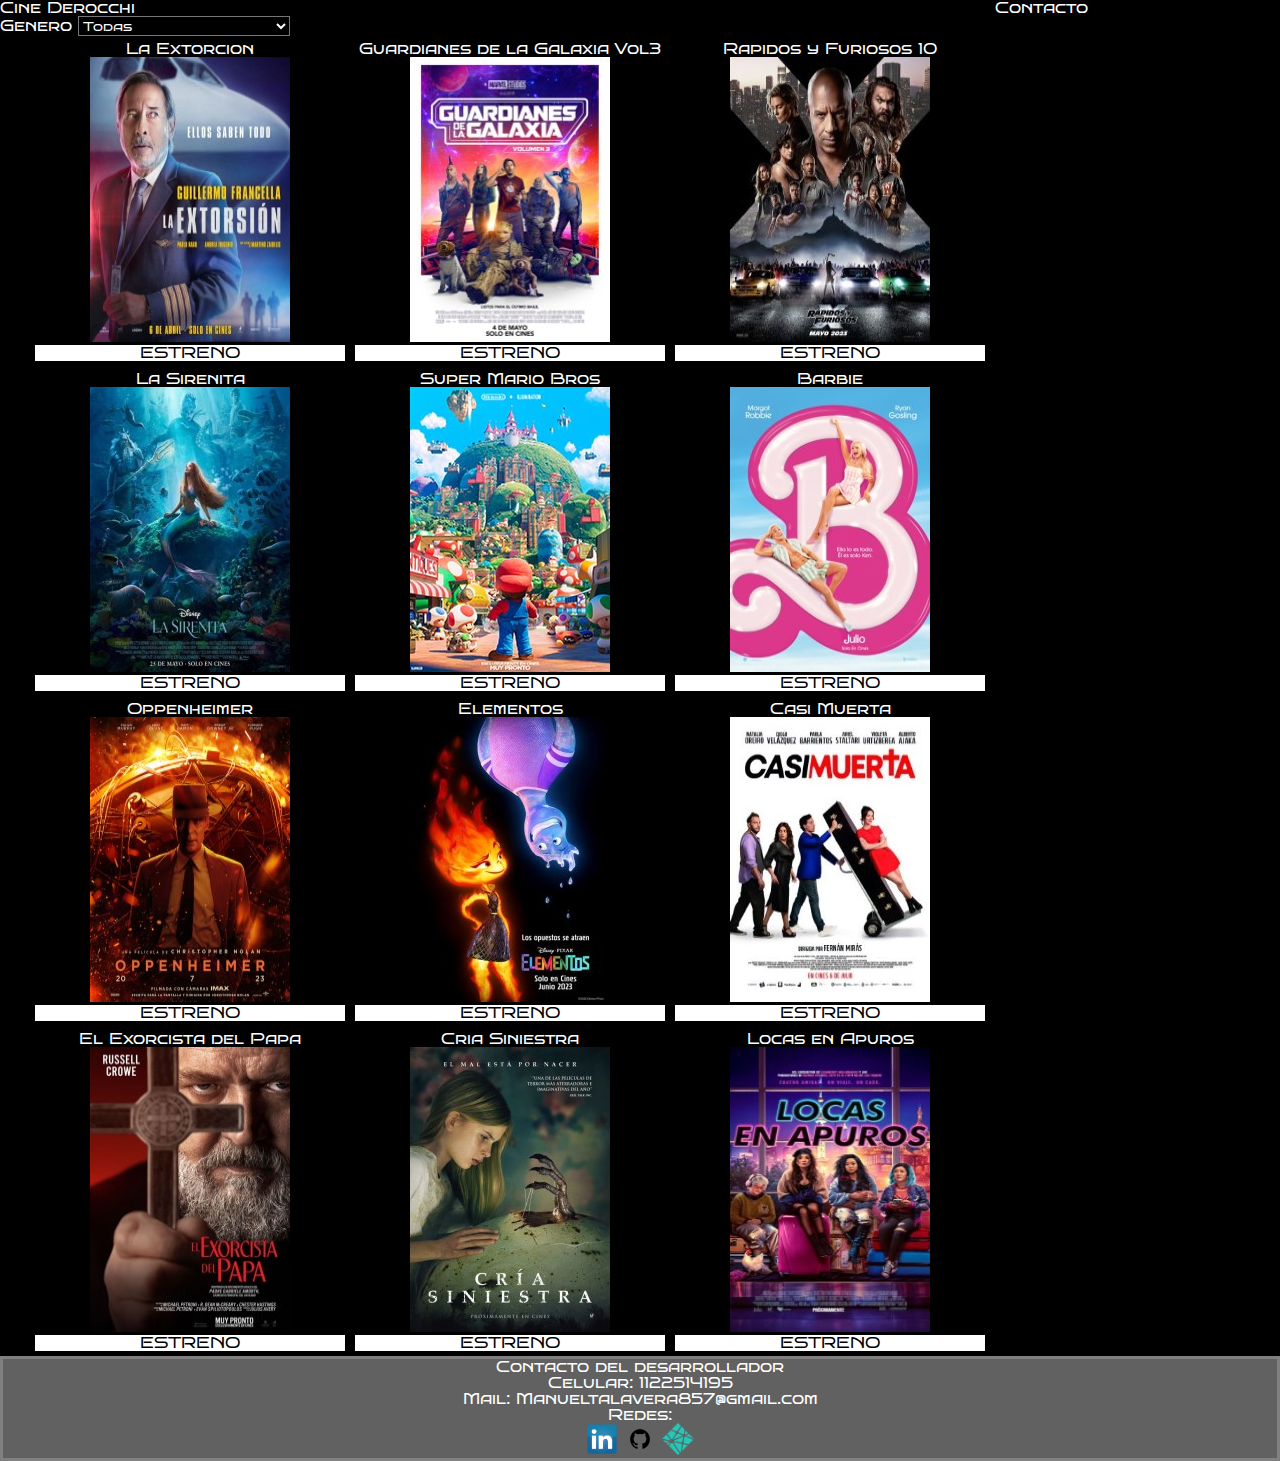
<file: index.html>
<!DOCTYPE html>
<html lang="en">

<head>
    <meta charset="UTF-8">
    <meta http-equiv="X-UA-Compatible" content="IE=edge">
    <meta name="viewport" content="width=device-width, initial-scale=1.0">
    <link rel="stylesheet" href="Reset.css">
    <link rel="stylesheet" href="style.css">
    <link href="https://cdn.jsdelivr.net/npm/bootstrap@5.3.0-alpha3/dist/css/bootstrap.min.css" rel="stylesheet"
        integrity="sha384-KK94CHFLLe+nY2dmCWGMq91rCGa5gtU4mk92HdvYe+M/SXH301p5ILy+dN9+nJOZ" crossorigin="anonymous">
    <link rel="preconnect" href="https://fonts.googleapis.com">
    <link rel="preconnect" href="https://fonts.gstatic.com" crossorigin>
    <link href="https://fonts.googleapis.com/css2?family=Bruno+Ace+SC&display=swap" rel="stylesheet">
    <link rel="stylesheet" href="nav.css">
    <link rel="icon" href="img/logo.jpg">
    <link rel="stylesheet" href="footerindex.css">

    <title>Derocchi</title>
</head>


<body id="cuerpo">
    <header id="up">
        <h1 id="titulo1">Cine Derocchi</h1>
        <div class="navegador">
            <nav id="nav" class="nav1">
                <li class="li"> <a class="text-decoration-none text-reset" href="index.html">Peliculas</a></li>
                <li class="li" style="color: white;"> <a href="#contacto" style="color: white;"> Contacto </a></li>
                <li class="li"> <a class="text-decoration-none text-reset" href="historia.html">Sobre Nosotros</a></li>
            </nav>
        </div>
    </header>
    <div>
        <p>
            <label for="genero" id="filtro">
                <span>Genero</span>
            </label>
            <select name="genero" id="">
                <option value="todo">Todas</option>
                <option value="terror">Terror</option>
                <option value="accion">Accion</option>
                <option value="superheroe">Super Heroes</option>
                <option value="drama">Drama</option>
                <option value="nacion">Cine Nacional</option>
                <option value="ATP">Apto para todo publico</option>
                <option value="suspenso">Suspenso</option>
                <option value="comedia">Comedia</option>
                <option value="romance">Romantica</option>
                <option value="biografia">Biografia</option>
            </select>
        </p>
    </div>
    <section class="pelis">
        <a href="/1laExtorcion.html">
            <div id="peli" data-genero="nacion, suspenso">
                <h3 id="titulo">La Extorcion</h3>
                <div class="image-container">
                    <img src="img/LExtorcion.jpg" alt="La Extorcion">
                </div>
                <h4 id="estreno">ESTRENO</h4>
            </div>
        </a>
        <a href="/2guardianes.html">
            </div>
            <div id="peli" data-genero="accion, superheroe">
                <h3 id="titulo">Guardianes de la Galaxia Vol3</h3>
                <img src="/img/GdGV3.jpg" alt="Guardianes de la galacia3">
                <h4 id="estreno">ESTRENO</h4>
            </div>
        </a>
        <a href="/3rapidos.html">
            <div id="peli" data-genero="accion">
                <h3 id="titulo">Rapidos y Furiosos 10</h3>
                <img src="img/RyFX.jpg" alt="Rapidos y Furiosos 10">
                <h4 id="estreno">ESTRENO</h4>
            </div>
        </a>
        <a href="/4sirenita.html">
        <div id="peli" data-genero="ATP">
            <h3 id="titulo">La Sirenita</h3>
            <img src="img/LSirenita.jpg" alt="la Sirenita">
            <h4 id="estreno">ESTRENO</h4>
        </div>
        </a>
        <a href="/5mario.html">
            <div id="peli" data-genero="ATP">
                
                    <h3 id="titulo">Super Mario Bros</h3>
                    <img src="img/mario.jpg" alt="Super Mario Bros">
                    <h4 id="estreno">ESTRENO</h4>
            </div>
        </a>
        <a href="/6barbie.html">
            <div id="peli" data-genero="comedia">
                <h3 id="titulo">Barbie</h3>
                <img src="img/barbie.jpg" alt="barbie">
                <h4 id="estreno">ESTRENO</h4>
            </div>
        </a>
        <a href="/7oppen.html">
            <div id="peli" data-genero="biografia">
                <h3 id="titulo">Oppenheimer</h3>
                <img src="img/open.jpg" alt="Oppenheimer">
                <h4 id="estreno">ESTRENO</h4>
            </div>
        </a>
        <a href="/8elementos.html">
            <div id="peli" data-genero="ATP, romance">
                <h3 id="titulo">Elementos</h3>
                <img src="img/elementos.jpg" alt="elementos">
                <h4 id="estreno">ESTRENO</h4>
            </div>
        </a>
        <a href="/9casimuerta.html">
            <div id="peli" data-genero="nacion, comedia">
                <h3 id="titulo">Casi Muerta</h3>
                <img src="img/casimuerta.jpg" alt="casimuerta">
                <h4 id="estreno">ESTRENO</h4>
            </div>
        </a>
        <a href="/10Epapa.html">
            <div id="peli" data-genero="terror">
                <h3 id="titulo">El Exorcista del Papa</h3>
                <img src="img/EExorsismodP.jpg" alt="Misantropo">
                <h4 id="estreno">ESTRENO</h4>
            </div>
        </a>
        <a href="/11criasi.html">
            <div id="peli" data-genero="terror">
                <h3 id="titulo">Cria Siniestra</h3>
                <img src="img/CriaS.jpg" alt="Cria Siniestra">
                <h4 id="estreno">ESTRENO</h4>
            </div>
        </a>
        <a href="/12locas.html">
            <div id="peli" data-genero="comedia">
                <h3 id="titulo">Locas en Apuros</h3>
                <img src="img/LeA.jpg" alt="locasenapuros">
                <h4 id="estreno">ESTRENO</h4>
            </div>
        </a>

    </section>

    <script src="https://cdn.jsdelivr.net/npm/bootstrap@5.3.0-alpha3/dist/js/bootstrap.bundle.min.js"
        integrity="sha384-ENjdO4Dr2bkBIFxQpeoTz1HIcje39Wm4jDKdf19U8gI4ddQ3GYNS7NTKfAdVQSZe"
        crossorigin="anonymous"></script>
    <script src="https://cdn.jsdelivr.net/npm/@popperjs/core@2.11.7/dist/umd/popper.min.js"
        integrity="sha384-zYPOMqeu1DAVkHiLqWBUTcbYfZ8osu1Nd6Z89ify25QV9guujx43ITvfi12/QExE"
        crossorigin="anonymous"></script>
    <script src="https://cdn.jsdelivr.net/npm/bootstrap@5.3.0-alpha3/dist/js/bootstrap.min.js"
        integrity="sha384-Y4oOpwW3duJdCWv5ly8SCFYWqFDsfob/3GkgExXKV4idmbt98QcxXYs9UoXAB7BZ"
        crossorigin="anonymous"></script>
    <script src="cine.js"></script>

</body>

<footer id="contacto">
 <h6>Contacto del desarrollador</h6>
<p>Celular: 1122514195</p>
<p>Mail: Manueltalavera857@gmail.com</p>
<p>Redes:</p>
<a href="https://www.linkedin.com/in/manuel-talavera-derocchi/">
<img class="logo" src="img/pngegg.png" alt="LinkedIn logo">
</a>
<a href="https://github.com/ManuelTalavera">
<img class="logo" src="img/git.png" alt="logo git">
</a>
<a href="https://app.netlify.com/teams/manueltalavera/overview">
    <img class="logo" src="img/netlify-logo.png" alt="netlify logo">
</a>

</div>
</html>
</file>
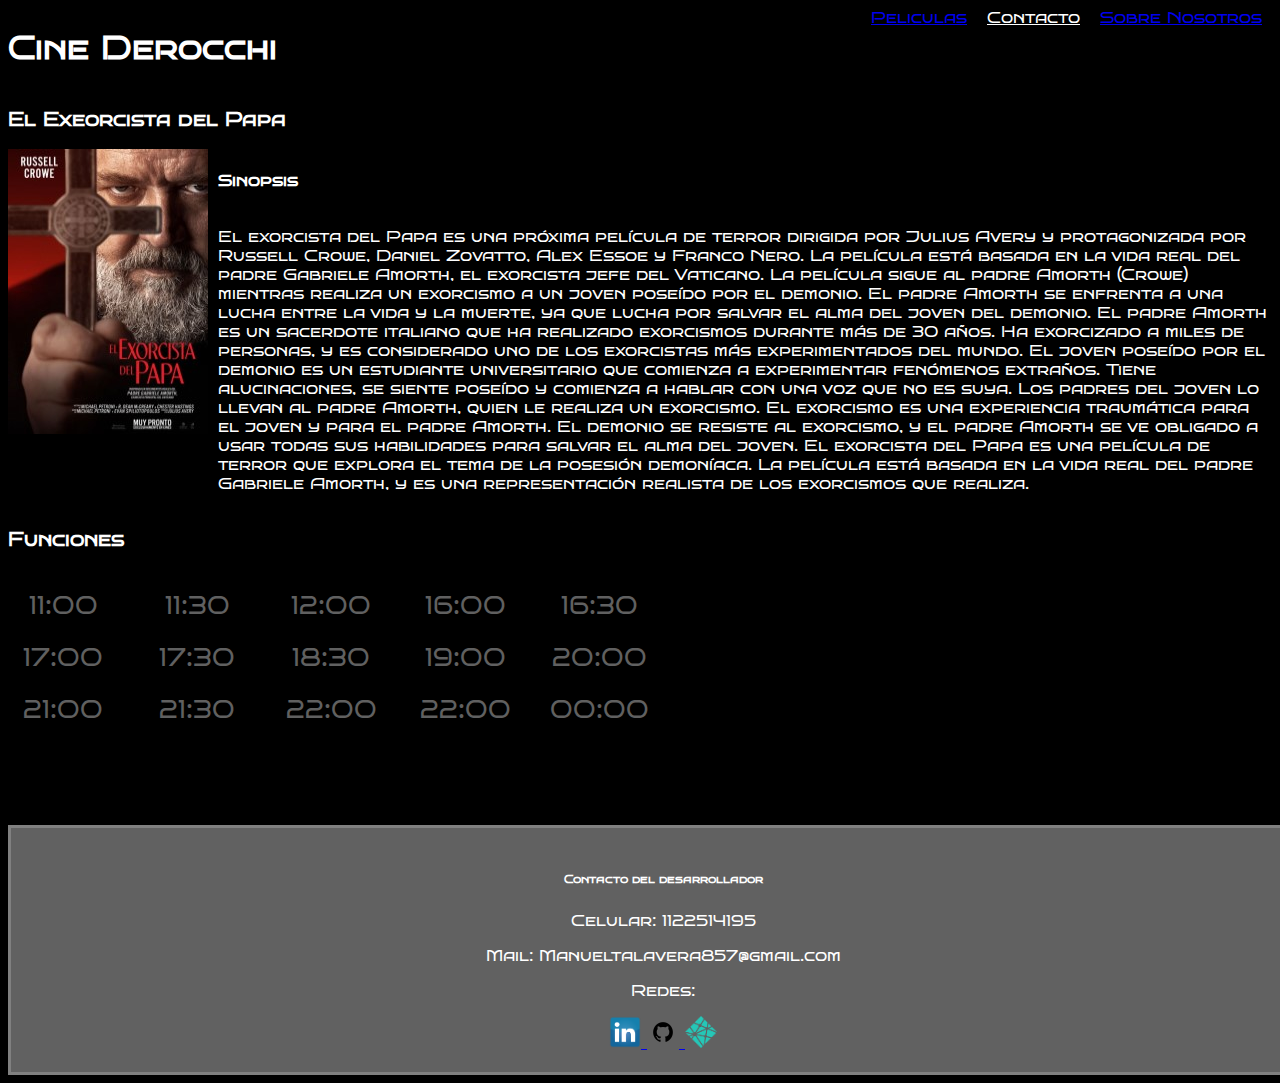
<file: 10Epapa.html>
<!DOCTYPE html>
<html lang="en">

<head>
    <meta charset="UTF-8">
    <meta http-equiv="X-UA-Compatible" content="IE=edge">
    <meta name="viewport" content="width=device-width, initial-scale=1.0">
    <link href="https://cdn.jsdelivr.net/npm/bootstrap@5.3.0-alpha3/dist/css/bootstrap.min.css" rel="stylesheet"
        integrity="sha384-KK94CHFLLe+nY2dmCWGMq91rCGa5gtU4mk92HdvYe+M/SXH301p5ILy+dN9+nJOZ" crossorigin="anonymous">
    <link rel="preconnect" href="https://fonts.googleapis.com">
    <link rel="preconnect" href="https://fonts.gstatic.com" crossorigin>
    <link href="https://fonts.googleapis.com/css2?family=Bruno+Ace+SC&display=swap" rel="stylesheet">
    <link rel="stylesheet" href="style1.css">
    <link rel="stylesheet" href="nav.css">
    <link rel="icon" href="img/logo.jpg">
    <link rel="stylesheet" href="footer.css">
    
    <title>El Exeorcista del Papa</title>
</head>

<body>
    <header id="up">
        <h1 id="titulo1">Cine Derocchi</h1>
        <div class="navegador">
            <nav id="nav" class="nav1">
                <li class="li"> <a class="text-decoration-none text-reset" href="index.html">Peliculas</a></li>
                <li class="li" style="color: white;"> <a href="#contacto" style="color: white;"> Contacto </a></li>
                <li class="li"><a class="text-decoration-none text-reset" href="historia.html">Sobre Nosotros</a></li>
            </nav>
        </div>
    </header>
    <h3>El Exeorcista del Papa</h3>
    <div class="peli">
        
        <div class="imagen"></div>
        <img src="/img/EExorsismodP.jpg" alt="laextorcion">
        <div class="sinopsis">
            <h4>Sinopsis</h4>
            <p>El exorcista del Papa es una próxima película de terror dirigida por Julius Avery y protagonizada por Russell Crowe, Daniel Zovatto, Alex Essoe y Franco Nero. La película está basada en la vida real del padre Gabriele Amorth, el exorcista jefe del Vaticano.

                La película sigue al padre Amorth (Crowe) mientras realiza un exorcismo a un joven poseído por el demonio. El padre Amorth se enfrenta a una lucha entre la vida y la muerte, ya que lucha por salvar el alma del joven del demonio.
                
                El padre Amorth es un sacerdote italiano que ha realizado exorcismos durante más de 30 años. Ha exorcizado a miles de personas, y es considerado uno de los exorcistas más experimentados del mundo.
                
                El joven poseído por el demonio es un estudiante universitario que comienza a experimentar fenómenos extraños. Tiene alucinaciones, se siente poseído y comienza a hablar con una voz que no es suya. Los padres del joven lo llevan al padre Amorth, quien le realiza un exorcismo.
                
                El exorcismo es una experiencia traumática para el joven y para el padre Amorth. El demonio se resiste al exorcismo, y el padre Amorth se ve obligado a usar todas sus habilidades para salvar el alma del joven.
                
                El exorcista del Papa es una película de terror que explora el tema de la posesión demoníaca. La película está basada en la vida real del padre Gabriele Amorth, y es una representación realista de los exorcismos que realiza.</p>
        </div>
    </div>
    
    <div class="tabla">
        <div class="funciones">
            <h3>Funciones</h3>
        </div>
        <div class="botones">
            <button class="hora">11:00</button>
            <button class="hora">11:30</button>
            <button class="hora">12:00</button>
            <button class="hora">16:00</button>
            <button class="hora">16:30</button>
            <button class="hora">17:00</button>
            <button class="hora">17:30</button>
            <button class="hora">18:30</button>
            <button class="hora">19:00</button>
            <button class="hora">20:00</button>
            <button class="hora">21:00</button>
            <button class="hora">21:30</button>
            <button class="hora">22:00</button>
            <button class="hora">22:00</button>
            <button class="hora">00:00</button>
        </div>
    </div>
    <div id="elegir" style="display: none;">
    <section class="cEntradas">
        <h4>Elija la cantidad de entradas</h4>
        <div>
            <button class="nuentradas" id="decrementar" onclick="decrementar()">-</button>
            <span id="valor">0</span>
            <button class="nuentradas" id="incrementar" onclick="incrementar()">+</button>
        </div>

    </section>
    <section id="asientos">
        <div class="pantalla"></div>
        <div>
            <p>Pantalla</p>
        </div>
        <div class="sala" id="sala">
            <div class="fila">
                <p class="letra">A</p>
                <label class="checkbox-container custom-checkbox">
                    <div class="custom-checkbox"></div>
                    <span class="checkbox-label">1</span>
                    <input type="checkbox" id="0" />
                </label>
                <label class="checkbox-container custom-checkbox">
                    <div class="custom-checkbox"></div>
                    <span class="checkbox-label">2</span>
                    <input type="checkbox" id="1" />
                </label>
                <label class="checkbox-container custom-checkbox">
                    <div class="custom-checkbox"></div>
                    <span class="checkbox-label">3</span>
                    <input type="checkbox" id="2" />
                </label>

                <label class="checkbox-container custom-checkbox">
                    <div class="custom-checkbox"></div>
                    <span class="checkbox-label">4</span>
                    <input type="checkbox" id="3" />
                </label>
                <label class="checkbox-container custom-checkbox">
                    <div class="custom-checkbox"></div>
                    <span class="checkbox-label">5</span>
                    <input type="checkbox" id="4" />
                </label>
                <label class="checkbox-container custom-checkbox">
                    <div class="custom-checkbox"></div>
                    <span class="checkbox-label">6</span>
                    <input type="checkbox" id="5" />
                </label>

                <label class="checkbox-container custom-checkbox">
                    <div class="custom-checkbox"></div>
                    <span class="checkbox-label">7</span>
                    <input type="checkbox" id="6" />
                </label>
                <label class="checkbox-container custom-checkbox">
                    <div class="custom-checkbox"></div>
                    <span class="checkbox-label">8</span>
                    <input type="checkbox" id="7" />
                </label>
                <label class="checkbox-container custom-checkbox">
                    <div class="custom-checkbox"></div>
                    <span class="checkbox-label">9</span>
                    <input type="checkbox" id="8" />
                </label>
                <label class="checkbox-container custom-checkbox">
                    <div class="custom-checkbox"></div>
                    <span class="checkbox-label">10</span>
                    <input type="checkbox" id="9" />
                </label>
            </div>
            <div class="fila">
                <p class="letra">B</p>
                <label class="checkbox-container custom-checkbox">
                    <div class="custom-checkbox"></div>
                    <span class="checkbox-label">1</span>
                    <input type="checkbox" id="10" />
                </label>
                <label class="checkbox-container custom-checkbox">
                    <div class="custom-checkbox"></div>
                    <span class="checkbox-label">2</span>
                    <input type="checkbox" id="11" />
                </label>
                <label class="checkbox-container custom-checkbox">
                    <div class="custom-checkbox"></div>
                    <span class="checkbox-label">3</span>
                    <input type="checkbox" id="12" />
                </label>
                <label class="checkbox-container custom-checkbox">
                    <div class="custom-checkbox"></div>
                    <span class="checkbox-label">4</span>
                    <input type="checkbox" id="13" />
                </label>
                <label class="checkbox-container custom-checkbox">
                    <div class="custom-checkbox"></div>
                    <span class="checkbox-label">5</span>
                    <input type="checkbox" id="14" />
                </label>

                <label class="checkbox-container custom-checkbox">
                    <div class="custom-checkbox"></div>
                    <span class="checkbox-label">6</span>
                    <input type="checkbox" id="15" />
                </label>
                <label class="checkbox-container custom-checkbox">
                    <div class="custom-checkbox"></div>
                    <span class="checkbox-label">7</span>
                    <input type="checkbox" id="16" />
                </label>
                <label class="checkbox-container custom-checkbox">
                    <div class="custom-checkbox"></div>
                    <span class="checkbox-label">8</span>
                    <input type="checkbox" id="17" />
                </label>

                <label class="checkbox-container custom-checkbox">
                    <div class="custom-checkbox"></div>
                    <span class="checkbox-label">9</span>
                    <input type="checkbox" id="18" />
                </label>
                <label class="checkbox-container custom-checkbox">
                    <div class="custom-checkbox"></div>
                    <span class="checkbox-label">10</span>
                    <input type="checkbox" id="19" />
                </label>
            </div>
            <div class="fila">
                <p class="letra">C</p>
                <label class="checkbox-container custom-checkbox">
                    <div class="custom-checkbox"></div>
                    <span class="checkbox-label">1</span>
                    <input type="checkbox" id="20" />
                </label>

                <label class="checkbox-container custom-checkbox">
                    <div class="custom-checkbox"></div>
                    <span class="checkbox-label">2</span>
                    <input type="checkbox" id="21" />
                </label>
                <label class="checkbox-container custom-checkbox">
                    <div class="custom-checkbox"></div>
                    <span class="checkbox-label">3</span>
                    <input type="checkbox" id="22" />
                </label>
                <label class="checkbox-container custom-checkbox">
                    <div class="custom-checkbox"></div>
                    <span class="checkbox-label">4</span>
                    <input type="checkbox" id="23" />
                </label>

                <label class="checkbox-container custom-checkbox">
                    <div class="custom-checkbox"></div>
                    <span class="checkbox-label">5</span>
                    <input type="checkbox" id="24" />
                </label>
                <label class="checkbox-container custom-checkbox">
                    <div class="custom-checkbox"></div>
                    <span class="checkbox-label">6</span>
                    <input type="checkbox" id="25" />
                </label>
                <label class="checkbox-container custom-checkbox">
                    <div class="custom-checkbox"></div>
                    <span class="checkbox-label">7</span>
                    <input type="checkbox" id="26" />
                </label>

                <label class="checkbox-container custom-checkbox">
                    <div class="custom-checkbox"></div>
                    <span class="checkbox-label">8</span>
                    <input type="checkbox" id="27" />
                </label>
                <label class="checkbox-container custom-checkbox">
                    <div class="custom-checkbox"></div>
                    <span class="checkbox-label">9</span>
                    <input type="checkbox" id="28" />
                </label>
                <label class="checkbox-container custom-checkbox">
                    <div class="custom-checkbox"></div>
                    <span class="checkbox-label">10</span>
                    <input type="checkbox" id="29" />
                </label>
            </div>
            <div class="fila">
                <p class="letra">D</p>
                <label class="checkbox-container custom-checkbox">
                    <div class="custom-checkbox"></div>
                    <span class="checkbox-label">1</span>
                    <input type="checkbox" id="30" />
                </label>

                <label class="checkbox-container custom-checkbox">
                    <div class="custom-checkbox"></div>
                    <span class="checkbox-label">2</span>
                    <input type="checkbox" id="31" />
                </label>
                <label class="checkbox-container custom-checkbox">
                    <div class="custom-checkbox"></div>
                    <span class="checkbox-label">3</span>
                    <input type="checkbox" id="32" />
                </label>
                <label class="checkbox-container custom-checkbox">
                    <div class="custom-checkbox"></div>
                    <span class="checkbox-label">4</span>
                    <input type="checkbox" id="33" />
                </label>
                <label class="checkbox-container custom-checkbox">
                    <div class="custom-checkbox"></div>
                    <span class="checkbox-label">5</span>
                    <input type="checkbox" id="34" />
                </label>
                <label class="checkbox-container custom-checkbox">
                    <div class="custom-checkbox"></div>
                    <span class="checkbox-label">6</span>
                    <input type="checkbox" id="35" />
                </label>

                <label class="checkbox-container custom-checkbox">
                    <div class="custom-checkbox"></div>
                    <span class="checkbox-label">7</span>
                    <input type="checkbox" id="36" />
                </label>
                <label class="checkbox-container custom-checkbox">
                    <div class="custom-checkbox"></div>
                    <span class="checkbox-label">8</span>
                    <input type="checkbox" id="37" />
                </label>
                <label class="checkbox-container custom-checkbox">
                    <div class="custom-checkbox"></div>
                    <span class="checkbox-label">9</span>
                    <input type="checkbox" id="38" />
                </label>

                <label class="checkbox-container custom-checkbox">
                    <div class="custom-checkbox"></div>
                    <span class="checkbox-label">10</span>
                    <input type="checkbox" id="39" />
                </label>
            </div>
            <div class="fila">
                <p class="letra">E</p>
                <label class="checkbox-container custom-checkbox">
                    <div class="custom-checkbox"></div>
                    <span class="checkbox-label">1</span>
                    <input type="checkbox" id="40" />
                </label>

                <label class="checkbox-container custom-checkbox">
                    <div class="custom-checkbox"></div>
                    <span class="checkbox-label">2</span>
                    <input type="checkbox" id="41" />
                </label>

                <label class="checkbox-container custom-checkbox">
                    <div class="custom-checkbox"></div>
                    <span class="checkbox-label">3</span>
                    <input type="checkbox" id="42" />
                </label>
                <label class="checkbox-container custom-checkbox">
                    <div class="custom-checkbox"></div>
                    <span class="checkbox-label">4</span>
                    <input type="checkbox" id="43" />
                </label>
                <label class="checkbox-container custom-checkbox">
                    <div class="custom-checkbox"></div>
                    <span class="checkbox-label">5</span>
                    <input type="checkbox" id="44" />
                </label>
                <label class="checkbox-container custom-checkbox">
                    <div class="custom-checkbox"></div>
                    <span class="checkbox-label">6</span>
                    <input type="checkbox" id="45" />
                </label>
                <label class="checkbox-container custom-checkbox">
                    <div class="custom-checkbox"></div>
                    <span class="checkbox-label">7</span>
                    <input type="checkbox" id="46" />
                </label>
                <label class="checkbox-container custom-checkbox">
                    <div class="custom-checkbox"></div>
                    <span class="checkbox-label">8</span>
                    <input type="checkbox" id="47" />
                </label>

                <label class="checkbox-container custom-checkbox">
                    <div class="custom-checkbox"></div>
                    <span class="checkbox-label">9</span>
                    <input type="checkbox" id="48" />
                </label>
                <label class="checkbox-container custom-checkbox">
                    <div class="custom-checkbox"></div>
                    <span class="checkbox-label">10</span>
                    <input type="checkbox" id="49" />
                </label>
            </div>
            <div class="fila">
                <p class="letra">F</p>
                <label class="checkbox-container custom-checkbox">
                    <div class="custom-checkbox"></div>
                    <span class="checkbox-label">1</span>
                    <input type="checkbox" id="50" />
                </label>

                <label class="checkbox-container custom-checkbox">
                    <div class="custom-checkbox"></div>
                    <span class="checkbox-label">2</span>
                    <input type="checkbox" id="51" />
                </label>
                <label class="checkbox-container custom-checkbox">
                    <div class="custom-checkbox"></div>
                    <span class="checkbox-label">3</span>
                    <input type="checkbox" id="52" />
                </label>
                <label class="checkbox-container custom-checkbox">
                    <div class="custom-checkbox"></div>
                    <span class="checkbox-label">4</span>
                    <input type="checkbox" id="53" />
                </label>

                <label class="checkbox-container custom-checkbox">
                    <div class="custom-checkbox"></div>
                    <span class="checkbox-label">5</span>
                    <input type="checkbox" id="54" />
                </label>
                <label class="checkbox-container custom-checkbox">
                    <div class="custom-checkbox"></div>
                    <span class="checkbox-label">6</span>
                    <input type="checkbox" id="55" />
                </label>
                <label class="checkbox-container custom-checkbox">
                    <div class="custom-checkbox"></div>
                    <span class="checkbox-label">7</span>
                    <input type="checkbox" id="56" />
                </label>
                <label class="checkbox-container custom-checkbox">
                    <div class="custom-checkbox"></div>
                    <span class="checkbox-label">8</span>
                    <input type="checkbox" id="57" />
                </label>
                <label class="checkbox-container custom-checkbox">
                    <div class="custom-checkbox"></div>
                    <span class="checkbox-label">9</span>
                    <input type="checkbox" id="58" />
                </label>
                <label class="checkbox-container custom-checkbox">
                    <div class="custom-checkbox"></div>
                    <span class="checkbox-label">10</span>
                    <input type="checkbox" id="59" />
                </label>
            </div>
            <div class="fila">
                <p class="letra">G</p>
                <label class="checkbox-container custom-checkbox">
                    <div class="custom-checkbox"></div>
                    <span class="checkbox-label">1</span>
                    <input type="checkbox" id="60" />
                </label>

                <label class="checkbox-container custom-checkbox">
                    <div class="custom-checkbox"></div>
                    <span class="checkbox-label">2</span>
                    <input type="checkbox" id="61" />
                </label>
                <label class="checkbox-container custom-checkbox">
                    <div class="custom-checkbox"></div>
                    <span class="checkbox-label">3</span>
                    <input type="checkbox" id="62" />
                </label>

                <label class="checkbox-container custom-checkbox">
                    <div class="custom-checkbox"></div>
                    <span class="checkbox-label">4</span>
                    <input type="checkbox" id="63" />
                </label>
                <label class="checkbox-container custom-checkbox">
                    <div class="custom-checkbox"></div>
                    <span class="checkbox-label">5</span>
                    <input type="checkbox" id="64" />
                </label>
                <label class="checkbox-container custom-checkbox">
                    <div class="custom-checkbox"></div>
                    <span class="checkbox-label">6</span>
                    <input type="checkbox" id="65" />
                </label>

                <label class="checkbox-container custom-checkbox">
                    <div class="custom-checkbox"></div>
                    <span class="checkbox-label">7</span>
                    <input type="checkbox" id="66" />
                </label>
                <label class="checkbox-container custom-checkbox">
                    <div class="custom-checkbox"></div>
                    <span class="checkbox-label">8</span>
                    <input type="checkbox" id="67" />
                </label>
                <label class="checkbox-container custom-checkbox">
                    <div class="custom-checkbox"></div>
                    <span class="checkbox-label">9</span>
                    <input type="checkbox" id="68" />
                </label>
                <label class="checkbox-container custom-checkbox">
                    <div class="custom-checkbox"></div>
                    <span class="checkbox-label">10</span>
                    <input type="checkbox" id="69" />
                </label>
            </div>
            <div class="fila">
                <p class="letra">H</p>
                <label class="checkbox-container custom-checkbox">
                    <div class="custom-checkbox"></div>
                    <span class="checkbox-label">1</span>
                    <input type="checkbox" id="70" />
                </label>

                <label class="checkbox-container custom-checkbox">
                    <div class="custom-checkbox"></div>
                    <span class="checkbox-label">2</span>
                    <input type="checkbox" id="71" />
                </label>

                <label class="checkbox-container custom-checkbox">
                    <div class="custom-checkbox"></div>
                    <span class="checkbox-label">3</span>
                    <input type="checkbox" id="72" />
                </label>
                <label class="checkbox-container custom-checkbox">
                    <div class="custom-checkbox"></div>
                    <span class="checkbox-label">4</span>
                    <input type="checkbox" id="73" />
                </label>
                <label class="checkbox-container custom-checkbox">
                    <div class="custom-checkbox"></div>
                    <span class="checkbox-label">5</span>
                    <input type="checkbox" id="74" />
                </label>

                <label class="checkbox-container custom-checkbox">
                    <div class="custom-checkbox"></div>
                    <span class="checkbox-label">6</span>
                    <input type="checkbox" id="75" />
                </label>
                <label class="checkbox-container custom-checkbox">
                    <div class="custom-checkbox"></div>
                    <span class="checkbox-label">7</span>
                    <input type="checkbox" id="76" />
                </label>
                <label class="checkbox-container custom-checkbox">
                    <div class="custom-checkbox"></div>
                    <span class="checkbox-label">8</span>
                    <input type="checkbox" id="77" />
                </label>

                <label class="checkbox-container custom-checkbox">
                    <div class="custom-checkbox"></div>
                    <span class="checkbox-label">9</span>
                    <input type="checkbox" id="78" />
                </label>
                <label class="checkbox-container custom-checkbox">
                    <div class="custom-checkbox"></div>
                    <span class="checkbox-label">10</span>
                    <input type="checkbox" id="79" />
            </div>
            <div class="fila">
                <p class="letra">I</p>
                <label class="checkbox-container custom-checkbox">
                    <div class="custom-checkbox"></div>
                    <span class="checkbox-label">1</span>
                    <input type="checkbox" id="80" />
                </label>

                <label class="checkbox-container custom-checkbox">
                    <div class="custom-checkbox"></div>
                    <span class="checkbox-label">2</span>
                    <input type="checkbox" id="81" />
                </label>

                <label class="checkbox-container custom-checkbox">
                    <div class="custom-checkbox"></div>
                    <span class="checkbox-label">3</span>
                    <input type="checkbox" id="82" />
                </label>
                <label class="checkbox-container custom-checkbox">
                    <div class="custom-checkbox"></div>
                    <span class="checkbox-label">4</span>
                    <input type="checkbox" id="83" />
                </label>
                <label class="checkbox-container custom-checkbox">
                    <div class="custom-checkbox"></div>
                    <span class="checkbox-label">5</span>
                    <input type="checkbox" id="84" />
                </label>

                <label class="checkbox-container custom-checkbox">
                    <div class="custom-checkbox"></div>
                    <span class="checkbox-label">6</span>
                    <input type="checkbox" id="85" />
                </label>
                <label class="checkbox-container custom-checkbox">
                    <div class="custom-checkbox"></div>
                    <span class="checkbox-label">7</span>
                    <input type="checkbox" id="86" />
                </label>
                <label class="checkbox-container custom-checkbox">
                    <div class="custom-checkbox"></div>
                    <span class="checkbox-label">8</span>
                    <input type="checkbox" id="87" />
                </label>

                <label class="checkbox-container custom-checkbox">
                    <div class="custom-checkbox"></div>
                    <span class="checkbox-label">9</span>
                    <input type="checkbox" id="88" />
                </label>
                <label class="checkbox-container custom-checkbox">
                    <div class="custom-checkbox"></div>
                    <span class="checkbox-label">10</span>
                    <input type="checkbox" id="89" />
            </div>
            <div class="fila">
                <p class="letra">J</p>
                <label class="checkbox-container custom-checkbox">
                    <div class="custom-checkbox"></div>
                    <span class="checkbox-label">1</span>
                    <input type="checkbox" id="90" />
                </label>

                <label class="checkbox-container custom-checkbox">
                    <div class="custom-checkbox"></div>
                    <span class="checkbox-label">2</span>
                    <input type="checkbox" id="91" />
                </label>

                <label class="checkbox-container custom-checkbox">
                    <div class="custom-checkbox"></div>
                    <span class="checkbox-label">3</span>
                    <input type="checkbox" id="92" />
                </label>
                <label class="checkbox-container custom-checkbox">
                    <div class="custom-checkbox"></div>
                    <span class="checkbox-label">4</span>
                    <input type="checkbox" id="93" />
                </label>
                <label class="checkbox-container custom-checkbox">
                    <div class="custom-checkbox"></div>
                    <span class="checkbox-label">5</span>
                    <input type="checkbox" id="94" />
                </label>

                <label class="checkbox-container custom-checkbox">
                    <div class="custom-checkbox"></div>
                    <span class="checkbox-label">6</span>
                    <input type="checkbox" id="95" />
                </label>
                <label class="checkbox-container custom-checkbox">
                    <div class="custom-checkbox"></div>
                    <span class="checkbox-label">7</span>
                    <input type="checkbox" id="96" />
                </label>
                <label class="checkbox-container custom-checkbox">
                    <div class="custom-checkbox"></div>
                    <span class="checkbox-label">8</span>
                    <input type="checkbox" id="97" />
                </label>

                <label class="checkbox-container custom-checkbox">
                    <div class="custom-checkbox"></div>
                    <span class="checkbox-label">9</span>
                    <input type="checkbox" id="98" />
                </label>
                <label class="checkbox-container custom-checkbox">
                    <div class="custom-checkbox"></div>
                    <span class="checkbox-label">10</span>
                    <input type="checkbox" id="99" />
            </div>
        </div>
    </div>

    </section>

    <script src="/entradas.js"></script>
    <script src="https://cdn.jsdelivr.net/npm/bootstrap@5.3.0-alpha3/dist/js/bootstrap.bundle.min.js"
        integrity="sha384-ENjdO4Dr2bkBIFxQpeoTz1HIcje39Wm4jDKdf19U8gI4ddQ3GYNS7NTKfAdVQSZe"
        crossorigin="anonymous"></script>
    <script src="https://cdn.jsdelivr.net/npm/@popperjs/core@2.11.7/dist/umd/popper.min.js"
        integrity="sha384-zYPOMqeu1DAVkHiLqWBUTcbYfZ8osu1Nd6Z89ify25QV9guujx43ITvfi12/QExE"
        crossorigin="anonymous"></script>
    <script src="https://cdn.jsdelivr.net/npm/bootstrap@5.3.0-alpha3/dist/js/bootstrap.min.js"
        integrity="sha384-Y4oOpwW3duJdCWv5ly8SCFYWqFDsfob/3GkgExXKV4idmbt98QcxXYs9UoXAB7BZ"
        crossorigin="anonymous"></script>
</body>
<div class="footer">
<footer id="contacto">
    <h6>Contacto del desarrollador</h6>
   <p>Celular: 1122514195</p>
   <p>Mail: Manueltalavera857@gmail.com</p>
   <p>Redes:</p>
   <a href="https://www.linkedin.com/in/manuel-talavera-derocchi/">
   <img class="logo" src="img/pngegg.png" alt="LinkedIn logo">
   </a>
   <a href="https://github.com/ManuelTalavera">
   <img class="logo" src="img/git.png" alt="logo git">
   </a>
   <a href="https://app.netlify.com/teams/manueltalavera/overview">
       <img class="logo" src="img/netlify-logo.png" alt="netlify logo">
   </a>
   </footer>
   </div>
</html>
</file>
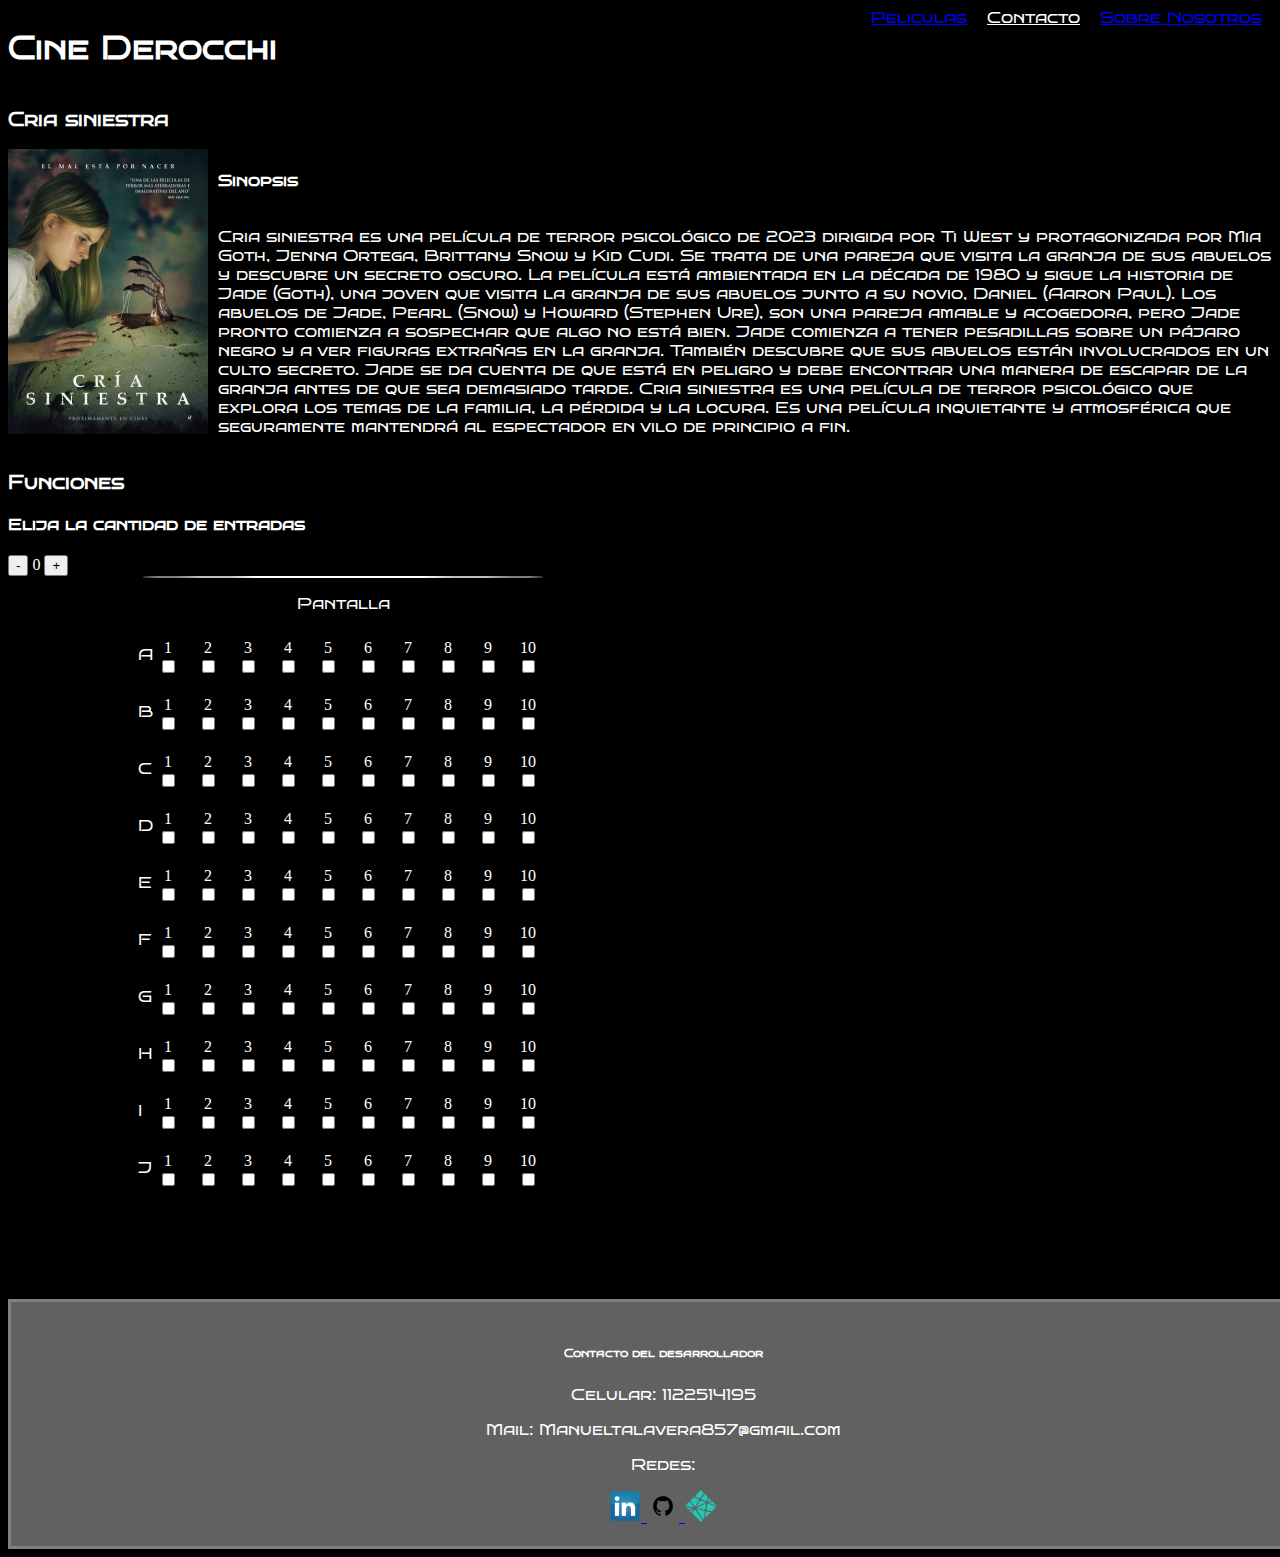
<file: 11criasi.html>
<!DOCTYPE html>
<html lang="en">

<head>
    <meta charset="UTF-8">
    <meta http-equiv="X-UA-Compatible" content="IE=edge">
    <meta name="viewport" content="width=device-width, initial-scale=1.0">
    <link href="https://cdn.jsdelivr.net/npm/bootstrap@5.3.0-alpha3/dist/css/bootstrap.min.css" rel="stylesheet"
        integrity="sha384-KK94CHFLLe+nY2dmCWGMq91rCGa5gtU4mk92HdvYe+M/SXH301p5ILy+dN9+nJOZ" crossorigin="anonymous">
    <link rel="preconnect" href="https://fonts.googleapis.com">
    <link rel="preconnect" href="https://fonts.gstatic.com" crossorigin>
    <link href="https://fonts.googleapis.com/css2?family=Bruno+Ace+SC&display=swap" rel="stylesheet">
    <link rel="stylesheet" href="style1.css">
    <link rel="stylesheet" href="nav.css">
    <link rel="icon" href="img/logo.jpg">
    <link rel="stylesheet" href="footer.css">
    
    <title>Cria siniestra</title>
</head>

<body>
    <header id="up">
        <h1 id="titulo1">Cine Derocchi</h1>
        <div class="navegador">
            <nav id="nav" class="nav1">
                <li class="li"> <a class="text-decoration-none text-reset" href="index.html">Peliculas</a></li>
                <li class="li" style="color: white;"> <a href="#contacto" style="color: white;"> Contacto </a></li>
                <li class="li"><a class="text-decoration-none text-reset" href="historia.html">Sobre Nosotros</a></li>
            </nav>
        </div>
    </header>
    <h3>Cria siniestra</h3>
    <div class="peli">
        
        <div class="imagen"></div>
        <img src="/img/CriaS.jpg" alt="laextorcion">
        <div class="sinopsis">
            <h4>Sinopsis</h4>
            <p>Cria siniestra es una película de terror psicológico de 2023 dirigida por Ti West y protagonizada por Mia Goth, Jenna Ortega, Brittany Snow y Kid Cudi. Se trata de una pareja que visita la granja de sus abuelos y descubre un secreto oscuro.

                La película está ambientada en la década de 1980 y sigue la historia de Jade (Goth), una joven que visita la granja de sus abuelos junto a su novio, Daniel (Aaron Paul). Los abuelos de Jade, Pearl (Snow) y Howard (Stephen Ure), son una pareja amable y acogedora, pero Jade pronto comienza a sospechar que algo no está bien.
                
                Jade comienza a tener pesadillas sobre un pájaro negro y a ver figuras extrañas en la granja. También descubre que sus abuelos están involucrados en un culto secreto. Jade se da cuenta de que está en peligro y debe encontrar una manera de escapar de la granja antes de que sea demasiado tarde.
                
                Cria siniestra es una película de terror psicológico que explora los temas de la familia, la pérdida y la locura. Es una película inquietante y atmosférica que seguramente mantendrá al espectador en vilo de principio a fin.</p>
        </div>
    </div>
    
    <div class="tabla">
        <div class="funciones">
            <h3>Funciones</h3>
        </div>
        <div id="elegir" style="display: none;">
        <div class="botones">
            <button class="hora">11:00</button>
            <button class="hora">11:30</button>
            <button class="hora">12:00</button>
            <button class="hora">16:00</button>
            <button class="hora">16:30</button>
            <button class="hora">17:00</button>
            <button class="hora">17:30</button>
            <button class="hora">18:30</button>
            <button class="hora">19:00</button>
            <button class="hora">20:00</button>
            <button class="hora">21:00</button>
            <button class="hora">21:30</button>
            <button class="hora">22:00</button>
            <button class="hora">22:00</button>
            <button class="hora">00:00</button>
        </div>
    </div>
    <section class="cEntradas">
        <h4>Elija la cantidad de entradas</h4>
        <div>
            <button class="nuentradas" id="decrementar" onclick="decrementar()">-</button>
            <span id="valor">0</span>
            <button class="nuentradas" id="incrementar" onclick="incrementar()">+</button>
        </div>

    </section>
    <section id="asientos">
        <div class="pantalla"></div>
        <div>
            <p>Pantalla</p>
        </div>
        <div class="sala" id="sala">
            <div class="fila">
                <p class="letra">A</p>
                <label class="checkbox-container custom-checkbox">
                    <div class="custom-checkbox"></div>
                    <span class="checkbox-label">1</span>
                    <input type="checkbox" id="0" />
                </label>
                <label class="checkbox-container custom-checkbox">
                    <div class="custom-checkbox"></div>
                    <span class="checkbox-label">2</span>
                    <input type="checkbox" id="1" />
                </label>
                <label class="checkbox-container custom-checkbox">
                    <div class="custom-checkbox"></div>
                    <span class="checkbox-label">3</span>
                    <input type="checkbox" id="2" />
                </label>

                <label class="checkbox-container custom-checkbox">
                    <div class="custom-checkbox"></div>
                    <span class="checkbox-label">4</span>
                    <input type="checkbox" id="3" />
                </label>
                <label class="checkbox-container custom-checkbox">
                    <div class="custom-checkbox"></div>
                    <span class="checkbox-label">5</span>
                    <input type="checkbox" id="4" />
                </label>
                <label class="checkbox-container custom-checkbox">
                    <div class="custom-checkbox"></div>
                    <span class="checkbox-label">6</span>
                    <input type="checkbox" id="5" />
                </label>

                <label class="checkbox-container custom-checkbox">
                    <div class="custom-checkbox"></div>
                    <span class="checkbox-label">7</span>
                    <input type="checkbox" id="6" />
                </label>
                <label class="checkbox-container custom-checkbox">
                    <div class="custom-checkbox"></div>
                    <span class="checkbox-label">8</span>
                    <input type="checkbox" id="7" />
                </label>
                <label class="checkbox-container custom-checkbox">
                    <div class="custom-checkbox"></div>
                    <span class="checkbox-label">9</span>
                    <input type="checkbox" id="8" />
                </label>
                <label class="checkbox-container custom-checkbox">
                    <div class="custom-checkbox"></div>
                    <span class="checkbox-label">10</span>
                    <input type="checkbox" id="9" />
                </label>
            </div>
            <div class="fila">
                <p class="letra">B</p>
                <label class="checkbox-container custom-checkbox">
                    <div class="custom-checkbox"></div>
                    <span class="checkbox-label">1</span>
                    <input type="checkbox" id="10" />
                </label>
                <label class="checkbox-container custom-checkbox">
                    <div class="custom-checkbox"></div>
                    <span class="checkbox-label">2</span>
                    <input type="checkbox" id="11" />
                </label>
                <label class="checkbox-container custom-checkbox">
                    <div class="custom-checkbox"></div>
                    <span class="checkbox-label">3</span>
                    <input type="checkbox" id="12" />
                </label>
                <label class="checkbox-container custom-checkbox">
                    <div class="custom-checkbox"></div>
                    <span class="checkbox-label">4</span>
                    <input type="checkbox" id="13" />
                </label>
                <label class="checkbox-container custom-checkbox">
                    <div class="custom-checkbox"></div>
                    <span class="checkbox-label">5</span>
                    <input type="checkbox" id="14" />
                </label>

                <label class="checkbox-container custom-checkbox">
                    <div class="custom-checkbox"></div>
                    <span class="checkbox-label">6</span>
                    <input type="checkbox" id="15" />
                </label>
                <label class="checkbox-container custom-checkbox">
                    <div class="custom-checkbox"></div>
                    <span class="checkbox-label">7</span>
                    <input type="checkbox" id="16" />
                </label>
                <label class="checkbox-container custom-checkbox">
                    <div class="custom-checkbox"></div>
                    <span class="checkbox-label">8</span>
                    <input type="checkbox" id="17" />
                </label>

                <label class="checkbox-container custom-checkbox">
                    <div class="custom-checkbox"></div>
                    <span class="checkbox-label">9</span>
                    <input type="checkbox" id="18" />
                </label>
                <label class="checkbox-container custom-checkbox">
                    <div class="custom-checkbox"></div>
                    <span class="checkbox-label">10</span>
                    <input type="checkbox" id="19" />
                </label>
            </div>
            <div class="fila">
                <p class="letra">C</p>
                <label class="checkbox-container custom-checkbox">
                    <div class="custom-checkbox"></div>
                    <span class="checkbox-label">1</span>
                    <input type="checkbox" id="20" />
                </label>

                <label class="checkbox-container custom-checkbox">
                    <div class="custom-checkbox"></div>
                    <span class="checkbox-label">2</span>
                    <input type="checkbox" id="21" />
                </label>
                <label class="checkbox-container custom-checkbox">
                    <div class="custom-checkbox"></div>
                    <span class="checkbox-label">3</span>
                    <input type="checkbox" id="22" />
                </label>
                <label class="checkbox-container custom-checkbox">
                    <div class="custom-checkbox"></div>
                    <span class="checkbox-label">4</span>
                    <input type="checkbox" id="23" />
                </label>

                <label class="checkbox-container custom-checkbox">
                    <div class="custom-checkbox"></div>
                    <span class="checkbox-label">5</span>
                    <input type="checkbox" id="24" />
                </label>
                <label class="checkbox-container custom-checkbox">
                    <div class="custom-checkbox"></div>
                    <span class="checkbox-label">6</span>
                    <input type="checkbox" id="25" />
                </label>
                <label class="checkbox-container custom-checkbox">
                    <div class="custom-checkbox"></div>
                    <span class="checkbox-label">7</span>
                    <input type="checkbox" id="26" />
                </label>

                <label class="checkbox-container custom-checkbox">
                    <div class="custom-checkbox"></div>
                    <span class="checkbox-label">8</span>
                    <input type="checkbox" id="27" />
                </label>
                <label class="checkbox-container custom-checkbox">
                    <div class="custom-checkbox"></div>
                    <span class="checkbox-label">9</span>
                    <input type="checkbox" id="28" />
                </label>
                <label class="checkbox-container custom-checkbox">
                    <div class="custom-checkbox"></div>
                    <span class="checkbox-label">10</span>
                    <input type="checkbox" id="29" />
                </label>
            </div>
            <div class="fila">
                <p class="letra">D</p>
                <label class="checkbox-container custom-checkbox">
                    <div class="custom-checkbox"></div>
                    <span class="checkbox-label">1</span>
                    <input type="checkbox" id="30" />
                </label>

                <label class="checkbox-container custom-checkbox">
                    <div class="custom-checkbox"></div>
                    <span class="checkbox-label">2</span>
                    <input type="checkbox" id="31" />
                </label>
                <label class="checkbox-container custom-checkbox">
                    <div class="custom-checkbox"></div>
                    <span class="checkbox-label">3</span>
                    <input type="checkbox" id="32" />
                </label>
                <label class="checkbox-container custom-checkbox">
                    <div class="custom-checkbox"></div>
                    <span class="checkbox-label">4</span>
                    <input type="checkbox" id="33" />
                </label>
                <label class="checkbox-container custom-checkbox">
                    <div class="custom-checkbox"></div>
                    <span class="checkbox-label">5</span>
                    <input type="checkbox" id="34" />
                </label>
                <label class="checkbox-container custom-checkbox">
                    <div class="custom-checkbox"></div>
                    <span class="checkbox-label">6</span>
                    <input type="checkbox" id="35" />
                </label>

                <label class="checkbox-container custom-checkbox">
                    <div class="custom-checkbox"></div>
                    <span class="checkbox-label">7</span>
                    <input type="checkbox" id="36" />
                </label>
                <label class="checkbox-container custom-checkbox">
                    <div class="custom-checkbox"></div>
                    <span class="checkbox-label">8</span>
                    <input type="checkbox" id="37" />
                </label>
                <label class="checkbox-container custom-checkbox">
                    <div class="custom-checkbox"></div>
                    <span class="checkbox-label">9</span>
                    <input type="checkbox" id="38" />
                </label>

                <label class="checkbox-container custom-checkbox">
                    <div class="custom-checkbox"></div>
                    <span class="checkbox-label">10</span>
                    <input type="checkbox" id="39" />
                </label>
            </div>
            <div class="fila">
                <p class="letra">E</p>
                <label class="checkbox-container custom-checkbox">
                    <div class="custom-checkbox"></div>
                    <span class="checkbox-label">1</span>
                    <input type="checkbox" id="40" />
                </label>

                <label class="checkbox-container custom-checkbox">
                    <div class="custom-checkbox"></div>
                    <span class="checkbox-label">2</span>
                    <input type="checkbox" id="41" />
                </label>

                <label class="checkbox-container custom-checkbox">
                    <div class="custom-checkbox"></div>
                    <span class="checkbox-label">3</span>
                    <input type="checkbox" id="42" />
                </label>
                <label class="checkbox-container custom-checkbox">
                    <div class="custom-checkbox"></div>
                    <span class="checkbox-label">4</span>
                    <input type="checkbox" id="43" />
                </label>
                <label class="checkbox-container custom-checkbox">
                    <div class="custom-checkbox"></div>
                    <span class="checkbox-label">5</span>
                    <input type="checkbox" id="44" />
                </label>
                <label class="checkbox-container custom-checkbox">
                    <div class="custom-checkbox"></div>
                    <span class="checkbox-label">6</span>
                    <input type="checkbox" id="45" />
                </label>
                <label class="checkbox-container custom-checkbox">
                    <div class="custom-checkbox"></div>
                    <span class="checkbox-label">7</span>
                    <input type="checkbox" id="46" />
                </label>
                <label class="checkbox-container custom-checkbox">
                    <div class="custom-checkbox"></div>
                    <span class="checkbox-label">8</span>
                    <input type="checkbox" id="47" />
                </label>

                <label class="checkbox-container custom-checkbox">
                    <div class="custom-checkbox"></div>
                    <span class="checkbox-label">9</span>
                    <input type="checkbox" id="48" />
                </label>
                <label class="checkbox-container custom-checkbox">
                    <div class="custom-checkbox"></div>
                    <span class="checkbox-label">10</span>
                    <input type="checkbox" id="49" />
                </label>
            </div>
            <div class="fila">
                <p class="letra">F</p>
                <label class="checkbox-container custom-checkbox">
                    <div class="custom-checkbox"></div>
                    <span class="checkbox-label">1</span>
                    <input type="checkbox" id="50" />
                </label>

                <label class="checkbox-container custom-checkbox">
                    <div class="custom-checkbox"></div>
                    <span class="checkbox-label">2</span>
                    <input type="checkbox" id="51" />
                </label>
                <label class="checkbox-container custom-checkbox">
                    <div class="custom-checkbox"></div>
                    <span class="checkbox-label">3</span>
                    <input type="checkbox" id="52" />
                </label>
                <label class="checkbox-container custom-checkbox">
                    <div class="custom-checkbox"></div>
                    <span class="checkbox-label">4</span>
                    <input type="checkbox" id="53" />
                </label>

                <label class="checkbox-container custom-checkbox">
                    <div class="custom-checkbox"></div>
                    <span class="checkbox-label">5</span>
                    <input type="checkbox" id="54" />
                </label>
                <label class="checkbox-container custom-checkbox">
                    <div class="custom-checkbox"></div>
                    <span class="checkbox-label">6</span>
                    <input type="checkbox" id="55" />
                </label>
                <label class="checkbox-container custom-checkbox">
                    <div class="custom-checkbox"></div>
                    <span class="checkbox-label">7</span>
                    <input type="checkbox" id="56" />
                </label>
                <label class="checkbox-container custom-checkbox">
                    <div class="custom-checkbox"></div>
                    <span class="checkbox-label">8</span>
                    <input type="checkbox" id="57" />
                </label>
                <label class="checkbox-container custom-checkbox">
                    <div class="custom-checkbox"></div>
                    <span class="checkbox-label">9</span>
                    <input type="checkbox" id="58" />
                </label>
                <label class="checkbox-container custom-checkbox">
                    <div class="custom-checkbox"></div>
                    <span class="checkbox-label">10</span>
                    <input type="checkbox" id="59" />
                </label>
            </div>
            <div class="fila">
                <p class="letra">G</p>
                <label class="checkbox-container custom-checkbox">
                    <div class="custom-checkbox"></div>
                    <span class="checkbox-label">1</span>
                    <input type="checkbox" id="60" />
                </label>

                <label class="checkbox-container custom-checkbox">
                    <div class="custom-checkbox"></div>
                    <span class="checkbox-label">2</span>
                    <input type="checkbox" id="61" />
                </label>
                <label class="checkbox-container custom-checkbox">
                    <div class="custom-checkbox"></div>
                    <span class="checkbox-label">3</span>
                    <input type="checkbox" id="62" />
                </label>

                <label class="checkbox-container custom-checkbox">
                    <div class="custom-checkbox"></div>
                    <span class="checkbox-label">4</span>
                    <input type="checkbox" id="63" />
                </label>
                <label class="checkbox-container custom-checkbox">
                    <div class="custom-checkbox"></div>
                    <span class="checkbox-label">5</span>
                    <input type="checkbox" id="64" />
                </label>
                <label class="checkbox-container custom-checkbox">
                    <div class="custom-checkbox"></div>
                    <span class="checkbox-label">6</span>
                    <input type="checkbox" id="65" />
                </label>

                <label class="checkbox-container custom-checkbox">
                    <div class="custom-checkbox"></div>
                    <span class="checkbox-label">7</span>
                    <input type="checkbox" id="66" />
                </label>
                <label class="checkbox-container custom-checkbox">
                    <div class="custom-checkbox"></div>
                    <span class="checkbox-label">8</span>
                    <input type="checkbox" id="67" />
                </label>
                <label class="checkbox-container custom-checkbox">
                    <div class="custom-checkbox"></div>
                    <span class="checkbox-label">9</span>
                    <input type="checkbox" id="68" />
                </label>
                <label class="checkbox-container custom-checkbox">
                    <div class="custom-checkbox"></div>
                    <span class="checkbox-label">10</span>
                    <input type="checkbox" id="69" />
                </label>
            </div>
            <div class="fila">
                <p class="letra">H</p>
                <label class="checkbox-container custom-checkbox">
                    <div class="custom-checkbox"></div>
                    <span class="checkbox-label">1</span>
                    <input type="checkbox" id="70" />
                </label>

                <label class="checkbox-container custom-checkbox">
                    <div class="custom-checkbox"></div>
                    <span class="checkbox-label">2</span>
                    <input type="checkbox" id="71" />
                </label>

                <label class="checkbox-container custom-checkbox">
                    <div class="custom-checkbox"></div>
                    <span class="checkbox-label">3</span>
                    <input type="checkbox" id="72" />
                </label>
                <label class="checkbox-container custom-checkbox">
                    <div class="custom-checkbox"></div>
                    <span class="checkbox-label">4</span>
                    <input type="checkbox" id="73" />
                </label>
                <label class="checkbox-container custom-checkbox">
                    <div class="custom-checkbox"></div>
                    <span class="checkbox-label">5</span>
                    <input type="checkbox" id="74" />
                </label>

                <label class="checkbox-container custom-checkbox">
                    <div class="custom-checkbox"></div>
                    <span class="checkbox-label">6</span>
                    <input type="checkbox" id="75" />
                </label>
                <label class="checkbox-container custom-checkbox">
                    <div class="custom-checkbox"></div>
                    <span class="checkbox-label">7</span>
                    <input type="checkbox" id="76" />
                </label>
                <label class="checkbox-container custom-checkbox">
                    <div class="custom-checkbox"></div>
                    <span class="checkbox-label">8</span>
                    <input type="checkbox" id="77" />
                </label>

                <label class="checkbox-container custom-checkbox">
                    <div class="custom-checkbox"></div>
                    <span class="checkbox-label">9</span>
                    <input type="checkbox" id="78" />
                </label>
                <label class="checkbox-container custom-checkbox">
                    <div class="custom-checkbox"></div>
                    <span class="checkbox-label">10</span>
                    <input type="checkbox" id="79" />
            </div>
            <div class="fila">
                <p class="letra">I</p>
                <label class="checkbox-container custom-checkbox">
                    <div class="custom-checkbox"></div>
                    <span class="checkbox-label">1</span>
                    <input type="checkbox" id="80" />
                </label>

                <label class="checkbox-container custom-checkbox">
                    <div class="custom-checkbox"></div>
                    <span class="checkbox-label">2</span>
                    <input type="checkbox" id="81" />
                </label>

                <label class="checkbox-container custom-checkbox">
                    <div class="custom-checkbox"></div>
                    <span class="checkbox-label">3</span>
                    <input type="checkbox" id="82" />
                </label>
                <label class="checkbox-container custom-checkbox">
                    <div class="custom-checkbox"></div>
                    <span class="checkbox-label">4</span>
                    <input type="checkbox" id="83" />
                </label>
                <label class="checkbox-container custom-checkbox">
                    <div class="custom-checkbox"></div>
                    <span class="checkbox-label">5</span>
                    <input type="checkbox" id="84" />
                </label>

                <label class="checkbox-container custom-checkbox">
                    <div class="custom-checkbox"></div>
                    <span class="checkbox-label">6</span>
                    <input type="checkbox" id="85" />
                </label>
                <label class="checkbox-container custom-checkbox">
                    <div class="custom-checkbox"></div>
                    <span class="checkbox-label">7</span>
                    <input type="checkbox" id="86" />
                </label>
                <label class="checkbox-container custom-checkbox">
                    <div class="custom-checkbox"></div>
                    <span class="checkbox-label">8</span>
                    <input type="checkbox" id="87" />
                </label>

                <label class="checkbox-container custom-checkbox">
                    <div class="custom-checkbox"></div>
                    <span class="checkbox-label">9</span>
                    <input type="checkbox" id="88" />
                </label>
                <label class="checkbox-container custom-checkbox">
                    <div class="custom-checkbox"></div>
                    <span class="checkbox-label">10</span>
                    <input type="checkbox" id="89" />
            </div>
            <div class="fila">
                <p class="letra">J</p>
                <label class="checkbox-container custom-checkbox">
                    <div class="custom-checkbox"></div>
                    <span class="checkbox-label">1</span>
                    <input type="checkbox" id="90" />
                </label>

                <label class="checkbox-container custom-checkbox">
                    <div class="custom-checkbox"></div>
                    <span class="checkbox-label">2</span>
                    <input type="checkbox" id="91" />
                </label>

                <label class="checkbox-container custom-checkbox">
                    <div class="custom-checkbox"></div>
                    <span class="checkbox-label">3</span>
                    <input type="checkbox" id="92" />
                </label>
                <label class="checkbox-container custom-checkbox">
                    <div class="custom-checkbox"></div>
                    <span class="checkbox-label">4</span>
                    <input type="checkbox" id="93" />
                </label>
                <label class="checkbox-container custom-checkbox">
                    <div class="custom-checkbox"></div>
                    <span class="checkbox-label">5</span>
                    <input type="checkbox" id="94" />
                </label>

                <label class="checkbox-container custom-checkbox">
                    <div class="custom-checkbox"></div>
                    <span class="checkbox-label">6</span>
                    <input type="checkbox" id="95" />
                </label>
                <label class="checkbox-container custom-checkbox">
                    <div class="custom-checkbox"></div>
                    <span class="checkbox-label">7</span>
                    <input type="checkbox" id="96" />
                </label>
                <label class="checkbox-container custom-checkbox">
                    <div class="custom-checkbox"></div>
                    <span class="checkbox-label">8</span>
                    <input type="checkbox" id="97" />
                </label>

                <label class="checkbox-container custom-checkbox">
                    <div class="custom-checkbox"></div>
                    <span class="checkbox-label">9</span>
                    <input type="checkbox" id="98" />
                </label>
                <label class="checkbox-container custom-checkbox">
                    <div class="custom-checkbox"></div>
                    <span class="checkbox-label">10</span>
                    <input type="checkbox" id="99" />
            </div>
        </div>
    </div>

    </section>

    <script src="/entradas.js"></script>
    <script src="https://cdn.jsdelivr.net/npm/bootstrap@5.3.0-alpha3/dist/js/bootstrap.bundle.min.js"
        integrity="sha384-ENjdO4Dr2bkBIFxQpeoTz1HIcje39Wm4jDKdf19U8gI4ddQ3GYNS7NTKfAdVQSZe"
        crossorigin="anonymous"></script>
    <script src="https://cdn.jsdelivr.net/npm/@popperjs/core@2.11.7/dist/umd/popper.min.js"
        integrity="sha384-zYPOMqeu1DAVkHiLqWBUTcbYfZ8osu1Nd6Z89ify25QV9guujx43ITvfi12/QExE"
        crossorigin="anonymous"></script>
    <script src="https://cdn.jsdelivr.net/npm/bootstrap@5.3.0-alpha3/dist/js/bootstrap.min.js"
        integrity="sha384-Y4oOpwW3duJdCWv5ly8SCFYWqFDsfob/3GkgExXKV4idmbt98QcxXYs9UoXAB7BZ"
        crossorigin="anonymous"></script>
</body>
<div class="footer">
<footer id="contacto">
    <h6>Contacto del desarrollador</h6>
   <p>Celular: 1122514195</p>
   <p>Mail: Manueltalavera857@gmail.com</p>
   <p>Redes:</p>
   <a href="https://www.linkedin.com/in/manuel-talavera-derocchi/">
   <img class="logo" src="img/pngegg.png" alt="LinkedIn logo">
   </a>
   <a href="https://github.com/ManuelTalavera">
   <img class="logo" src="img/git.png" alt="logo git">
   </a>
   <a href="https://app.netlify.com/teams/manueltalavera/overview">
       <img class="logo" src="img/netlify-logo.png" alt="netlify logo">
   </a>
   </footer>
   </div>
</html>
</file>
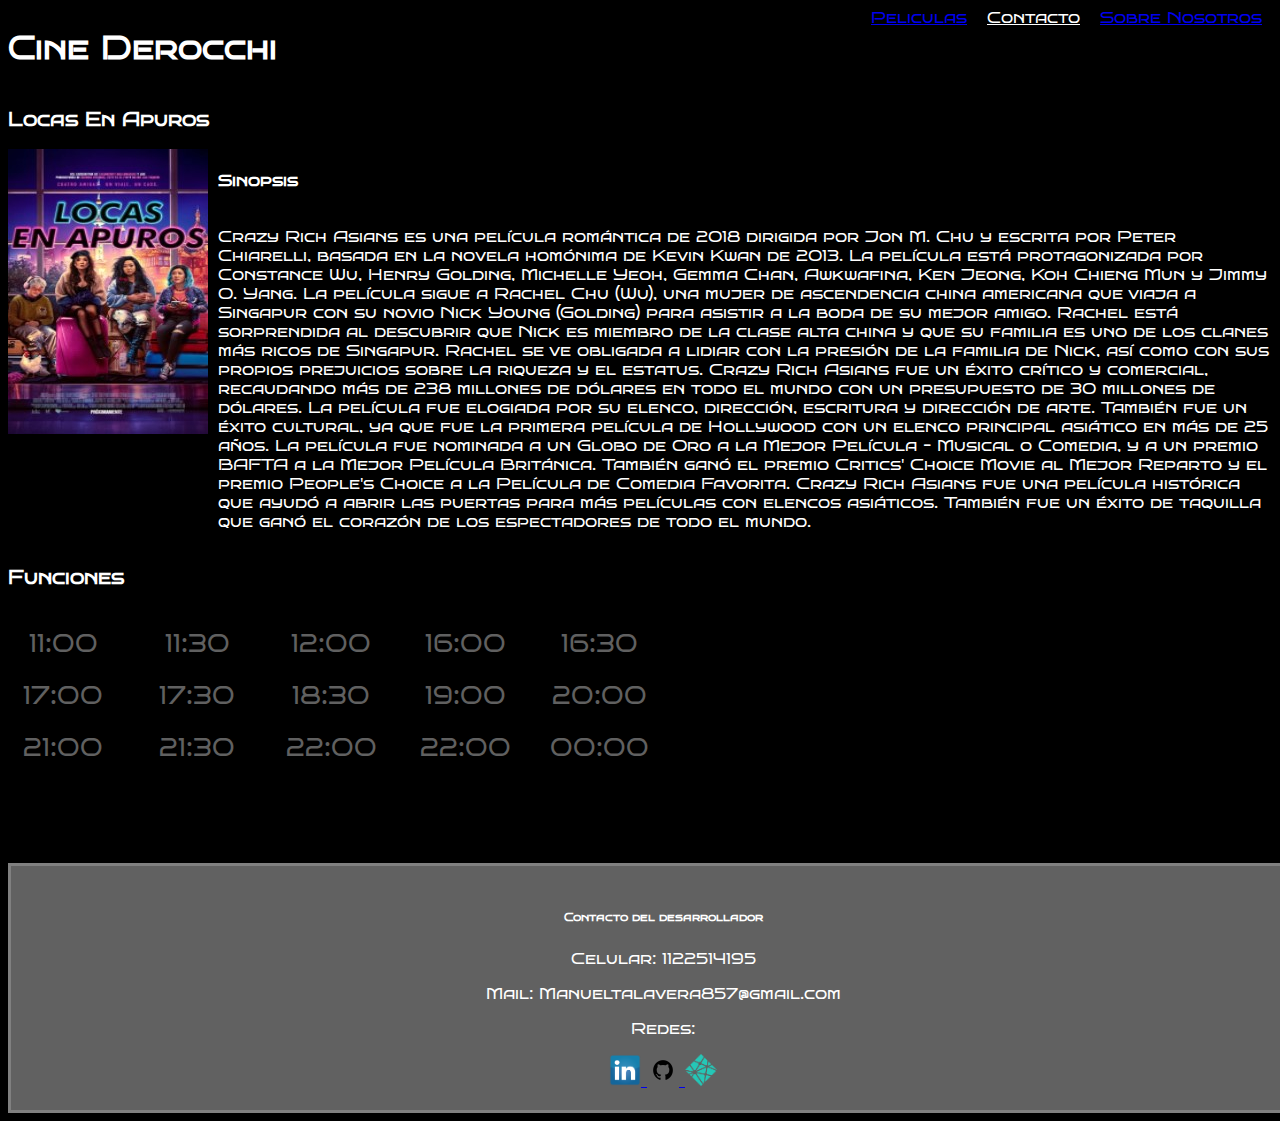
<file: 12locas.html>
<!DOCTYPE html>
<html lang="en">

<head>
    <meta charset="UTF-8">
    <meta http-equiv="X-UA-Compatible" content="IE=edge">
    <meta name="viewport" content="width=device-width, initial-scale=1.0">
    <link href="https://cdn.jsdelivr.net/npm/bootstrap@5.3.0-alpha3/dist/css/bootstrap.min.css" rel="stylesheet"
        integrity="sha384-KK94CHFLLe+nY2dmCWGMq91rCGa5gtU4mk92HdvYe+M/SXH301p5ILy+dN9+nJOZ" crossorigin="anonymous">
    <link rel="preconnect" href="https://fonts.googleapis.com">
    <link rel="preconnect" href="https://fonts.gstatic.com" crossorigin>
    <link href="https://fonts.googleapis.com/css2?family=Bruno+Ace+SC&display=swap" rel="stylesheet">
    <link rel="stylesheet" href="style1.css">
    <link rel="stylesheet" href="nav.css">
    <link rel="icon" href="img/logo.jpg">
    <link rel="stylesheet" href="footer.css">
    
    <title>Locas En Apuros</title>
</head>

<body>
    <header id="up">
        <h1 id="titulo1">Cine Derocchi</h1>
        <div class="navegador">
            <nav id="nav" class="nav1">
                <li class="li"> <a class="text-decoration-none text-reset" href="index.html">Peliculas</a></li>
                <li class="li" style="color: white;"> <a href="#contacto" style="color: white;"> Contacto </a></li>
                <li class="li"><a class="text-decoration-none text-reset" href="historia.html">Sobre Nosotros</a></li>
            </nav>
        </div>
    </header>
    <h3>Locas En Apuros</h3>
    <div class="peli">
        
        <div class="imagen"></div>
        <img src="img/LeA.jpg" alt="laextorcion">
        <div class="sinopsis">
            <h4>Sinopsis</h4>
            <p>Crazy Rich Asians es una película romántica de 2018 dirigida por Jon M. Chu y escrita por Peter Chiarelli, basada en la novela homónima de Kevin Kwan de 2013. La película está protagonizada por Constance Wu, Henry Golding, Michelle Yeoh, Gemma Chan, Awkwafina, Ken Jeong, Koh Chieng Mun y Jimmy O. Yang.

                La película sigue a Rachel Chu (Wu), una mujer de ascendencia china americana que viaja a Singapur con su novio Nick Young (Golding) para asistir a la boda de su mejor amigo. Rachel está sorprendida al descubrir que Nick es miembro de la clase alta china y que su familia es uno de los clanes más ricos de Singapur. Rachel se ve obligada a lidiar con la presión de la familia de Nick, así como con sus propios prejuicios sobre la riqueza y el estatus.
                
                Crazy Rich Asians fue un éxito crítico y comercial, recaudando más de 238 millones de dólares en todo el mundo con un presupuesto de 30 millones de dólares. La película fue elogiada por su elenco, dirección, escritura y dirección de arte. También fue un éxito cultural, ya que fue la primera película de Hollywood con un elenco principal asiático en más de 25 años.
                
                La película fue nominada a un Globo de Oro a la Mejor Película – Musical o Comedia, y a un premio BAFTA a la Mejor Película Británica. También ganó el premio Critics' Choice Movie al Mejor Reparto y el premio People's Choice a la Película de Comedia Favorita.
                
                Crazy Rich Asians fue una película histórica que ayudó a abrir las puertas para más películas con elencos asiáticos. También fue un éxito de taquilla que ganó el corazón de los espectadores de todo el mundo.</p>
        </div>
    </div>
    
    <div class="tabla">
        <div class="funciones">
            <h3>Funciones</h3>
        </div>
        <div class="botones">
            <button class="hora">11:00</button>
            <button class="hora">11:30</button>
            <button class="hora">12:00</button>
            <button class="hora">16:00</button>
            <button class="hora">16:30</button>
            <button class="hora">17:00</button>
            <button class="hora">17:30</button>
            <button class="hora">18:30</button>
            <button class="hora">19:00</button>
            <button class="hora">20:00</button>
            <button class="hora">21:00</button>
            <button class="hora">21:30</button>
            <button class="hora">22:00</button>
            <button class="hora">22:00</button>
            <button class="hora">00:00</button>
        </div>
    </div>
    <div id="elegir" style="display: none;">
    <section class="cEntradas">
        <h4>Elija la cantidad de entradas</h4>
        <div>
            <button class="nuentradas" id="decrementar" onclick="decrementar()">-</button>
            <span id="valor">0</span>
            <button class="nuentradas" id="incrementar" onclick="incrementar()">+</button>
        </div>

    </section>
    <section id="asientos">
        <div class="pantalla"></div>
        <div>
            <p>Pantalla</p>
        </div>
        <div class="sala" id="sala">
            <div class="fila">
                <p class="letra">A</p>
                <label class="checkbox-container custom-checkbox">
                    <div class="custom-checkbox"></div>
                    <span class="checkbox-label">1</span>
                    <input type="checkbox" id="0" />
                </label>
                <label class="checkbox-container custom-checkbox">
                    <div class="custom-checkbox"></div>
                    <span class="checkbox-label">2</span>
                    <input type="checkbox" id="1" />
                </label>
                <label class="checkbox-container custom-checkbox">
                    <div class="custom-checkbox"></div>
                    <span class="checkbox-label">3</span>
                    <input type="checkbox" id="2" />
                </label>

                <label class="checkbox-container custom-checkbox">
                    <div class="custom-checkbox"></div>
                    <span class="checkbox-label">4</span>
                    <input type="checkbox" id="3" />
                </label>
                <label class="checkbox-container custom-checkbox">
                    <div class="custom-checkbox"></div>
                    <span class="checkbox-label">5</span>
                    <input type="checkbox" id="4" />
                </label>
                <label class="checkbox-container custom-checkbox">
                    <div class="custom-checkbox"></div>
                    <span class="checkbox-label">6</span>
                    <input type="checkbox" id="5" />
                </label>

                <label class="checkbox-container custom-checkbox">
                    <div class="custom-checkbox"></div>
                    <span class="checkbox-label">7</span>
                    <input type="checkbox" id="6" />
                </label>
                <label class="checkbox-container custom-checkbox">
                    <div class="custom-checkbox"></div>
                    <span class="checkbox-label">8</span>
                    <input type="checkbox" id="7" />
                </label>
                <label class="checkbox-container custom-checkbox">
                    <div class="custom-checkbox"></div>
                    <span class="checkbox-label">9</span>
                    <input type="checkbox" id="8" />
                </label>
                <label class="checkbox-container custom-checkbox">
                    <div class="custom-checkbox"></div>
                    <span class="checkbox-label">10</span>
                    <input type="checkbox" id="9" />
                </label>
            </div>
            <div class="fila">
                <p class="letra">B</p>
                <label class="checkbox-container custom-checkbox">
                    <div class="custom-checkbox"></div>
                    <span class="checkbox-label">1</span>
                    <input type="checkbox" id="10" />
                </label>
                <label class="checkbox-container custom-checkbox">
                    <div class="custom-checkbox"></div>
                    <span class="checkbox-label">2</span>
                    <input type="checkbox" id="11" />
                </label>
                <label class="checkbox-container custom-checkbox">
                    <div class="custom-checkbox"></div>
                    <span class="checkbox-label">3</span>
                    <input type="checkbox" id="12" />
                </label>
                <label class="checkbox-container custom-checkbox">
                    <div class="custom-checkbox"></div>
                    <span class="checkbox-label">4</span>
                    <input type="checkbox" id="13" />
                </label>
                <label class="checkbox-container custom-checkbox">
                    <div class="custom-checkbox"></div>
                    <span class="checkbox-label">5</span>
                    <input type="checkbox" id="14" />
                </label>

                <label class="checkbox-container custom-checkbox">
                    <div class="custom-checkbox"></div>
                    <span class="checkbox-label">6</span>
                    <input type="checkbox" id="15" />
                </label>
                <label class="checkbox-container custom-checkbox">
                    <div class="custom-checkbox"></div>
                    <span class="checkbox-label">7</span>
                    <input type="checkbox" id="16" />
                </label>
                <label class="checkbox-container custom-checkbox">
                    <div class="custom-checkbox"></div>
                    <span class="checkbox-label">8</span>
                    <input type="checkbox" id="17" />
                </label>

                <label class="checkbox-container custom-checkbox">
                    <div class="custom-checkbox"></div>
                    <span class="checkbox-label">9</span>
                    <input type="checkbox" id="18" />
                </label>
                <label class="checkbox-container custom-checkbox">
                    <div class="custom-checkbox"></div>
                    <span class="checkbox-label">10</span>
                    <input type="checkbox" id="19" />
                </label>
            </div>
            <div class="fila">
                <p class="letra">C</p>
                <label class="checkbox-container custom-checkbox">
                    <div class="custom-checkbox"></div>
                    <span class="checkbox-label">1</span>
                    <input type="checkbox" id="20" />
                </label>

                <label class="checkbox-container custom-checkbox">
                    <div class="custom-checkbox"></div>
                    <span class="checkbox-label">2</span>
                    <input type="checkbox" id="21" />
                </label>
                <label class="checkbox-container custom-checkbox">
                    <div class="custom-checkbox"></div>
                    <span class="checkbox-label">3</span>
                    <input type="checkbox" id="22" />
                </label>
                <label class="checkbox-container custom-checkbox">
                    <div class="custom-checkbox"></div>
                    <span class="checkbox-label">4</span>
                    <input type="checkbox" id="23" />
                </label>

                <label class="checkbox-container custom-checkbox">
                    <div class="custom-checkbox"></div>
                    <span class="checkbox-label">5</span>
                    <input type="checkbox" id="24" />
                </label>
                <label class="checkbox-container custom-checkbox">
                    <div class="custom-checkbox"></div>
                    <span class="checkbox-label">6</span>
                    <input type="checkbox" id="25" />
                </label>
                <label class="checkbox-container custom-checkbox">
                    <div class="custom-checkbox"></div>
                    <span class="checkbox-label">7</span>
                    <input type="checkbox" id="26" />
                </label>

                <label class="checkbox-container custom-checkbox">
                    <div class="custom-checkbox"></div>
                    <span class="checkbox-label">8</span>
                    <input type="checkbox" id="27" />
                </label>
                <label class="checkbox-container custom-checkbox">
                    <div class="custom-checkbox"></div>
                    <span class="checkbox-label">9</span>
                    <input type="checkbox" id="28" />
                </label>
                <label class="checkbox-container custom-checkbox">
                    <div class="custom-checkbox"></div>
                    <span class="checkbox-label">10</span>
                    <input type="checkbox" id="29" />
                </label>
            </div>
            <div class="fila">
                <p class="letra">D</p>
                <label class="checkbox-container custom-checkbox">
                    <div class="custom-checkbox"></div>
                    <span class="checkbox-label">1</span>
                    <input type="checkbox" id="30" />
                </label>

                <label class="checkbox-container custom-checkbox">
                    <div class="custom-checkbox"></div>
                    <span class="checkbox-label">2</span>
                    <input type="checkbox" id="31" />
                </label>
                <label class="checkbox-container custom-checkbox">
                    <div class="custom-checkbox"></div>
                    <span class="checkbox-label">3</span>
                    <input type="checkbox" id="32" />
                </label>
                <label class="checkbox-container custom-checkbox">
                    <div class="custom-checkbox"></div>
                    <span class="checkbox-label">4</span>
                    <input type="checkbox" id="33" />
                </label>
                <label class="checkbox-container custom-checkbox">
                    <div class="custom-checkbox"></div>
                    <span class="checkbox-label">5</span>
                    <input type="checkbox" id="34" />
                </label>
                <label class="checkbox-container custom-checkbox">
                    <div class="custom-checkbox"></div>
                    <span class="checkbox-label">6</span>
                    <input type="checkbox" id="35" />
                </label>

                <label class="checkbox-container custom-checkbox">
                    <div class="custom-checkbox"></div>
                    <span class="checkbox-label">7</span>
                    <input type="checkbox" id="36" />
                </label>
                <label class="checkbox-container custom-checkbox">
                    <div class="custom-checkbox"></div>
                    <span class="checkbox-label">8</span>
                    <input type="checkbox" id="37" />
                </label>
                <label class="checkbox-container custom-checkbox">
                    <div class="custom-checkbox"></div>
                    <span class="checkbox-label">9</span>
                    <input type="checkbox" id="38" />
                </label>

                <label class="checkbox-container custom-checkbox">
                    <div class="custom-checkbox"></div>
                    <span class="checkbox-label">10</span>
                    <input type="checkbox" id="39" />
                </label>
            </div>
            <div class="fila">
                <p class="letra">E</p>
                <label class="checkbox-container custom-checkbox">
                    <div class="custom-checkbox"></div>
                    <span class="checkbox-label">1</span>
                    <input type="checkbox" id="40" />
                </label>

                <label class="checkbox-container custom-checkbox">
                    <div class="custom-checkbox"></div>
                    <span class="checkbox-label">2</span>
                    <input type="checkbox" id="41" />
                </label>

                <label class="checkbox-container custom-checkbox">
                    <div class="custom-checkbox"></div>
                    <span class="checkbox-label">3</span>
                    <input type="checkbox" id="42" />
                </label>
                <label class="checkbox-container custom-checkbox">
                    <div class="custom-checkbox"></div>
                    <span class="checkbox-label">4</span>
                    <input type="checkbox" id="43" />
                </label>
                <label class="checkbox-container custom-checkbox">
                    <div class="custom-checkbox"></div>
                    <span class="checkbox-label">5</span>
                    <input type="checkbox" id="44" />
                </label>
                <label class="checkbox-container custom-checkbox">
                    <div class="custom-checkbox"></div>
                    <span class="checkbox-label">6</span>
                    <input type="checkbox" id="45" />
                </label>
                <label class="checkbox-container custom-checkbox">
                    <div class="custom-checkbox"></div>
                    <span class="checkbox-label">7</span>
                    <input type="checkbox" id="46" />
                </label>
                <label class="checkbox-container custom-checkbox">
                    <div class="custom-checkbox"></div>
                    <span class="checkbox-label">8</span>
                    <input type="checkbox" id="47" />
                </label>

                <label class="checkbox-container custom-checkbox">
                    <div class="custom-checkbox"></div>
                    <span class="checkbox-label">9</span>
                    <input type="checkbox" id="48" />
                </label>
                <label class="checkbox-container custom-checkbox">
                    <div class="custom-checkbox"></div>
                    <span class="checkbox-label">10</span>
                    <input type="checkbox" id="49" />
                </label>
            </div>
            <div class="fila">
                <p class="letra">F</p>
                <label class="checkbox-container custom-checkbox">
                    <div class="custom-checkbox"></div>
                    <span class="checkbox-label">1</span>
                    <input type="checkbox" id="50" />
                </label>

                <label class="checkbox-container custom-checkbox">
                    <div class="custom-checkbox"></div>
                    <span class="checkbox-label">2</span>
                    <input type="checkbox" id="51" />
                </label>
                <label class="checkbox-container custom-checkbox">
                    <div class="custom-checkbox"></div>
                    <span class="checkbox-label">3</span>
                    <input type="checkbox" id="52" />
                </label>
                <label class="checkbox-container custom-checkbox">
                    <div class="custom-checkbox"></div>
                    <span class="checkbox-label">4</span>
                    <input type="checkbox" id="53" />
                </label>

                <label class="checkbox-container custom-checkbox">
                    <div class="custom-checkbox"></div>
                    <span class="checkbox-label">5</span>
                    <input type="checkbox" id="54" />
                </label>
                <label class="checkbox-container custom-checkbox">
                    <div class="custom-checkbox"></div>
                    <span class="checkbox-label">6</span>
                    <input type="checkbox" id="55" />
                </label>
                <label class="checkbox-container custom-checkbox">
                    <div class="custom-checkbox"></div>
                    <span class="checkbox-label">7</span>
                    <input type="checkbox" id="56" />
                </label>
                <label class="checkbox-container custom-checkbox">
                    <div class="custom-checkbox"></div>
                    <span class="checkbox-label">8</span>
                    <input type="checkbox" id="57" />
                </label>
                <label class="checkbox-container custom-checkbox">
                    <div class="custom-checkbox"></div>
                    <span class="checkbox-label">9</span>
                    <input type="checkbox" id="58" />
                </label>
                <label class="checkbox-container custom-checkbox">
                    <div class="custom-checkbox"></div>
                    <span class="checkbox-label">10</span>
                    <input type="checkbox" id="59" />
                </label>
            </div>
            <div class="fila">
                <p class="letra">G</p>
                <label class="checkbox-container custom-checkbox">
                    <div class="custom-checkbox"></div>
                    <span class="checkbox-label">1</span>
                    <input type="checkbox" id="60" />
                </label>

                <label class="checkbox-container custom-checkbox">
                    <div class="custom-checkbox"></div>
                    <span class="checkbox-label">2</span>
                    <input type="checkbox" id="61" />
                </label>
                <label class="checkbox-container custom-checkbox">
                    <div class="custom-checkbox"></div>
                    <span class="checkbox-label">3</span>
                    <input type="checkbox" id="62" />
                </label>

                <label class="checkbox-container custom-checkbox">
                    <div class="custom-checkbox"></div>
                    <span class="checkbox-label">4</span>
                    <input type="checkbox" id="63" />
                </label>
                <label class="checkbox-container custom-checkbox">
                    <div class="custom-checkbox"></div>
                    <span class="checkbox-label">5</span>
                    <input type="checkbox" id="64" />
                </label>
                <label class="checkbox-container custom-checkbox">
                    <div class="custom-checkbox"></div>
                    <span class="checkbox-label">6</span>
                    <input type="checkbox" id="65" />
                </label>

                <label class="checkbox-container custom-checkbox">
                    <div class="custom-checkbox"></div>
                    <span class="checkbox-label">7</span>
                    <input type="checkbox" id="66" />
                </label>
                <label class="checkbox-container custom-checkbox">
                    <div class="custom-checkbox"></div>
                    <span class="checkbox-label">8</span>
                    <input type="checkbox" id="67" />
                </label>
                <label class="checkbox-container custom-checkbox">
                    <div class="custom-checkbox"></div>
                    <span class="checkbox-label">9</span>
                    <input type="checkbox" id="68" />
                </label>
                <label class="checkbox-container custom-checkbox">
                    <div class="custom-checkbox"></div>
                    <span class="checkbox-label">10</span>
                    <input type="checkbox" id="69" />
                </label>
            </div>
            <div class="fila">
                <p class="letra">H</p>
                <label class="checkbox-container custom-checkbox">
                    <div class="custom-checkbox"></div>
                    <span class="checkbox-label">1</span>
                    <input type="checkbox" id="70" />
                </label>

                <label class="checkbox-container custom-checkbox">
                    <div class="custom-checkbox"></div>
                    <span class="checkbox-label">2</span>
                    <input type="checkbox" id="71" />
                </label>

                <label class="checkbox-container custom-checkbox">
                    <div class="custom-checkbox"></div>
                    <span class="checkbox-label">3</span>
                    <input type="checkbox" id="72" />
                </label>
                <label class="checkbox-container custom-checkbox">
                    <div class="custom-checkbox"></div>
                    <span class="checkbox-label">4</span>
                    <input type="checkbox" id="73" />
                </label>
                <label class="checkbox-container custom-checkbox">
                    <div class="custom-checkbox"></div>
                    <span class="checkbox-label">5</span>
                    <input type="checkbox" id="74" />
                </label>

                <label class="checkbox-container custom-checkbox">
                    <div class="custom-checkbox"></div>
                    <span class="checkbox-label">6</span>
                    <input type="checkbox" id="75" />
                </label>
                <label class="checkbox-container custom-checkbox">
                    <div class="custom-checkbox"></div>
                    <span class="checkbox-label">7</span>
                    <input type="checkbox" id="76" />
                </label>
                <label class="checkbox-container custom-checkbox">
                    <div class="custom-checkbox"></div>
                    <span class="checkbox-label">8</span>
                    <input type="checkbox" id="77" />
                </label>

                <label class="checkbox-container custom-checkbox">
                    <div class="custom-checkbox"></div>
                    <span class="checkbox-label">9</span>
                    <input type="checkbox" id="78" />
                </label>
                <label class="checkbox-container custom-checkbox">
                    <div class="custom-checkbox"></div>
                    <span class="checkbox-label">10</span>
                    <input type="checkbox" id="79" />
            </div>
            <div class="fila">
                <p class="letra">I</p>
                <label class="checkbox-container custom-checkbox">
                    <div class="custom-checkbox"></div>
                    <span class="checkbox-label">1</span>
                    <input type="checkbox" id="80" />
                </label>

                <label class="checkbox-container custom-checkbox">
                    <div class="custom-checkbox"></div>
                    <span class="checkbox-label">2</span>
                    <input type="checkbox" id="81" />
                </label>

                <label class="checkbox-container custom-checkbox">
                    <div class="custom-checkbox"></div>
                    <span class="checkbox-label">3</span>
                    <input type="checkbox" id="82" />
                </label>
                <label class="checkbox-container custom-checkbox">
                    <div class="custom-checkbox"></div>
                    <span class="checkbox-label">4</span>
                    <input type="checkbox" id="83" />
                </label>
                <label class="checkbox-container custom-checkbox">
                    <div class="custom-checkbox"></div>
                    <span class="checkbox-label">5</span>
                    <input type="checkbox" id="84" />
                </label>

                <label class="checkbox-container custom-checkbox">
                    <div class="custom-checkbox"></div>
                    <span class="checkbox-label">6</span>
                    <input type="checkbox" id="85" />
                </label>
                <label class="checkbox-container custom-checkbox">
                    <div class="custom-checkbox"></div>
                    <span class="checkbox-label">7</span>
                    <input type="checkbox" id="86" />
                </label>
                <label class="checkbox-container custom-checkbox">
                    <div class="custom-checkbox"></div>
                    <span class="checkbox-label">8</span>
                    <input type="checkbox" id="87" />
                </label>

                <label class="checkbox-container custom-checkbox">
                    <div class="custom-checkbox"></div>
                    <span class="checkbox-label">9</span>
                    <input type="checkbox" id="88" />
                </label>
                <label class="checkbox-container custom-checkbox">
                    <div class="custom-checkbox"></div>
                    <span class="checkbox-label">10</span>
                    <input type="checkbox" id="89" />
            </div>
            <div class="fila">
                <p class="letra">J</p>
                <label class="checkbox-container custom-checkbox">
                    <div class="custom-checkbox"></div>
                    <span class="checkbox-label">1</span>
                    <input type="checkbox" id="90" />
                </label>

                <label class="checkbox-container custom-checkbox">
                    <div class="custom-checkbox"></div>
                    <span class="checkbox-label">2</span>
                    <input type="checkbox" id="91" />
                </label>

                <label class="checkbox-container custom-checkbox">
                    <div class="custom-checkbox"></div>
                    <span class="checkbox-label">3</span>
                    <input type="checkbox" id="92" />
                </label>
                <label class="checkbox-container custom-checkbox">
                    <div class="custom-checkbox"></div>
                    <span class="checkbox-label">4</span>
                    <input type="checkbox" id="93" />
                </label>
                <label class="checkbox-container custom-checkbox">
                    <div class="custom-checkbox"></div>
                    <span class="checkbox-label">5</span>
                    <input type="checkbox" id="94" />
                </label>

                <label class="checkbox-container custom-checkbox">
                    <div class="custom-checkbox"></div>
                    <span class="checkbox-label">6</span>
                    <input type="checkbox" id="95" />
                </label>
                <label class="checkbox-container custom-checkbox">
                    <div class="custom-checkbox"></div>
                    <span class="checkbox-label">7</span>
                    <input type="checkbox" id="96" />
                </label>
                <label class="checkbox-container custom-checkbox">
                    <div class="custom-checkbox"></div>
                    <span class="checkbox-label">8</span>
                    <input type="checkbox" id="97" />
                </label>

                <label class="checkbox-container custom-checkbox">
                    <div class="custom-checkbox"></div>
                    <span class="checkbox-label">9</span>
                    <input type="checkbox" id="98" />
                </label>
                <label class="checkbox-container custom-checkbox">
                    <div class="custom-checkbox"></div>
                    <span class="checkbox-label">10</span>
                    <input type="checkbox" id="99" />
            </div>
        </div>
    </div>

    </section>

    <script src="/entradas.js"></script>
    <script src="https://cdn.jsdelivr.net/npm/bootstrap@5.3.0-alpha3/dist/js/bootstrap.bundle.min.js"
        integrity="sha384-ENjdO4Dr2bkBIFxQpeoTz1HIcje39Wm4jDKdf19U8gI4ddQ3GYNS7NTKfAdVQSZe"
        crossorigin="anonymous"></script>
    <script src="https://cdn.jsdelivr.net/npm/@popperjs/core@2.11.7/dist/umd/popper.min.js"
        integrity="sha384-zYPOMqeu1DAVkHiLqWBUTcbYfZ8osu1Nd6Z89ify25QV9guujx43ITvfi12/QExE"
        crossorigin="anonymous"></script>
    <script src="https://cdn.jsdelivr.net/npm/bootstrap@5.3.0-alpha3/dist/js/bootstrap.min.js"
        integrity="sha384-Y4oOpwW3duJdCWv5ly8SCFYWqFDsfob/3GkgExXKV4idmbt98QcxXYs9UoXAB7BZ"
        crossorigin="anonymous"></script>
</body>
<div class="footer">
<footer id="contacto">
    <h6>Contacto del desarrollador</h6>
   <p>Celular: 1122514195</p>
   <p>Mail: Manueltalavera857@gmail.com</p>
   <p>Redes:</p>
   <a href="https://www.linkedin.com/in/manuel-talavera-derocchi/">
   <img class="logo" src="img/pngegg.png" alt="LinkedIn logo">
   </a>
   <a href="https://github.com/ManuelTalavera">
   <img class="logo" src="img/git.png" alt="logo git">
   </a>
   <a href="https://app.netlify.com/teams/manueltalavera/overview">
       <img class="logo" src="img/netlify-logo.png" alt="netlify logo">
   </a>
   </footer>
   </div>
</html>
</file>
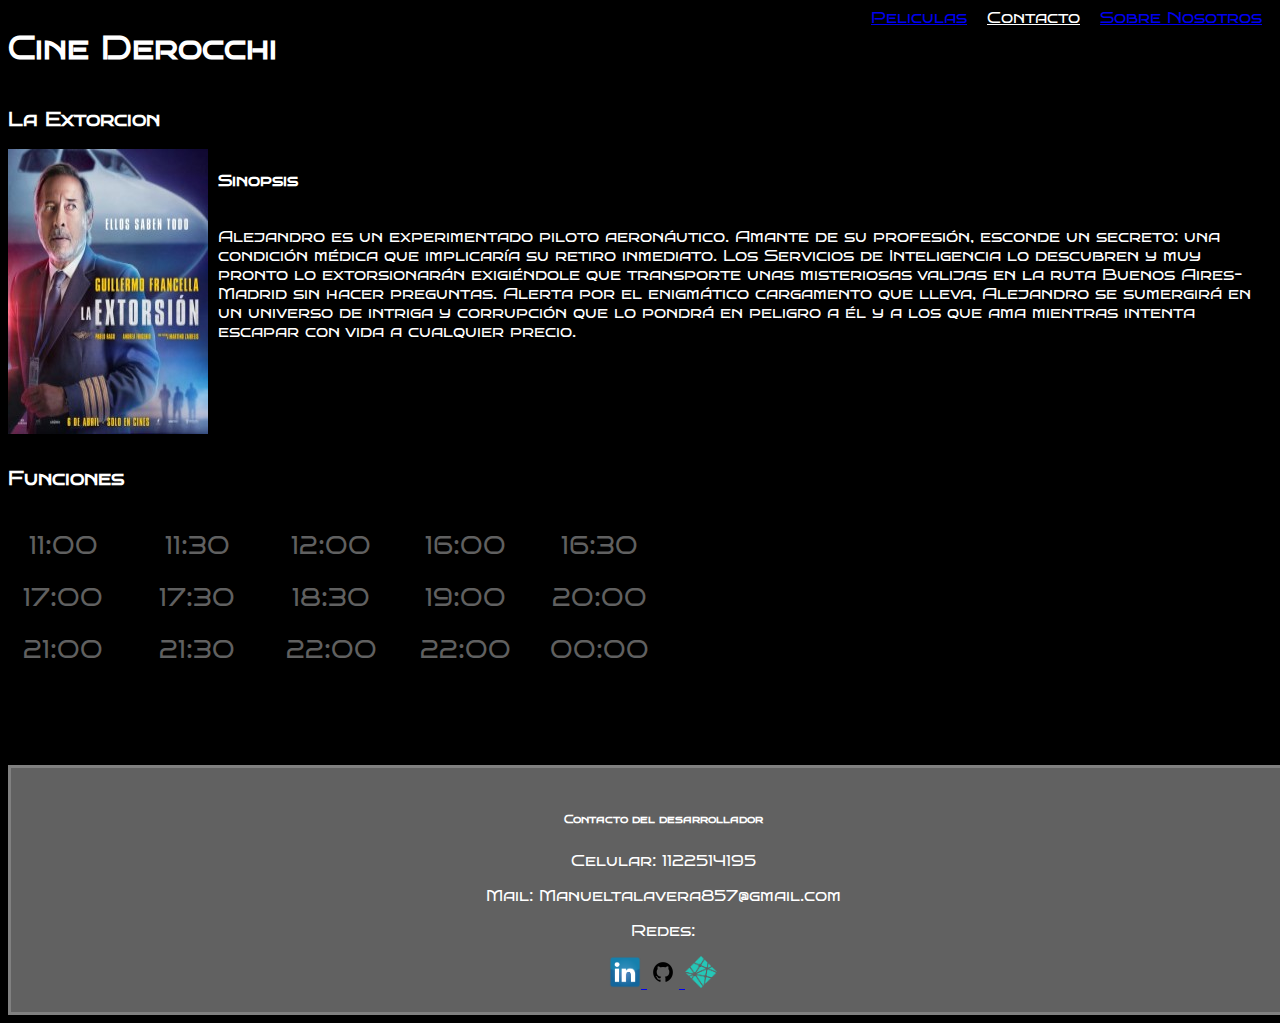
<file: 1laExtorcion.html>
<!DOCTYPE html>
<html lang="en">

<head>
    <meta charset="UTF-8">
    <meta http-equiv="X-UA-Compatible" content="IE=edge">
    <meta name="viewport" content="width=device-width, initial-scale=1.0">
    <link href="https://cdn.jsdelivr.net/npm/bootstrap@5.3.0-alpha3/dist/css/bootstrap.min.css" rel="stylesheet"
        integrity="sha384-KK94CHFLLe+nY2dmCWGMq91rCGa5gtU4mk92HdvYe+M/SXH301p5ILy+dN9+nJOZ" crossorigin="anonymous">
    <link rel="preconnect" href="https://fonts.googleapis.com">
    <link rel="preconnect" href="https://fonts.gstatic.com" crossorigin>
    <link href="https://fonts.googleapis.com/css2?family=Bruno+Ace+SC&display=swap" rel="stylesheet">
    <link rel="stylesheet" href="style1.css">
    <link rel="stylesheet" href="nav.css">
    <link rel="icon" href="img/logo.jpg">
    <link rel="stylesheet" href="footer.css">
    <title>La Extorcion</title>
</head>

<body>
    <header id="up">
        <h1 id="titulo1">Cine Derocchi</h1>
        <div class="navegador">
            <nav id="nav" class="nav1">
                <li class="li"> <a class="text-decoration-none text-reset" href="index.html">Peliculas</a></li>
                <li class="li" style="color: white;"> <a href="#contacto" style="color: white;"> Contacto </a></li>
                <li class="li"><a class="text-decoration-none text-reset" href="historia.html">Sobre Nosotros</a></li>
            </nav>
        </div>
    </header>
    <h3>La Extorcion</h3>
    <div class="peli">

        <div class="imagen">
            <img class="foto" src="/img/LExtorcion.jpg" alt="laextorcion">
        </div>
        <div class="sinopsis">
            <h4>Sinopsis</h4>
            <p>Alejandro es un experimentado piloto aeronáutico. Amante de su profesión, esconde un secreto: una
                condición
                médica que implicaría su retiro inmediato. Los Servicios de
                Inteligencia lo descubren y muy pronto lo extorsionarán exigiéndole que transporte unas misteriosas
                valijas
                en la ruta Buenos Aires–Madrid sin hacer preguntas.
                Alerta por el enigmático cargamento que lleva, Alejandro se sumergirá en un universo de intriga y
                corrupción
                que lo pondrá en peligro a él y a los que ama mientras
                intenta escapar con vida a cualquier precio.</p>
        </div>
    </div>

    <div class="tabla">
        <div class="funciones">
            <h3>Funciones</h3>
        </div>
        <div class="botones">
            <button class="hora">11:00</button>
            <button class="hora">11:30</button>
            <button class="hora">12:00</button>
            <button class="hora">16:00</button>
            <button class="hora">16:30</button>
            <button class="hora">17:00</button>
            <button class="hora">17:30</button>
            <button class="hora">18:30</button>
            <button class="hora">19:00</button>
            <button class="hora">20:00</button>
            <button class="hora">21:00</button>
            <button class="hora">21:30</button>
            <button class="hora">22:00</button>
            <button class="hora">22:00</button>
            <button class="hora">00:00</button>
        </div>
    </div>
    <div id="elegir" style="display: none;">
        <section class="cEntradas">
            <h4>Elija la cantidad de entradas</h4>
            <div>
                <button class="nuentradas" id="decrementar" onclick="decrementar()">-</button>
                <span id="valor">0</span>
                <button class="nuentradas" id="incrementar" onclick="incrementar()">+</button>
            </div>

        </section>
        <section id="asientos">
            <div class="pantalla"></div>
            <div>
                <p>Pantalla</p>
            </div>
            <div class="sala" id="sala">
                <div class="fila">
                    <p class="letra">A</p>
                    <label class="checkbox-container custom-checkbox">
                        <div class="custom-checkbox"></div>
                        <span class="checkbox-label">1</span>
                        <input type="checkbox" id="0" />
                    </label>
                    <label class="checkbox-container custom-checkbox">
                        <div class="custom-checkbox"></div>
                        <span class="checkbox-label">2</span>
                        <input type="checkbox" id="1" />
                    </label>
                    <label class="checkbox-container custom-checkbox">
                        <div class="custom-checkbox"></div>
                        <span class="checkbox-label">3</span>
                        <input type="checkbox" id="2" />
                    </label>

                    <label class="checkbox-container custom-checkbox">
                        <div class="custom-checkbox"></div>
                        <span class="checkbox-label">4</span>
                        <input type="checkbox" id="3" />
                    </label>
                    <label class="checkbox-container custom-checkbox">
                        <div class="custom-checkbox"></div>
                        <span class="checkbox-label">5</span>
                        <input type="checkbox" id="4" />
                    </label>
                    <label class="checkbox-container custom-checkbox">
                        <div class="custom-checkbox"></div>
                        <span class="checkbox-label">6</span>
                        <input type="checkbox" id="5" />
                    </label>

                    <label class="checkbox-container custom-checkbox">
                        <div class="custom-checkbox"></div>
                        <span class="checkbox-label">7</span>
                        <input type="checkbox" id="6" />
                    </label>
                    <label class="checkbox-container custom-checkbox">
                        <div class="custom-checkbox"></div>
                        <span class="checkbox-label">8</span>
                        <input type="checkbox" id="7" />
                    </label>
                    <label class="checkbox-container custom-checkbox">
                        <div class="custom-checkbox"></div>
                        <span class="checkbox-label">9</span>
                        <input type="checkbox" id="8" />
                    </label>
                    <label class="checkbox-container custom-checkbox">
                        <div class="custom-checkbox"></div>
                        <span class="checkbox-label">10</span>
                        <input type="checkbox" id="9" />
                    </label>
                </div>
                <div class="fila">
                    <p class="letra">B</p>
                    <label class="checkbox-container custom-checkbox">
                        <div class="custom-checkbox"></div>
                        <span class="checkbox-label">1</span>
                        <input type="checkbox" id="10" />
                    </label>
                    <label class="checkbox-container custom-checkbox">
                        <div class="custom-checkbox"></div>
                        <span class="checkbox-label">2</span>
                        <input type="checkbox" id="11" />
                    </label>
                    <label class="checkbox-container custom-checkbox">
                        <div class="custom-checkbox"></div>
                        <span class="checkbox-label">3</span>
                        <input type="checkbox" id="12" />
                    </label>
                    <label class="checkbox-container custom-checkbox">
                        <div class="custom-checkbox"></div>
                        <span class="checkbox-label">4</span>
                        <input type="checkbox" id="13" />
                    </label>
                    <label class="checkbox-container custom-checkbox">
                        <div class="custom-checkbox"></div>
                        <span class="checkbox-label">5</span>
                        <input type="checkbox" id="14" />
                    </label>

                    <label class="checkbox-container custom-checkbox">
                        <div class="custom-checkbox"></div>
                        <span class="checkbox-label">6</span>
                        <input type="checkbox" id="15" />
                    </label>
                    <label class="checkbox-container custom-checkbox">
                        <div class="custom-checkbox"></div>
                        <span class="checkbox-label">7</span>
                        <input type="checkbox" id="16" />
                    </label>
                    <label class="checkbox-container custom-checkbox">
                        <div class="custom-checkbox"></div>
                        <span class="checkbox-label">8</span>
                        <input type="checkbox" id="17" />
                    </label>

                    <label class="checkbox-container custom-checkbox">
                        <div class="custom-checkbox"></div>
                        <span class="checkbox-label">9</span>
                        <input type="checkbox" id="18" />
                    </label>
                    <label class="checkbox-container custom-checkbox">
                        <div class="custom-checkbox"></div>
                        <span class="checkbox-label">10</span>
                        <input type="checkbox" id="19" />
                    </label>
                </div>
                <div class="fila">
                    <p class="letra">C</p>
                    <label class="checkbox-container custom-checkbox">
                        <div class="custom-checkbox"></div>
                        <span class="checkbox-label">1</span>
                        <input type="checkbox" id="20" />
                    </label>

                    <label class="checkbox-container custom-checkbox">
                        <div class="custom-checkbox"></div>
                        <span class="checkbox-label">2</span>
                        <input type="checkbox" id="21" />
                    </label>
                    <label class="checkbox-container custom-checkbox">
                        <div class="custom-checkbox"></div>
                        <span class="checkbox-label">3</span>
                        <input type="checkbox" id="22" />
                    </label>
                    <label class="checkbox-container custom-checkbox">
                        <div class="custom-checkbox"></div>
                        <span class="checkbox-label">4</span>
                        <input type="checkbox" id="23" />
                    </label>

                    <label class="checkbox-container custom-checkbox">
                        <div class="custom-checkbox"></div>
                        <span class="checkbox-label">5</span>
                        <input type="checkbox" id="24" />
                    </label>
                    <label class="checkbox-container custom-checkbox">
                        <div class="custom-checkbox"></div>
                        <span class="checkbox-label">6</span>
                        <input type="checkbox" id="25" />
                    </label>
                    <label class="checkbox-container custom-checkbox">
                        <div class="custom-checkbox"></div>
                        <span class="checkbox-label">7</span>
                        <input type="checkbox" id="26" />
                    </label>

                    <label class="checkbox-container custom-checkbox">
                        <div class="custom-checkbox"></div>
                        <span class="checkbox-label">8</span>
                        <input type="checkbox" id="27" />
                    </label>
                    <label class="checkbox-container custom-checkbox">
                        <div class="custom-checkbox"></div>
                        <span class="checkbox-label">9</span>
                        <input type="checkbox" id="28" />
                    </label>
                    <label class="checkbox-container custom-checkbox">
                        <div class="custom-checkbox"></div>
                        <span class="checkbox-label">10</span>
                        <input type="checkbox" id="29" />
                    </label>
                </div>
                <div class="fila">
                    <p class="letra">D</p>
                    <label class="checkbox-container custom-checkbox">
                        <div class="custom-checkbox"></div>
                        <span class="checkbox-label">1</span>
                        <input type="checkbox" id="30" />
                    </label>

                    <label class="checkbox-container custom-checkbox">
                        <div class="custom-checkbox"></div>
                        <span class="checkbox-label">2</span>
                        <input type="checkbox" id="31" />
                    </label>
                    <label class="checkbox-container custom-checkbox">
                        <div class="custom-checkbox"></div>
                        <span class="checkbox-label">3</span>
                        <input type="checkbox" id="32" />
                    </label>
                    <label class="checkbox-container custom-checkbox">
                        <div class="custom-checkbox"></div>
                        <span class="checkbox-label">4</span>
                        <input type="checkbox" id="33" />
                    </label>
                    <label class="checkbox-container custom-checkbox">
                        <div class="custom-checkbox"></div>
                        <span class="checkbox-label">5</span>
                        <input type="checkbox" id="34" />
                    </label>
                    <label class="checkbox-container custom-checkbox">
                        <div class="custom-checkbox"></div>
                        <span class="checkbox-label">6</span>
                        <input type="checkbox" id="35" />
                    </label>

                    <label class="checkbox-container custom-checkbox">
                        <div class="custom-checkbox"></div>
                        <span class="checkbox-label">7</span>
                        <input type="checkbox" id="36" />
                    </label>
                    <label class="checkbox-container custom-checkbox">
                        <div class="custom-checkbox"></div>
                        <span class="checkbox-label">8</span>
                        <input type="checkbox" id="37" />
                    </label>
                    <label class="checkbox-container custom-checkbox">
                        <div class="custom-checkbox"></div>
                        <span class="checkbox-label">9</span>
                        <input type="checkbox" id="38" />
                    </label>

                    <label class="checkbox-container custom-checkbox">
                        <div class="custom-checkbox"></div>
                        <span class="checkbox-label">10</span>
                        <input type="checkbox" id="39" />
                    </label>
                </div>
                <div class="fila">
                    <p class="letra">E</p>
                    <label class="checkbox-container custom-checkbox">
                        <div class="custom-checkbox"></div>
                        <span class="checkbox-label">1</span>
                        <input type="checkbox" id="40" />
                    </label>

                    <label class="checkbox-container custom-checkbox">
                        <div class="custom-checkbox"></div>
                        <span class="checkbox-label">2</span>
                        <input type="checkbox" id="41" />
                    </label>

                    <label class="checkbox-container custom-checkbox">
                        <div class="custom-checkbox"></div>
                        <span class="checkbox-label">3</span>
                        <input type="checkbox" id="42" />
                    </label>
                    <label class="checkbox-container custom-checkbox">
                        <div class="custom-checkbox"></div>
                        <span class="checkbox-label">4</span>
                        <input type="checkbox" id="43" />
                    </label>
                    <label class="checkbox-container custom-checkbox">
                        <div class="custom-checkbox"></div>
                        <span class="checkbox-label">5</span>
                        <input type="checkbox" id="44" />
                    </label>
                    <label class="checkbox-container custom-checkbox">
                        <div class="custom-checkbox"></div>
                        <span class="checkbox-label">6</span>
                        <input type="checkbox" id="45" />
                    </label>
                    <label class="checkbox-container custom-checkbox">
                        <div class="custom-checkbox"></div>
                        <span class="checkbox-label">7</span>
                        <input type="checkbox" id="46" />
                    </label>
                    <label class="checkbox-container custom-checkbox">
                        <div class="custom-checkbox"></div>
                        <span class="checkbox-label">8</span>
                        <input type="checkbox" id="47" />
                    </label>

                    <label class="checkbox-container custom-checkbox">
                        <div class="custom-checkbox"></div>
                        <span class="checkbox-label">9</span>
                        <input type="checkbox" id="48" />
                    </label>
                    <label class="checkbox-container custom-checkbox">
                        <div class="custom-checkbox"></div>
                        <span class="checkbox-label">10</span>
                        <input type="checkbox" id="49" />
                    </label>
                </div>
                <div class="fila">
                    <p class="letra">F</p>
                    <label class="checkbox-container custom-checkbox">
                        <div class="custom-checkbox"></div>
                        <span class="checkbox-label">1</span>
                        <input type="checkbox" id="50" />
                    </label>

                    <label class="checkbox-container custom-checkbox">
                        <div class="custom-checkbox"></div>
                        <span class="checkbox-label">2</span>
                        <input type="checkbox" id="51" />
                    </label>
                    <label class="checkbox-container custom-checkbox">
                        <div class="custom-checkbox"></div>
                        <span class="checkbox-label">3</span>
                        <input type="checkbox" id="52" />
                    </label>
                    <label class="checkbox-container custom-checkbox">
                        <div class="custom-checkbox"></div>
                        <span class="checkbox-label">4</span>
                        <input type="checkbox" id="53" />
                    </label>

                    <label class="checkbox-container custom-checkbox">
                        <div class="custom-checkbox"></div>
                        <span class="checkbox-label">5</span>
                        <input type="checkbox" id="54" />
                    </label>
                    <label class="checkbox-container custom-checkbox">
                        <div class="custom-checkbox"></div>
                        <span class="checkbox-label">6</span>
                        <input type="checkbox" id="55" />
                    </label>
                    <label class="checkbox-container custom-checkbox">
                        <div class="custom-checkbox"></div>
                        <span class="checkbox-label">7</span>
                        <input type="checkbox" id="56" />
                    </label>
                    <label class="checkbox-container custom-checkbox">
                        <div class="custom-checkbox"></div>
                        <span class="checkbox-label">8</span>
                        <input type="checkbox" id="57" />
                    </label>
                    <label class="checkbox-container custom-checkbox">
                        <div class="custom-checkbox"></div>
                        <span class="checkbox-label">9</span>
                        <input type="checkbox" id="58" />
                    </label>
                    <label class="checkbox-container custom-checkbox">
                        <div class="custom-checkbox"></div>
                        <span class="checkbox-label">10</span>
                        <input type="checkbox" id="59" />
                    </label>
                </div>
                <div class="fila">
                    <p class="letra">G</p>
                    <label class="checkbox-container custom-checkbox">
                        <div class="custom-checkbox"></div>
                        <span class="checkbox-label">1</span>
                        <input type="checkbox" id="60" />
                    </label>

                    <label class="checkbox-container custom-checkbox">
                        <div class="custom-checkbox"></div>
                        <span class="checkbox-label">2</span>
                        <input type="checkbox" id="61" />
                    </label>
                    <label class="checkbox-container custom-checkbox">
                        <div class="custom-checkbox"></div>
                        <span class="checkbox-label">3</span>
                        <input type="checkbox" id="62" />
                    </label>

                    <label class="checkbox-container custom-checkbox">
                        <div class="custom-checkbox"></div>
                        <span class="checkbox-label">4</span>
                        <input type="checkbox" id="63" />
                    </label>
                    <label class="checkbox-container custom-checkbox">
                        <div class="custom-checkbox"></div>
                        <span class="checkbox-label">5</span>
                        <input type="checkbox" id="64" />
                    </label>
                    <label class="checkbox-container custom-checkbox">
                        <div class="custom-checkbox"></div>
                        <span class="checkbox-label">6</span>
                        <input type="checkbox" id="65" />
                    </label>

                    <label class="checkbox-container custom-checkbox">
                        <div class="custom-checkbox"></div>
                        <span class="checkbox-label">7</span>
                        <input type="checkbox" id="66" />
                    </label>
                    <label class="checkbox-container custom-checkbox">
                        <div class="custom-checkbox"></div>
                        <span class="checkbox-label">8</span>
                        <input type="checkbox" id="67" />
                    </label>
                    <label class="checkbox-container custom-checkbox">
                        <div class="custom-checkbox"></div>
                        <span class="checkbox-label">9</span>
                        <input type="checkbox" id="68" />
                    </label>
                    <label class="checkbox-container custom-checkbox">
                        <div class="custom-checkbox"></div>
                        <span class="checkbox-label">10</span>
                        <input type="checkbox" id="69" />
                    </label>
                </div>
                <div class="fila">
                    <p class="letra">H</p>
                    <label class="checkbox-container custom-checkbox">
                        <div class="custom-checkbox"></div>
                        <span class="checkbox-label">1</span>
                        <input type="checkbox" id="70" />
                    </label>

                    <label class="checkbox-container custom-checkbox">
                        <div class="custom-checkbox"></div>
                        <span class="checkbox-label">2</span>
                        <input type="checkbox" id="71" />
                    </label>

                    <label class="checkbox-container custom-checkbox">
                        <div class="custom-checkbox"></div>
                        <span class="checkbox-label">3</span>
                        <input type="checkbox" id="72" />
                    </label>
                    <label class="checkbox-container custom-checkbox">
                        <div class="custom-checkbox"></div>
                        <span class="checkbox-label">4</span>
                        <input type="checkbox" id="73" />
                    </label>
                    <label class="checkbox-container custom-checkbox">
                        <div class="custom-checkbox"></div>
                        <span class="checkbox-label">5</span>
                        <input type="checkbox" id="74" />
                    </label>

                    <label class="checkbox-container custom-checkbox">
                        <div class="custom-checkbox"></div>
                        <span class="checkbox-label">6</span>
                        <input type="checkbox" id="75" />
                    </label>
                    <label class="checkbox-container custom-checkbox">
                        <div class="custom-checkbox"></div>
                        <span class="checkbox-label">7</span>
                        <input type="checkbox" id="76" />
                    </label>
                    <label class="checkbox-container custom-checkbox">
                        <div class="custom-checkbox"></div>
                        <span class="checkbox-label">8</span>
                        <input type="checkbox" id="77" />
                    </label>

                    <label class="checkbox-container custom-checkbox">
                        <div class="custom-checkbox"></div>
                        <span class="checkbox-label">9</span>
                        <input type="checkbox" id="78" />
                    </label>
                    <label class="checkbox-container custom-checkbox">
                        <div class="custom-checkbox"></div>
                        <span class="checkbox-label">10</span>
                        <input type="checkbox" id="79" />
                </div>
                <div class="fila">
                    <p class="letra">I</p>
                    <label class="checkbox-container custom-checkbox">
                        <div class="custom-checkbox"></div>
                        <span class="checkbox-label">1</span>
                        <input type="checkbox" id="80" />
                    </label>

                    <label class="checkbox-container custom-checkbox">
                        <div class="custom-checkbox"></div>
                        <span class="checkbox-label">2</span>
                        <input type="checkbox" id="81" />
                    </label>

                    <label class="checkbox-container custom-checkbox">
                        <div class="custom-checkbox"></div>
                        <span class="checkbox-label">3</span>
                        <input type="checkbox" id="82" />
                    </label>
                    <label class="checkbox-container custom-checkbox">
                        <div class="custom-checkbox"></div>
                        <span class="checkbox-label">4</span>
                        <input type="checkbox" id="83" />
                    </label>
                    <label class="checkbox-container custom-checkbox">
                        <div class="custom-checkbox"></div>
                        <span class="checkbox-label">5</span>
                        <input type="checkbox" id="84" />
                    </label>

                    <label class="checkbox-container custom-checkbox">
                        <div class="custom-checkbox"></div>
                        <span class="checkbox-label">6</span>
                        <input type="checkbox" id="85" />
                    </label>
                    <label class="checkbox-container custom-checkbox">
                        <div class="custom-checkbox"></div>
                        <span class="checkbox-label">7</span>
                        <input type="checkbox" id="86" />
                    </label>
                    <label class="checkbox-container custom-checkbox">
                        <div class="custom-checkbox"></div>
                        <span class="checkbox-label">8</span>
                        <input type="checkbox" id="87" />
                    </label>

                    <label class="checkbox-container custom-checkbox">
                        <div class="custom-checkbox"></div>
                        <span class="checkbox-label">9</span>
                        <input type="checkbox" id="88" />
                    </label>
                    <label class="checkbox-container custom-checkbox">
                        <div class="custom-checkbox"></div>
                        <span class="checkbox-label">10</span>
                        <input type="checkbox" id="89" />
                </div>
                <div class="fila">
                    <p class="letra">J</p>
                    <label class="checkbox-container custom-checkbox">
                        <div class="custom-checkbox"></div>
                        <span class="checkbox-label">1</span>
                        <input type="checkbox" id="90" />
                    </label>

                    <label class="checkbox-container custom-checkbox">
                        <div class="custom-checkbox"></div>
                        <span class="checkbox-label">2</span>
                        <input type="checkbox" id="91" />
                    </label>

                    <label class="checkbox-container custom-checkbox">
                        <div class="custom-checkbox"></div>
                        <span class="checkbox-label">3</span>
                        <input type="checkbox" id="92" />
                    </label>
                    <label class="checkbox-container custom-checkbox">
                        <div class="custom-checkbox"></div>
                        <span class="checkbox-label">4</span>
                        <input type="checkbox" id="93" />
                    </label>
                    <label class="checkbox-container custom-checkbox">
                        <div class="custom-checkbox"></div>
                        <span class="checkbox-label">5</span>
                        <input type="checkbox" id="94" />
                    </label>

                    <label class="checkbox-container custom-checkbox">
                        <div class="custom-checkbox"></div>
                        <span class="checkbox-label">6</span>
                        <input type="checkbox" id="95" />
                    </label>
                    <label class="checkbox-container custom-checkbox">
                        <div class="custom-checkbox"></div>
                        <span class="checkbox-label">7</span>
                        <input type="checkbox" id="96" />
                    </label>
                    <label class="checkbox-container custom-checkbox">
                        <div class="custom-checkbox"></div>
                        <span class="checkbox-label">8</span>
                        <input type="checkbox" id="97" />
                    </label>

                    <label class="checkbox-container custom-checkbox">
                        <div class="custom-checkbox"></div>
                        <span class="checkbox-label">9</span>
                        <input type="checkbox" id="98" />
                    </label>
                    <label class="checkbox-container custom-checkbox">
                        <div class="custom-checkbox"></div>
                        <span class="checkbox-label">10</span>
                        <input type="checkbox" id="99" />
                </div>
            </div>
    </div>

    </section>

    <script src="/entradas.js"></script>
    <script src="https://cdn.jsdelivr.net/npm/bootstrap@5.3.0-alpha3/dist/js/bootstrap.bundle.min.js"
        integrity="sha384-ENjdO4Dr2bkBIFxQpeoTz1HIcje39Wm4jDKdf19U8gI4ddQ3GYNS7NTKfAdVQSZe"
        crossorigin="anonymous"></script>
    <script src="https://cdn.jsdelivr.net/npm/@popperjs/core@2.11.7/dist/umd/popper.min.js"
        integrity="sha384-zYPOMqeu1DAVkHiLqWBUTcbYfZ8osu1Nd6Z89ify25QV9guujx43ITvfi12/QExE"
        crossorigin="anonymous"></script>
    <script src="https://cdn.jsdelivr.net/npm/bootstrap@5.3.0-alpha3/dist/js/bootstrap.min.js"
        integrity="sha384-Y4oOpwW3duJdCWv5ly8SCFYWqFDsfob/3GkgExXKV4idmbt98QcxXYs9UoXAB7BZ"
        crossorigin="anonymous"></script>
</body>
<div class="footer">
<footer id="contacto">
    <h6>Contacto del desarrollador</h6>
   <p>Celular: 1122514195</p>
   <p>Mail: Manueltalavera857@gmail.com</p>
   <p>Redes:</p>
   <a href="https://www.linkedin.com/in/manuel-talavera-derocchi/">
   <img class="logo" src="img/pngegg.png" alt="LinkedIn logo">
   </a>
   <a href="https://github.com/ManuelTalavera">
   <img class="logo" src="img/git.png" alt="logo git">
   </a>
   <a href="https://app.netlify.com/teams/manueltalavera/overview">
       <img class="logo" src="img/netlify-logo.png" alt="netlify logo">
   </a>
   </footer>
</div>
</html>
</file>
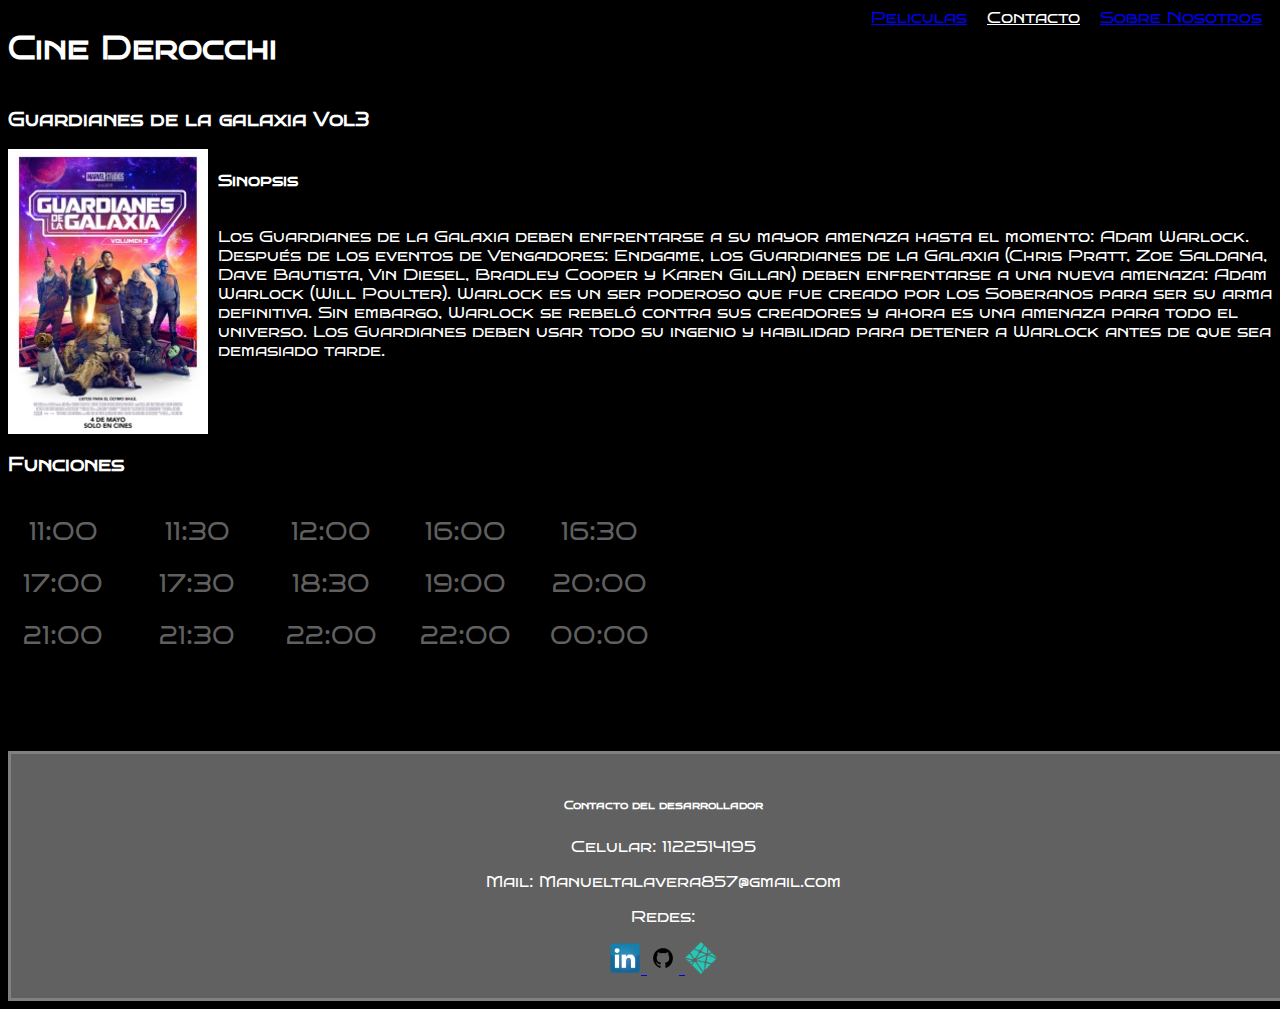
<file: 2guardianes.html>
<!DOCTYPE html>
<html lang="en">

<head>
    <meta charset="UTF-8">
    <meta http-equiv="X-UA-Compatible" content="IE=edge">
    <meta name="viewport" content="width=device-width, initial-scale=1.0">
    <link href="https://cdn.jsdelivr.net/npm/bootstrap@5.3.0-alpha3/dist/css/bootstrap.min.css" rel="stylesheet"
        integrity="sha384-KK94CHFLLe+nY2dmCWGMq91rCGa5gtU4mk92HdvYe+M/SXH301p5ILy+dN9+nJOZ" crossorigin="anonymous">
    <link rel="preconnect" href="https://fonts.googleapis.com">
    <link rel="preconnect" href="https://fonts.gstatic.com" crossorigin>
    <link href="https://fonts.googleapis.com/css2?family=Bruno+Ace+SC&display=swap" rel="stylesheet">
    <link rel="stylesheet" href="style1.css">
    <link rel="stylesheet" href="nav.css">
    <link rel="icon" href="img/logo.jpg">
    <link rel="stylesheet" href="footer.css">

    <title>Guardianes de la galaxia</title>
</head>

<body>
    <header id="up">
        <h1 id="titulo1">Cine Derocchi</h1>
        <div class="navegador">
            <nav id="nav" class="nav1">
                <li class="li"> <a class="text-decoration-none text-reset" href="index.html">Peliculas</a></li>
                <li class="li" style="color: white;"> <a href="#contacto" style="color: white;"> Contacto </a></li>
                <li class="li"><a class="text-decoration-none text-reset" href="historia.html">Sobre Nosotros</a></li>
            </nav>
        </div>
    </header>
    <h3>Guardianes de la galaxia Vol3</h3>
    <div class="peli">

        <div class="imagen"></div>
        <img src="/img/GdGV3.jpg" alt="laextorcion">
        <div class="sinopsis">
            <h4>Sinopsis</h4>
            <p>Los Guardianes de la Galaxia deben enfrentarse a su mayor amenaza hasta el momento: Adam Warlock.

                Después de los eventos de Vengadores: Endgame, los Guardianes de la Galaxia (Chris Pratt, Zoe Saldana,
                Dave Bautista, Vin Diesel, Bradley Cooper y Karen Gillan) deben enfrentarse a una nueva amenaza: Adam
                Warlock (Will Poulter). Warlock es un ser poderoso que fue creado por los Soberanos para ser su arma
                definitiva. Sin embargo, Warlock se rebeló contra sus creadores y ahora es una amenaza para todo el
                universo.

                Los Guardianes deben usar todo su ingenio y habilidad para detener a Warlock antes de que sea demasiado
                tarde.</p>
        </div>
    </div>

    <div class="tabla">
        <div class="funciones">
            <h3>Funciones</h3>
        </div>
        <div class="botones">
            <button class="hora">11:00</button>
            <button class="hora">11:30</button>
            <button class="hora">12:00</button>
            <button class="hora">16:00</button>
            <button class="hora">16:30</button>
            <button class="hora">17:00</button>
            <button class="hora">17:30</button>
            <button class="hora">18:30</button>
            <button class="hora">19:00</button>
            <button class="hora">20:00</button>
            <button class="hora">21:00</button>
            <button class="hora">21:30</button>
            <button class="hora">22:00</button>
            <button class="hora">22:00</button>
            <button class="hora">00:00</button>
        </div>
    </div>
    <div id="elegir" style="display: none;">
        <section class="cEntradas">
            <h4>Elija la cantidad de entradas</h4>
            <div>
                <button class="nuentradas" id="decrementar" onclick="decrementar()">-</button>
                <span id="valor">0</span>
                <button class="nuentradas" id="incrementar" onclick="incrementar()">+</button>
            </div>

        </section>
        <section id="asientos">
            <div class="pantalla"></div>
            <div>
                <p>Pantalla</p>
            </div>
            <div class="sala" id="sala">
                <div class="fila">
                    <p class="letra">A</p>
                    <label class="checkbox-container custom-checkbox">
                        <div class="custom-checkbox"></div>
                        <span class="checkbox-label">1</span>
                        <input type="checkbox" id="0" />
                    </label>
                    <label class="checkbox-container custom-checkbox">
                        <div class="custom-checkbox"></div>
                        <span class="checkbox-label">2</span>
                        <input type="checkbox" id="1" />
                    </label>
                    <label class="checkbox-container custom-checkbox">
                        <div class="custom-checkbox"></div>
                        <span class="checkbox-label">3</span>
                        <input type="checkbox" id="2" />
                    </label>

                    <label class="checkbox-container custom-checkbox">
                        <div class="custom-checkbox"></div>
                        <span class="checkbox-label">4</span>
                        <input type="checkbox" id="3" />
                    </label>
                    <label class="checkbox-container custom-checkbox">
                        <div class="custom-checkbox"></div>
                        <span class="checkbox-label">5</span>
                        <input type="checkbox" id="4" />
                    </label>
                    <label class="checkbox-container custom-checkbox">
                        <div class="custom-checkbox"></div>
                        <span class="checkbox-label">6</span>
                        <input type="checkbox" id="5" />
                    </label>

                    <label class="checkbox-container custom-checkbox">
                        <div class="custom-checkbox"></div>
                        <span class="checkbox-label">7</span>
                        <input type="checkbox" id="6" />
                    </label>
                    <label class="checkbox-container custom-checkbox">
                        <div class="custom-checkbox"></div>
                        <span class="checkbox-label">8</span>
                        <input type="checkbox" id="7" />
                    </label>
                    <label class="checkbox-container custom-checkbox">
                        <div class="custom-checkbox"></div>
                        <span class="checkbox-label">9</span>
                        <input type="checkbox" id="8" />
                    </label>
                    <label class="checkbox-container custom-checkbox">
                        <div class="custom-checkbox"></div>
                        <span class="checkbox-label">10</span>
                        <input type="checkbox" id="9" />
                    </label>
                </div>
                <div class="fila">
                    <p class="letra">B</p>
                    <label class="checkbox-container custom-checkbox">
                        <div class="custom-checkbox"></div>
                        <span class="checkbox-label">1</span>
                        <input type="checkbox" id="10" />
                    </label>
                    <label class="checkbox-container custom-checkbox">
                        <div class="custom-checkbox"></div>
                        <span class="checkbox-label">2</span>
                        <input type="checkbox" id="11" />
                    </label>
                    <label class="checkbox-container custom-checkbox">
                        <div class="custom-checkbox"></div>
                        <span class="checkbox-label">3</span>
                        <input type="checkbox" id="12" />
                    </label>
                    <label class="checkbox-container custom-checkbox">
                        <div class="custom-checkbox"></div>
                        <span class="checkbox-label">4</span>
                        <input type="checkbox" id="13" />
                    </label>
                    <label class="checkbox-container custom-checkbox">
                        <div class="custom-checkbox"></div>
                        <span class="checkbox-label">5</span>
                        <input type="checkbox" id="14" />
                    </label>

                    <label class="checkbox-container custom-checkbox">
                        <div class="custom-checkbox"></div>
                        <span class="checkbox-label">6</span>
                        <input type="checkbox" id="15" />
                    </label>
                    <label class="checkbox-container custom-checkbox">
                        <div class="custom-checkbox"></div>
                        <span class="checkbox-label">7</span>
                        <input type="checkbox" id="16" />
                    </label>
                    <label class="checkbox-container custom-checkbox">
                        <div class="custom-checkbox"></div>
                        <span class="checkbox-label">8</span>
                        <input type="checkbox" id="17" />
                    </label>

                    <label class="checkbox-container custom-checkbox">
                        <div class="custom-checkbox"></div>
                        <span class="checkbox-label">9</span>
                        <input type="checkbox" id="18" />
                    </label>
                    <label class="checkbox-container custom-checkbox">
                        <div class="custom-checkbox"></div>
                        <span class="checkbox-label">10</span>
                        <input type="checkbox" id="19" />
                    </label>
                </div>
                <div class="fila">
                    <p class="letra">C</p>
                    <label class="checkbox-container custom-checkbox">
                        <div class="custom-checkbox"></div>
                        <span class="checkbox-label">1</span>
                        <input type="checkbox" id="20" />
                    </label>

                    <label class="checkbox-container custom-checkbox">
                        <div class="custom-checkbox"></div>
                        <span class="checkbox-label">2</span>
                        <input type="checkbox" id="21" />
                    </label>
                    <label class="checkbox-container custom-checkbox">
                        <div class="custom-checkbox"></div>
                        <span class="checkbox-label">3</span>
                        <input type="checkbox" id="22" />
                    </label>
                    <label class="checkbox-container custom-checkbox">
                        <div class="custom-checkbox"></div>
                        <span class="checkbox-label">4</span>
                        <input type="checkbox" id="23" />
                    </label>

                    <label class="checkbox-container custom-checkbox">
                        <div class="custom-checkbox"></div>
                        <span class="checkbox-label">5</span>
                        <input type="checkbox" id="24" />
                    </label>
                    <label class="checkbox-container custom-checkbox">
                        <div class="custom-checkbox"></div>
                        <span class="checkbox-label">6</span>
                        <input type="checkbox" id="25" />
                    </label>
                    <label class="checkbox-container custom-checkbox">
                        <div class="custom-checkbox"></div>
                        <span class="checkbox-label">7</span>
                        <input type="checkbox" id="26" />
                    </label>

                    <label class="checkbox-container custom-checkbox">
                        <div class="custom-checkbox"></div>
                        <span class="checkbox-label">8</span>
                        <input type="checkbox" id="27" />
                    </label>
                    <label class="checkbox-container custom-checkbox">
                        <div class="custom-checkbox"></div>
                        <span class="checkbox-label">9</span>
                        <input type="checkbox" id="28" />
                    </label>
                    <label class="checkbox-container custom-checkbox">
                        <div class="custom-checkbox"></div>
                        <span class="checkbox-label">10</span>
                        <input type="checkbox" id="29" />
                    </label>
                </div>
                <div class="fila">
                    <p class="letra">D</p>
                    <label class="checkbox-container custom-checkbox">
                        <div class="custom-checkbox"></div>
                        <span class="checkbox-label">1</span>
                        <input type="checkbox" id="30" />
                    </label>

                    <label class="checkbox-container custom-checkbox">
                        <div class="custom-checkbox"></div>
                        <span class="checkbox-label">2</span>
                        <input type="checkbox" id="31" />
                    </label>
                    <label class="checkbox-container custom-checkbox">
                        <div class="custom-checkbox"></div>
                        <span class="checkbox-label">3</span>
                        <input type="checkbox" id="32" />
                    </label>
                    <label class="checkbox-container custom-checkbox">
                        <div class="custom-checkbox"></div>
                        <span class="checkbox-label">4</span>
                        <input type="checkbox" id="33" />
                    </label>
                    <label class="checkbox-container custom-checkbox">
                        <div class="custom-checkbox"></div>
                        <span class="checkbox-label">5</span>
                        <input type="checkbox" id="34" />
                    </label>
                    <label class="checkbox-container custom-checkbox">
                        <div class="custom-checkbox"></div>
                        <span class="checkbox-label">6</span>
                        <input type="checkbox" id="35" />
                    </label>

                    <label class="checkbox-container custom-checkbox">
                        <div class="custom-checkbox"></div>
                        <span class="checkbox-label">7</span>
                        <input type="checkbox" id="36" />
                    </label>
                    <label class="checkbox-container custom-checkbox">
                        <div class="custom-checkbox"></div>
                        <span class="checkbox-label">8</span>
                        <input type="checkbox" id="37" />
                    </label>
                    <label class="checkbox-container custom-checkbox">
                        <div class="custom-checkbox"></div>
                        <span class="checkbox-label">9</span>
                        <input type="checkbox" id="38" />
                    </label>

                    <label class="checkbox-container custom-checkbox">
                        <div class="custom-checkbox"></div>
                        <span class="checkbox-label">10</span>
                        <input type="checkbox" id="39" />
                    </label>
                </div>
                <div class="fila">
                    <p class="letra">E</p>
                    <label class="checkbox-container custom-checkbox">
                        <div class="custom-checkbox"></div>
                        <span class="checkbox-label">1</span>
                        <input type="checkbox" id="40" />
                    </label>

                    <label class="checkbox-container custom-checkbox">
                        <div class="custom-checkbox"></div>
                        <span class="checkbox-label">2</span>
                        <input type="checkbox" id="41" />
                    </label>

                    <label class="checkbox-container custom-checkbox">
                        <div class="custom-checkbox"></div>
                        <span class="checkbox-label">3</span>
                        <input type="checkbox" id="42" />
                    </label>
                    <label class="checkbox-container custom-checkbox">
                        <div class="custom-checkbox"></div>
                        <span class="checkbox-label">4</span>
                        <input type="checkbox" id="43" />
                    </label>
                    <label class="checkbox-container custom-checkbox">
                        <div class="custom-checkbox"></div>
                        <span class="checkbox-label">5</span>
                        <input type="checkbox" id="44" />
                    </label>
                    <label class="checkbox-container custom-checkbox">
                        <div class="custom-checkbox"></div>
                        <span class="checkbox-label">6</span>
                        <input type="checkbox" id="45" />
                    </label>
                    <label class="checkbox-container custom-checkbox">
                        <div class="custom-checkbox"></div>
                        <span class="checkbox-label">7</span>
                        <input type="checkbox" id="46" />
                    </label>
                    <label class="checkbox-container custom-checkbox">
                        <div class="custom-checkbox"></div>
                        <span class="checkbox-label">8</span>
                        <input type="checkbox" id="47" />
                    </label>

                    <label class="checkbox-container custom-checkbox">
                        <div class="custom-checkbox"></div>
                        <span class="checkbox-label">9</span>
                        <input type="checkbox" id="48" />
                    </label>
                    <label class="checkbox-container custom-checkbox">
                        <div class="custom-checkbox"></div>
                        <span class="checkbox-label">10</span>
                        <input type="checkbox" id="49" />
                    </label>
                </div>
                <div class="fila">
                    <p class="letra">F</p>
                    <label class="checkbox-container custom-checkbox">
                        <div class="custom-checkbox"></div>
                        <span class="checkbox-label">1</span>
                        <input type="checkbox" id="50" />
                    </label>

                    <label class="checkbox-container custom-checkbox">
                        <div class="custom-checkbox"></div>
                        <span class="checkbox-label">2</span>
                        <input type="checkbox" id="51" />
                    </label>
                    <label class="checkbox-container custom-checkbox">
                        <div class="custom-checkbox"></div>
                        <span class="checkbox-label">3</span>
                        <input type="checkbox" id="52" />
                    </label>
                    <label class="checkbox-container custom-checkbox">
                        <div class="custom-checkbox"></div>
                        <span class="checkbox-label">4</span>
                        <input type="checkbox" id="53" />
                    </label>

                    <label class="checkbox-container custom-checkbox">
                        <div class="custom-checkbox"></div>
                        <span class="checkbox-label">5</span>
                        <input type="checkbox" id="54" />
                    </label>
                    <label class="checkbox-container custom-checkbox">
                        <div class="custom-checkbox"></div>
                        <span class="checkbox-label">6</span>
                        <input type="checkbox" id="55" />
                    </label>
                    <label class="checkbox-container custom-checkbox">
                        <div class="custom-checkbox"></div>
                        <span class="checkbox-label">7</span>
                        <input type="checkbox" id="56" />
                    </label>
                    <label class="checkbox-container custom-checkbox">
                        <div class="custom-checkbox"></div>
                        <span class="checkbox-label">8</span>
                        <input type="checkbox" id="57" />
                    </label>
                    <label class="checkbox-container custom-checkbox">
                        <div class="custom-checkbox"></div>
                        <span class="checkbox-label">9</span>
                        <input type="checkbox" id="58" />
                    </label>
                    <label class="checkbox-container custom-checkbox">
                        <div class="custom-checkbox"></div>
                        <span class="checkbox-label">10</span>
                        <input type="checkbox" id="59" />
                    </label>
                </div>
                <div class="fila">
                    <p class="letra">G</p>
                    <label class="checkbox-container custom-checkbox">
                        <div class="custom-checkbox"></div>
                        <span class="checkbox-label">1</span>
                        <input type="checkbox" id="60" />
                    </label>

                    <label class="checkbox-container custom-checkbox">
                        <div class="custom-checkbox"></div>
                        <span class="checkbox-label">2</span>
                        <input type="checkbox" id="61" />
                    </label>
                    <label class="checkbox-container custom-checkbox">
                        <div class="custom-checkbox"></div>
                        <span class="checkbox-label">3</span>
                        <input type="checkbox" id="62" />
                    </label>

                    <label class="checkbox-container custom-checkbox">
                        <div class="custom-checkbox"></div>
                        <span class="checkbox-label">4</span>
                        <input type="checkbox" id="63" />
                    </label>
                    <label class="checkbox-container custom-checkbox">
                        <div class="custom-checkbox"></div>
                        <span class="checkbox-label">5</span>
                        <input type="checkbox" id="64" />
                    </label>
                    <label class="checkbox-container custom-checkbox">
                        <div class="custom-checkbox"></div>
                        <span class="checkbox-label">6</span>
                        <input type="checkbox" id="65" />
                    </label>

                    <label class="checkbox-container custom-checkbox">
                        <div class="custom-checkbox"></div>
                        <span class="checkbox-label">7</span>
                        <input type="checkbox" id="66" />
                    </label>
                    <label class="checkbox-container custom-checkbox">
                        <div class="custom-checkbox"></div>
                        <span class="checkbox-label">8</span>
                        <input type="checkbox" id="67" />
                    </label>
                    <label class="checkbox-container custom-checkbox">
                        <div class="custom-checkbox"></div>
                        <span class="checkbox-label">9</span>
                        <input type="checkbox" id="68" />
                    </label>
                    <label class="checkbox-container custom-checkbox">
                        <div class="custom-checkbox"></div>
                        <span class="checkbox-label">10</span>
                        <input type="checkbox" id="69" />
                    </label>
                </div>
                <div class="fila">
                    <p class="letra">H</p>
                    <label class="checkbox-container custom-checkbox">
                        <div class="custom-checkbox"></div>
                        <span class="checkbox-label">1</span>
                        <input type="checkbox" id="70" />
                    </label>

                    <label class="checkbox-container custom-checkbox">
                        <div class="custom-checkbox"></div>
                        <span class="checkbox-label">2</span>
                        <input type="checkbox" id="71" />
                    </label>

                    <label class="checkbox-container custom-checkbox">
                        <div class="custom-checkbox"></div>
                        <span class="checkbox-label">3</span>
                        <input type="checkbox" id="72" />
                    </label>
                    <label class="checkbox-container custom-checkbox">
                        <div class="custom-checkbox"></div>
                        <span class="checkbox-label">4</span>
                        <input type="checkbox" id="73" />
                    </label>
                    <label class="checkbox-container custom-checkbox">
                        <div class="custom-checkbox"></div>
                        <span class="checkbox-label">5</span>
                        <input type="checkbox" id="74" />
                    </label>

                    <label class="checkbox-container custom-checkbox">
                        <div class="custom-checkbox"></div>
                        <span class="checkbox-label">6</span>
                        <input type="checkbox" id="75" />
                    </label>
                    <label class="checkbox-container custom-checkbox">
                        <div class="custom-checkbox"></div>
                        <span class="checkbox-label">7</span>
                        <input type="checkbox" id="76" />
                    </label>
                    <label class="checkbox-container custom-checkbox">
                        <div class="custom-checkbox"></div>
                        <span class="checkbox-label">8</span>
                        <input type="checkbox" id="77" />
                    </label>

                    <label class="checkbox-container custom-checkbox">
                        <div class="custom-checkbox"></div>
                        <span class="checkbox-label">9</span>
                        <input type="checkbox" id="78" />
                    </label>
                    <label class="checkbox-container custom-checkbox">
                        <div class="custom-checkbox"></div>
                        <span class="checkbox-label">10</span>
                        <input type="checkbox" id="79" />
                </div>
                <div class="fila">
                    <p class="letra">I</p>
                    <label class="checkbox-container custom-checkbox">
                        <div class="custom-checkbox"></div>
                        <span class="checkbox-label">1</span>
                        <input type="checkbox" id="80" />
                    </label>

                    <label class="checkbox-container custom-checkbox">
                        <div class="custom-checkbox"></div>
                        <span class="checkbox-label">2</span>
                        <input type="checkbox" id="81" />
                    </label>

                    <label class="checkbox-container custom-checkbox">
                        <div class="custom-checkbox"></div>
                        <span class="checkbox-label">3</span>
                        <input type="checkbox" id="82" />
                    </label>
                    <label class="checkbox-container custom-checkbox">
                        <div class="custom-checkbox"></div>
                        <span class="checkbox-label">4</span>
                        <input type="checkbox" id="83" />
                    </label>
                    <label class="checkbox-container custom-checkbox">
                        <div class="custom-checkbox"></div>
                        <span class="checkbox-label">5</span>
                        <input type="checkbox" id="84" />
                    </label>

                    <label class="checkbox-container custom-checkbox">
                        <div class="custom-checkbox"></div>
                        <span class="checkbox-label">6</span>
                        <input type="checkbox" id="85" />
                    </label>
                    <label class="checkbox-container custom-checkbox">
                        <div class="custom-checkbox"></div>
                        <span class="checkbox-label">7</span>
                        <input type="checkbox" id="86" />
                    </label>
                    <label class="checkbox-container custom-checkbox">
                        <div class="custom-checkbox"></div>
                        <span class="checkbox-label">8</span>
                        <input type="checkbox" id="87" />
                    </label>

                    <label class="checkbox-container custom-checkbox">
                        <div class="custom-checkbox"></div>
                        <span class="checkbox-label">9</span>
                        <input type="checkbox" id="88" />
                    </label>
                    <label class="checkbox-container custom-checkbox">
                        <div class="custom-checkbox"></div>
                        <span class="checkbox-label">10</span>
                        <input type="checkbox" id="89" />
                </div>
                <div class="fila">
                    <p class="letra">J</p>
                    <label class="checkbox-container custom-checkbox">
                        <div class="custom-checkbox"></div>
                        <span class="checkbox-label">1</span>
                        <input type="checkbox" id="90" />
                    </label>

                    <label class="checkbox-container custom-checkbox">
                        <div class="custom-checkbox"></div>
                        <span class="checkbox-label">2</span>
                        <input type="checkbox" id="91" />
                    </label>

                    <label class="checkbox-container custom-checkbox">
                        <div class="custom-checkbox"></div>
                        <span class="checkbox-label">3</span>
                        <input type="checkbox" id="92" />
                    </label>
                    <label class="checkbox-container custom-checkbox">
                        <div class="custom-checkbox"></div>
                        <span class="checkbox-label">4</span>
                        <input type="checkbox" id="93" />
                    </label>
                    <label class="checkbox-container custom-checkbox">
                        <div class="custom-checkbox"></div>
                        <span class="checkbox-label">5</span>
                        <input type="checkbox" id="94" />
                    </label>

                    <label class="checkbox-container custom-checkbox">
                        <div class="custom-checkbox"></div>
                        <span class="checkbox-label">6</span>
                        <input type="checkbox" id="95" />
                    </label>
                    <label class="checkbox-container custom-checkbox">
                        <div class="custom-checkbox"></div>
                        <span class="checkbox-label">7</span>
                        <input type="checkbox" id="96" />
                    </label>
                    <label class="checkbox-container custom-checkbox">
                        <div class="custom-checkbox"></div>
                        <span class="checkbox-label">8</span>
                        <input type="checkbox" id="97" />
                    </label>

                    <label class="checkbox-container custom-checkbox">
                        <div class="custom-checkbox"></div>
                        <span class="checkbox-label">9</span>
                        <input type="checkbox" id="98" />
                    </label>
                    <label class="checkbox-container custom-checkbox">
                        <div class="custom-checkbox"></div>
                        <span class="checkbox-label">10</span>
                        <input type="checkbox" id="99" />
                </div>
            </div>
    </div>

    </section>

    <script src="/entradas.js"></script>
    <script src="https://cdn.jsdelivr.net/npm/bootstrap@5.3.0-alpha3/dist/js/bootstrap.bundle.min.js"
        integrity="sha384-ENjdO4Dr2bkBIFxQpeoTz1HIcje39Wm4jDKdf19U8gI4ddQ3GYNS7NTKfAdVQSZe"
        crossorigin="anonymous"></script>
    <script src="https://cdn.jsdelivr.net/npm/@popperjs/core@2.11.7/dist/umd/popper.min.js"
        integrity="sha384-zYPOMqeu1DAVkHiLqWBUTcbYfZ8osu1Nd6Z89ify25QV9guujx43ITvfi12/QExE"
        crossorigin="anonymous"></script>
    <script src="https://cdn.jsdelivr.net/npm/bootstrap@5.3.0-alpha3/dist/js/bootstrap.min.js"
        integrity="sha384-Y4oOpwW3duJdCWv5ly8SCFYWqFDsfob/3GkgExXKV4idmbt98QcxXYs9UoXAB7BZ"
        crossorigin="anonymous"></script>
</body>
<div class="footer">
    <footer id="contacto">
        <h6>Contacto del desarrollador</h6>
        <p>Celular: 1122514195</p>
        <p>Mail: Manueltalavera857@gmail.com</p>
        <p>Redes:</p>
        <a href="https://www.linkedin.com/in/manuel-talavera-derocchi/">
            <img class="logo" src="img/pngegg.png" alt="LinkedIn logo">
        </a>
        <a href="https://github.com/ManuelTalavera">
            <img class="logo" src="img/git.png" alt="logo git">
        </a>
        <a href="https://app.netlify.com/teams/manueltalavera/overview">
            <img class="logo" src="img/netlify-logo.png" alt="netlify logo">
        </a>
    </footer>
</div>

</html>
</file>
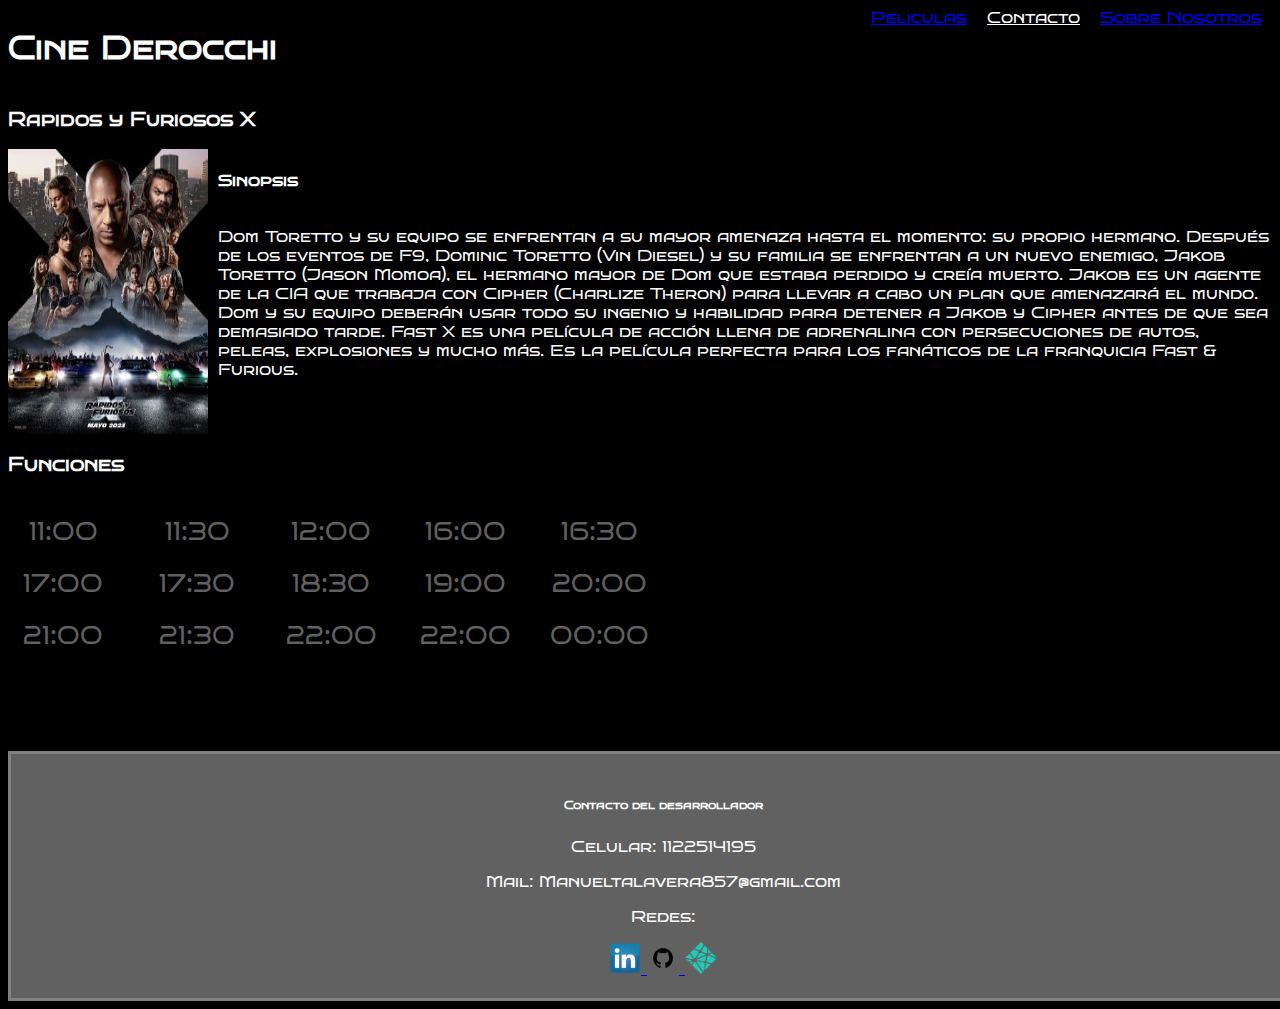
<file: 3rapidos.html>
<!DOCTYPE html>
<html lang="en">

<head>
    <meta charset="UTF-8">
    <meta http-equiv="X-UA-Compatible" content="IE=edge">
    <meta name="viewport" content="width=device-width, initial-scale=1.0">
    <link href="https://cdn.jsdelivr.net/npm/bootstrap@5.3.0-alpha3/dist/css/bootstrap.min.css" rel="stylesheet"
        integrity="sha384-KK94CHFLLe+nY2dmCWGMq91rCGa5gtU4mk92HdvYe+M/SXH301p5ILy+dN9+nJOZ" crossorigin="anonymous">
    <link rel="preconnect" href="https://fonts.googleapis.com">
    <link rel="preconnect" href="https://fonts.gstatic.com" crossorigin>
    <link href="https://fonts.googleapis.com/css2?family=Bruno+Ace+SC&display=swap" rel="stylesheet">
    <link rel="stylesheet" href="style1.css">
    <link rel="stylesheet" href="nav.css">
    <link rel="icon" href="img/logo.jpg">
    <link rel="stylesheet" href="footer.css">
    
    <title>Rapidos y Furiosos X</title>
</head>

<body>
    <header id="up">
        <h1 id="titulo1">Cine Derocchi</h1>
        <div class="navegador">
            <nav id="nav" class="nav1">
                <li class="li"> <a class="text-decoration-none text-reset" href="index.html">Peliculas</a></li>
                <li class="li" style="color: white;"> <a href="#contacto" style="color: white;"> Contacto </a></li>
                <li class="li"><a class="text-decoration-none text-reset" href="historia.html">Sobre Nosotros</a></li>
            </nav>
        </div>
    </header>
    <h3>Rapidos y Furiosos X</h3>
    <div class="peli">
        
        <div class="imagen"></div>
        <img src="/img/RyFX.jpg" alt="laextorcion">
        <div class="sinopsis">
            <h4>Sinopsis</h4>
            <p>Dom Toretto y su equipo se enfrentan a su mayor amenaza hasta el momento: su propio hermano.

                Después de los eventos de F9, Dominic Toretto (Vin Diesel) y su familia se enfrentan a un nuevo enemigo, Jakob Toretto (Jason Momoa), el hermano mayor de Dom que estaba perdido y creía muerto. Jakob es un agente de la CIA que trabaja con Cipher (Charlize Theron) para llevar a cabo un plan que amenazará el mundo.
                
                Dom y su equipo deberán usar todo su ingenio y habilidad para detener a Jakob y Cipher antes de que sea demasiado tarde.
                
                Fast X es una película de acción llena de adrenalina con persecuciones de autos, peleas, explosiones y mucho más. Es la película perfecta para los fanáticos de la franquicia Fast & Furious.</p>
        </div>
    </div>
    
    <div class="tabla">
        <div class="funciones">
            <h3>Funciones</h3>
        </div>
        <div class="botones">
            <button class="hora">11:00</button>
            <button class="hora">11:30</button>
            <button class="hora">12:00</button>
            <button class="hora">16:00</button>
            <button class="hora">16:30</button>
            <button class="hora">17:00</button>
            <button class="hora">17:30</button>
            <button class="hora">18:30</button>
            <button class="hora">19:00</button>
            <button class="hora">20:00</button>
            <button class="hora">21:00</button>
            <button class="hora">21:30</button>
            <button class="hora">22:00</button>
            <button class="hora">22:00</button>
            <button class="hora">00:00</button>
        </div>
    </div>
    <div id="elegir" style="display: none;">
    <section class="cEntradas">
        <h4>Elija la cantidad de entradas</h4>
        <div>
            <button class="nuentradas" id="decrementar" onclick="decrementar()">-</button>
            <span id="valor">0</span>
            <button class="nuentradas" id="incrementar" onclick="incrementar()">+</button>
        </div>

    </section>
    <section id="asientos">
        <div class="pantalla"></div>
        <div>
            <p>Pantalla</p>
        </div>
        <div class="sala" id="sala">
            <div class="fila">
                <p class="letra">A</p>
                <label class="checkbox-container custom-checkbox">
                    <div class="custom-checkbox"></div>
                    <span class="checkbox-label">1</span>
                    <input type="checkbox" id="0" />
                </label>
                <label class="checkbox-container custom-checkbox">
                    <div class="custom-checkbox"></div>
                    <span class="checkbox-label">2</span>
                    <input type="checkbox" id="1" />
                </label>
                <label class="checkbox-container custom-checkbox">
                    <div class="custom-checkbox"></div>
                    <span class="checkbox-label">3</span>
                    <input type="checkbox" id="2" />
                </label>

                <label class="checkbox-container custom-checkbox">
                    <div class="custom-checkbox"></div>
                    <span class="checkbox-label">4</span>
                    <input type="checkbox" id="3" />
                </label>
                <label class="checkbox-container custom-checkbox">
                    <div class="custom-checkbox"></div>
                    <span class="checkbox-label">5</span>
                    <input type="checkbox" id="4" />
                </label>
                <label class="checkbox-container custom-checkbox">
                    <div class="custom-checkbox"></div>
                    <span class="checkbox-label">6</span>
                    <input type="checkbox" id="5" />
                </label>

                <label class="checkbox-container custom-checkbox">
                    <div class="custom-checkbox"></div>
                    <span class="checkbox-label">7</span>
                    <input type="checkbox" id="6" />
                </label>
                <label class="checkbox-container custom-checkbox">
                    <div class="custom-checkbox"></div>
                    <span class="checkbox-label">8</span>
                    <input type="checkbox" id="7" />
                </label>
                <label class="checkbox-container custom-checkbox">
                    <div class="custom-checkbox"></div>
                    <span class="checkbox-label">9</span>
                    <input type="checkbox" id="8" />
                </label>
                <label class="checkbox-container custom-checkbox">
                    <div class="custom-checkbox"></div>
                    <span class="checkbox-label">10</span>
                    <input type="checkbox" id="9" />
                </label>
            </div>
            <div class="fila">
                <p class="letra">B</p>
                <label class="checkbox-container custom-checkbox">
                    <div class="custom-checkbox"></div>
                    <span class="checkbox-label">1</span>
                    <input type="checkbox" id="10" />
                </label>
                <label class="checkbox-container custom-checkbox">
                    <div class="custom-checkbox"></div>
                    <span class="checkbox-label">2</span>
                    <input type="checkbox" id="11" />
                </label>
                <label class="checkbox-container custom-checkbox">
                    <div class="custom-checkbox"></div>
                    <span class="checkbox-label">3</span>
                    <input type="checkbox" id="12" />
                </label>
                <label class="checkbox-container custom-checkbox">
                    <div class="custom-checkbox"></div>
                    <span class="checkbox-label">4</span>
                    <input type="checkbox" id="13" />
                </label>
                <label class="checkbox-container custom-checkbox">
                    <div class="custom-checkbox"></div>
                    <span class="checkbox-label">5</span>
                    <input type="checkbox" id="14" />
                </label>

                <label class="checkbox-container custom-checkbox">
                    <div class="custom-checkbox"></div>
                    <span class="checkbox-label">6</span>
                    <input type="checkbox" id="15" />
                </label>
                <label class="checkbox-container custom-checkbox">
                    <div class="custom-checkbox"></div>
                    <span class="checkbox-label">7</span>
                    <input type="checkbox" id="16" />
                </label>
                <label class="checkbox-container custom-checkbox">
                    <div class="custom-checkbox"></div>
                    <span class="checkbox-label">8</span>
                    <input type="checkbox" id="17" />
                </label>

                <label class="checkbox-container custom-checkbox">
                    <div class="custom-checkbox"></div>
                    <span class="checkbox-label">9</span>
                    <input type="checkbox" id="18" />
                </label>
                <label class="checkbox-container custom-checkbox">
                    <div class="custom-checkbox"></div>
                    <span class="checkbox-label">10</span>
                    <input type="checkbox" id="19" />
                </label>
            </div>
            <div class="fila">
                <p class="letra">C</p>
                <label class="checkbox-container custom-checkbox">
                    <div class="custom-checkbox"></div>
                    <span class="checkbox-label">1</span>
                    <input type="checkbox" id="20" />
                </label>

                <label class="checkbox-container custom-checkbox">
                    <div class="custom-checkbox"></div>
                    <span class="checkbox-label">2</span>
                    <input type="checkbox" id="21" />
                </label>
                <label class="checkbox-container custom-checkbox">
                    <div class="custom-checkbox"></div>
                    <span class="checkbox-label">3</span>
                    <input type="checkbox" id="22" />
                </label>
                <label class="checkbox-container custom-checkbox">
                    <div class="custom-checkbox"></div>
                    <span class="checkbox-label">4</span>
                    <input type="checkbox" id="23" />
                </label>

                <label class="checkbox-container custom-checkbox">
                    <div class="custom-checkbox"></div>
                    <span class="checkbox-label">5</span>
                    <input type="checkbox" id="24" />
                </label>
                <label class="checkbox-container custom-checkbox">
                    <div class="custom-checkbox"></div>
                    <span class="checkbox-label">6</span>
                    <input type="checkbox" id="25" />
                </label>
                <label class="checkbox-container custom-checkbox">
                    <div class="custom-checkbox"></div>
                    <span class="checkbox-label">7</span>
                    <input type="checkbox" id="26" />
                </label>

                <label class="checkbox-container custom-checkbox">
                    <div class="custom-checkbox"></div>
                    <span class="checkbox-label">8</span>
                    <input type="checkbox" id="27" />
                </label>
                <label class="checkbox-container custom-checkbox">
                    <div class="custom-checkbox"></div>
                    <span class="checkbox-label">9</span>
                    <input type="checkbox" id="28" />
                </label>
                <label class="checkbox-container custom-checkbox">
                    <div class="custom-checkbox"></div>
                    <span class="checkbox-label">10</span>
                    <input type="checkbox" id="29" />
                </label>
            </div>
            <div class="fila">
                <p class="letra">D</p>
                <label class="checkbox-container custom-checkbox">
                    <div class="custom-checkbox"></div>
                    <span class="checkbox-label">1</span>
                    <input type="checkbox" id="30" />
                </label>

                <label class="checkbox-container custom-checkbox">
                    <div class="custom-checkbox"></div>
                    <span class="checkbox-label">2</span>
                    <input type="checkbox" id="31" />
                </label>
                <label class="checkbox-container custom-checkbox">
                    <div class="custom-checkbox"></div>
                    <span class="checkbox-label">3</span>
                    <input type="checkbox" id="32" />
                </label>
                <label class="checkbox-container custom-checkbox">
                    <div class="custom-checkbox"></div>
                    <span class="checkbox-label">4</span>
                    <input type="checkbox" id="33" />
                </label>
                <label class="checkbox-container custom-checkbox">
                    <div class="custom-checkbox"></div>
                    <span class="checkbox-label">5</span>
                    <input type="checkbox" id="34" />
                </label>
                <label class="checkbox-container custom-checkbox">
                    <div class="custom-checkbox"></div>
                    <span class="checkbox-label">6</span>
                    <input type="checkbox" id="35" />
                </label>

                <label class="checkbox-container custom-checkbox">
                    <div class="custom-checkbox"></div>
                    <span class="checkbox-label">7</span>
                    <input type="checkbox" id="36" />
                </label>
                <label class="checkbox-container custom-checkbox">
                    <div class="custom-checkbox"></div>
                    <span class="checkbox-label">8</span>
                    <input type="checkbox" id="37" />
                </label>
                <label class="checkbox-container custom-checkbox">
                    <div class="custom-checkbox"></div>
                    <span class="checkbox-label">9</span>
                    <input type="checkbox" id="38" />
                </label>

                <label class="checkbox-container custom-checkbox">
                    <div class="custom-checkbox"></div>
                    <span class="checkbox-label">10</span>
                    <input type="checkbox" id="39" />
                </label>
            </div>
            <div class="fila">
                <p class="letra">E</p>
                <label class="checkbox-container custom-checkbox">
                    <div class="custom-checkbox"></div>
                    <span class="checkbox-label">1</span>
                    <input type="checkbox" id="40" />
                </label>

                <label class="checkbox-container custom-checkbox">
                    <div class="custom-checkbox"></div>
                    <span class="checkbox-label">2</span>
                    <input type="checkbox" id="41" />
                </label>

                <label class="checkbox-container custom-checkbox">
                    <div class="custom-checkbox"></div>
                    <span class="checkbox-label">3</span>
                    <input type="checkbox" id="42" />
                </label>
                <label class="checkbox-container custom-checkbox">
                    <div class="custom-checkbox"></div>
                    <span class="checkbox-label">4</span>
                    <input type="checkbox" id="43" />
                </label>
                <label class="checkbox-container custom-checkbox">
                    <div class="custom-checkbox"></div>
                    <span class="checkbox-label">5</span>
                    <input type="checkbox" id="44" />
                </label>
                <label class="checkbox-container custom-checkbox">
                    <div class="custom-checkbox"></div>
                    <span class="checkbox-label">6</span>
                    <input type="checkbox" id="45" />
                </label>
                <label class="checkbox-container custom-checkbox">
                    <div class="custom-checkbox"></div>
                    <span class="checkbox-label">7</span>
                    <input type="checkbox" id="46" />
                </label>
                <label class="checkbox-container custom-checkbox">
                    <div class="custom-checkbox"></div>
                    <span class="checkbox-label">8</span>
                    <input type="checkbox" id="47" />
                </label>

                <label class="checkbox-container custom-checkbox">
                    <div class="custom-checkbox"></div>
                    <span class="checkbox-label">9</span>
                    <input type="checkbox" id="48" />
                </label>
                <label class="checkbox-container custom-checkbox">
                    <div class="custom-checkbox"></div>
                    <span class="checkbox-label">10</span>
                    <input type="checkbox" id="49" />
                </label>
            </div>
            <div class="fila">
                <p class="letra">F</p>
                <label class="checkbox-container custom-checkbox">
                    <div class="custom-checkbox"></div>
                    <span class="checkbox-label">1</span>
                    <input type="checkbox" id="50" />
                </label>

                <label class="checkbox-container custom-checkbox">
                    <div class="custom-checkbox"></div>
                    <span class="checkbox-label">2</span>
                    <input type="checkbox" id="51" />
                </label>
                <label class="checkbox-container custom-checkbox">
                    <div class="custom-checkbox"></div>
                    <span class="checkbox-label">3</span>
                    <input type="checkbox" id="52" />
                </label>
                <label class="checkbox-container custom-checkbox">
                    <div class="custom-checkbox"></div>
                    <span class="checkbox-label">4</span>
                    <input type="checkbox" id="53" />
                </label>

                <label class="checkbox-container custom-checkbox">
                    <div class="custom-checkbox"></div>
                    <span class="checkbox-label">5</span>
                    <input type="checkbox" id="54" />
                </label>
                <label class="checkbox-container custom-checkbox">
                    <div class="custom-checkbox"></div>
                    <span class="checkbox-label">6</span>
                    <input type="checkbox" id="55" />
                </label>
                <label class="checkbox-container custom-checkbox">
                    <div class="custom-checkbox"></div>
                    <span class="checkbox-label">7</span>
                    <input type="checkbox" id="56" />
                </label>
                <label class="checkbox-container custom-checkbox">
                    <div class="custom-checkbox"></div>
                    <span class="checkbox-label">8</span>
                    <input type="checkbox" id="57" />
                </label>
                <label class="checkbox-container custom-checkbox">
                    <div class="custom-checkbox"></div>
                    <span class="checkbox-label">9</span>
                    <input type="checkbox" id="58" />
                </label>
                <label class="checkbox-container custom-checkbox">
                    <div class="custom-checkbox"></div>
                    <span class="checkbox-label">10</span>
                    <input type="checkbox" id="59" />
                </label>
            </div>
            <div class="fila">
                <p class="letra">G</p>
                <label class="checkbox-container custom-checkbox">
                    <div class="custom-checkbox"></div>
                    <span class="checkbox-label">1</span>
                    <input type="checkbox" id="60" />
                </label>

                <label class="checkbox-container custom-checkbox">
                    <div class="custom-checkbox"></div>
                    <span class="checkbox-label">2</span>
                    <input type="checkbox" id="61" />
                </label>
                <label class="checkbox-container custom-checkbox">
                    <div class="custom-checkbox"></div>
                    <span class="checkbox-label">3</span>
                    <input type="checkbox" id="62" />
                </label>

                <label class="checkbox-container custom-checkbox">
                    <div class="custom-checkbox"></div>
                    <span class="checkbox-label">4</span>
                    <input type="checkbox" id="63" />
                </label>
                <label class="checkbox-container custom-checkbox">
                    <div class="custom-checkbox"></div>
                    <span class="checkbox-label">5</span>
                    <input type="checkbox" id="64" />
                </label>
                <label class="checkbox-container custom-checkbox">
                    <div class="custom-checkbox"></div>
                    <span class="checkbox-label">6</span>
                    <input type="checkbox" id="65" />
                </label>

                <label class="checkbox-container custom-checkbox">
                    <div class="custom-checkbox"></div>
                    <span class="checkbox-label">7</span>
                    <input type="checkbox" id="66" />
                </label>
                <label class="checkbox-container custom-checkbox">
                    <div class="custom-checkbox"></div>
                    <span class="checkbox-label">8</span>
                    <input type="checkbox" id="67" />
                </label>
                <label class="checkbox-container custom-checkbox">
                    <div class="custom-checkbox"></div>
                    <span class="checkbox-label">9</span>
                    <input type="checkbox" id="68" />
                </label>
                <label class="checkbox-container custom-checkbox">
                    <div class="custom-checkbox"></div>
                    <span class="checkbox-label">10</span>
                    <input type="checkbox" id="69" />
                </label>
            </div>
            <div class="fila">
                <p class="letra">H</p>
                <label class="checkbox-container custom-checkbox">
                    <div class="custom-checkbox"></div>
                    <span class="checkbox-label">1</span>
                    <input type="checkbox" id="70" />
                </label>

                <label class="checkbox-container custom-checkbox">
                    <div class="custom-checkbox"></div>
                    <span class="checkbox-label">2</span>
                    <input type="checkbox" id="71" />
                </label>

                <label class="checkbox-container custom-checkbox">
                    <div class="custom-checkbox"></div>
                    <span class="checkbox-label">3</span>
                    <input type="checkbox" id="72" />
                </label>
                <label class="checkbox-container custom-checkbox">
                    <div class="custom-checkbox"></div>
                    <span class="checkbox-label">4</span>
                    <input type="checkbox" id="73" />
                </label>
                <label class="checkbox-container custom-checkbox">
                    <div class="custom-checkbox"></div>
                    <span class="checkbox-label">5</span>
                    <input type="checkbox" id="74" />
                </label>

                <label class="checkbox-container custom-checkbox">
                    <div class="custom-checkbox"></div>
                    <span class="checkbox-label">6</span>
                    <input type="checkbox" id="75" />
                </label>
                <label class="checkbox-container custom-checkbox">
                    <div class="custom-checkbox"></div>
                    <span class="checkbox-label">7</span>
                    <input type="checkbox" id="76" />
                </label>
                <label class="checkbox-container custom-checkbox">
                    <div class="custom-checkbox"></div>
                    <span class="checkbox-label">8</span>
                    <input type="checkbox" id="77" />
                </label>

                <label class="checkbox-container custom-checkbox">
                    <div class="custom-checkbox"></div>
                    <span class="checkbox-label">9</span>
                    <input type="checkbox" id="78" />
                </label>
                <label class="checkbox-container custom-checkbox">
                    <div class="custom-checkbox"></div>
                    <span class="checkbox-label">10</span>
                    <input type="checkbox" id="79" />
            </div>
            <div class="fila">
                <p class="letra">I</p>
                <label class="checkbox-container custom-checkbox">
                    <div class="custom-checkbox"></div>
                    <span class="checkbox-label">1</span>
                    <input type="checkbox" id="80" />
                </label>

                <label class="checkbox-container custom-checkbox">
                    <div class="custom-checkbox"></div>
                    <span class="checkbox-label">2</span>
                    <input type="checkbox" id="81" />
                </label>

                <label class="checkbox-container custom-checkbox">
                    <div class="custom-checkbox"></div>
                    <span class="checkbox-label">3</span>
                    <input type="checkbox" id="82" />
                </label>
                <label class="checkbox-container custom-checkbox">
                    <div class="custom-checkbox"></div>
                    <span class="checkbox-label">4</span>
                    <input type="checkbox" id="83" />
                </label>
                <label class="checkbox-container custom-checkbox">
                    <div class="custom-checkbox"></div>
                    <span class="checkbox-label">5</span>
                    <input type="checkbox" id="84" />
                </label>

                <label class="checkbox-container custom-checkbox">
                    <div class="custom-checkbox"></div>
                    <span class="checkbox-label">6</span>
                    <input type="checkbox" id="85" />
                </label>
                <label class="checkbox-container custom-checkbox">
                    <div class="custom-checkbox"></div>
                    <span class="checkbox-label">7</span>
                    <input type="checkbox" id="86" />
                </label>
                <label class="checkbox-container custom-checkbox">
                    <div class="custom-checkbox"></div>
                    <span class="checkbox-label">8</span>
                    <input type="checkbox" id="87" />
                </label>

                <label class="checkbox-container custom-checkbox">
                    <div class="custom-checkbox"></div>
                    <span class="checkbox-label">9</span>
                    <input type="checkbox" id="88" />
                </label>
                <label class="checkbox-container custom-checkbox">
                    <div class="custom-checkbox"></div>
                    <span class="checkbox-label">10</span>
                    <input type="checkbox" id="89" />
            </div>
            <div class="fila">
                <p class="letra">J</p>
                <label class="checkbox-container custom-checkbox">
                    <div class="custom-checkbox"></div>
                    <span class="checkbox-label">1</span>
                    <input type="checkbox" id="90" />
                </label>

                <label class="checkbox-container custom-checkbox">
                    <div class="custom-checkbox"></div>
                    <span class="checkbox-label">2</span>
                    <input type="checkbox" id="91" />
                </label>

                <label class="checkbox-container custom-checkbox">
                    <div class="custom-checkbox"></div>
                    <span class="checkbox-label">3</span>
                    <input type="checkbox" id="92" />
                </label>
                <label class="checkbox-container custom-checkbox">
                    <div class="custom-checkbox"></div>
                    <span class="checkbox-label">4</span>
                    <input type="checkbox" id="93" />
                </label>
                <label class="checkbox-container custom-checkbox">
                    <div class="custom-checkbox"></div>
                    <span class="checkbox-label">5</span>
                    <input type="checkbox" id="94" />
                </label>

                <label class="checkbox-container custom-checkbox">
                    <div class="custom-checkbox"></div>
                    <span class="checkbox-label">6</span>
                    <input type="checkbox" id="95" />
                </label>
                <label class="checkbox-container custom-checkbox">
                    <div class="custom-checkbox"></div>
                    <span class="checkbox-label">7</span>
                    <input type="checkbox" id="96" />
                </label>
                <label class="checkbox-container custom-checkbox">
                    <div class="custom-checkbox"></div>
                    <span class="checkbox-label">8</span>
                    <input type="checkbox" id="97" />
                </label>

                <label class="checkbox-container custom-checkbox">
                    <div class="custom-checkbox"></div>
                    <span class="checkbox-label">9</span>
                    <input type="checkbox" id="98" />
                </label>
                <label class="checkbox-container custom-checkbox">
                    <div class="custom-checkbox"></div>
                    <span class="checkbox-label">10</span>
                    <input type="checkbox" id="99" />
            </div>
        </div>
    </div>

    </section>

    <script src="/entradas.js"></script>
    <script src="https://cdn.jsdelivr.net/npm/bootstrap@5.3.0-alpha3/dist/js/bootstrap.bundle.min.js"
        integrity="sha384-ENjdO4Dr2bkBIFxQpeoTz1HIcje39Wm4jDKdf19U8gI4ddQ3GYNS7NTKfAdVQSZe"
        crossorigin="anonymous"></script>
    <script src="https://cdn.jsdelivr.net/npm/@popperjs/core@2.11.7/dist/umd/popper.min.js"
        integrity="sha384-zYPOMqeu1DAVkHiLqWBUTcbYfZ8osu1Nd6Z89ify25QV9guujx43ITvfi12/QExE"
        crossorigin="anonymous"></script>
    <script src="https://cdn.jsdelivr.net/npm/bootstrap@5.3.0-alpha3/dist/js/bootstrap.min.js"
        integrity="sha384-Y4oOpwW3duJdCWv5ly8SCFYWqFDsfob/3GkgExXKV4idmbt98QcxXYs9UoXAB7BZ"
        crossorigin="anonymous"></script>
</body>
<div class="footer">
<footer id="contacto">
    <h6>Contacto del desarrollador</h6>
   <p>Celular: 1122514195</p>
   <p>Mail: Manueltalavera857@gmail.com</p>
   <p>Redes:</p>
   <a href="https://www.linkedin.com/in/manuel-talavera-derocchi/">
   <img class="logo" src="img/pngegg.png" alt="LinkedIn logo">
   </a>
   <a href="https://github.com/ManuelTalavera">
   <img class="logo" src="img/git.png" alt="logo git">
   </a>
   <a href="https://app.netlify.com/teams/manueltalavera/overview">
       <img class="logo" src="img/netlify-logo.png" alt="netlify logo">
   </a>
   </footer>
   </div>
</html>
</file>
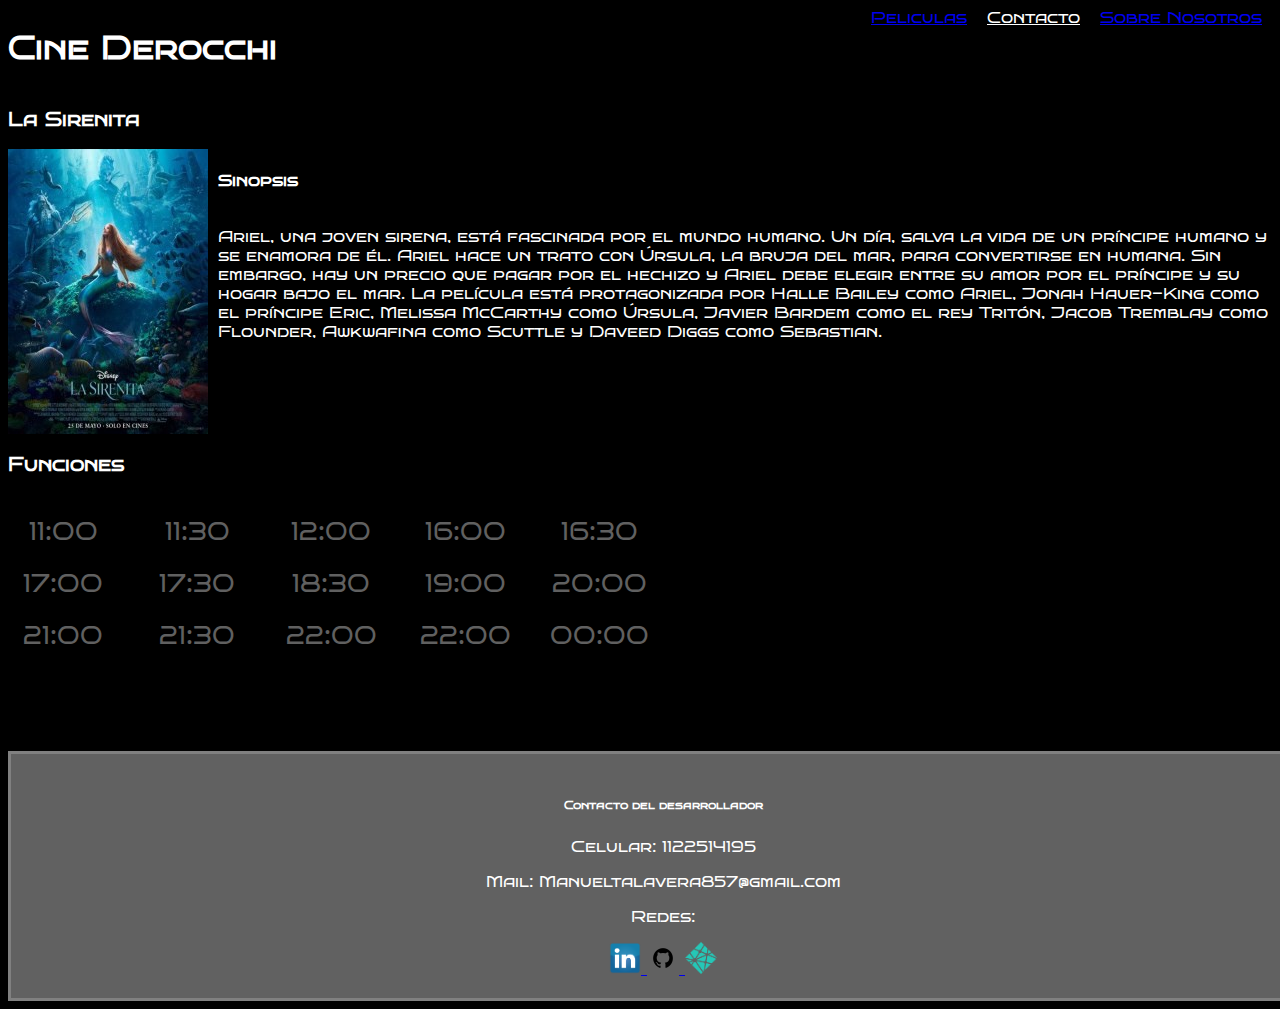
<file: 4sirenita.html>
<!DOCTYPE html>
<html lang="en">

<head>
    <meta charset="UTF-8">
    <meta http-equiv="X-UA-Compatible" content="IE=edge">
    <meta name="viewport" content="width=device-width, initial-scale=1.0">
    <link href="https://cdn.jsdelivr.net/npm/bootstrap@5.3.0-alpha3/dist/css/bootstrap.min.css" rel="stylesheet"
        integrity="sha384-KK94CHFLLe+nY2dmCWGMq91rCGa5gtU4mk92HdvYe+M/SXH301p5ILy+dN9+nJOZ" crossorigin="anonymous">
    <link rel="preconnect" href="https://fonts.googleapis.com">
    <link rel="preconnect" href="https://fonts.gstatic.com" crossorigin>
    <link href="https://fonts.googleapis.com/css2?family=Bruno+Ace+SC&display=swap" rel="stylesheet">
    <link rel="stylesheet" href="style1.css">
    <link rel="stylesheet" href="nav.css">
    <link rel="icon" href="img/logo.jpg">
    <link rel="stylesheet" href="footer.css">
    
    <title>La Sirenita</title>
</head>

<body>
    <header id="up">
        <h1 id="titulo1">Cine Derocchi</h1>
        <div class="navegador">
            <nav id="nav" class="nav1">
                <li class="li"> <a class="text-decoration-none text-reset" href="index.html">Peliculas</a></li>
                <li class="li" style="color: white;"> <a href="#contacto" style="color: white;"> Contacto </a></li>
                <li class="li"><a class="text-decoration-none text-reset" href="historia.html">Sobre Nosotros</a></li>
            </nav>
        </div>
    </header>
    <h3>La Sirenita</h3>
    <div class="peli">
        
        <div class="imagen"></div>
        <img src="/img/LSirenita.jpg" alt="laextorcion">
        <div class="sinopsis">
            <h4>Sinopsis</h4>
            <p>
               
                
                Ariel, una joven sirena, está fascinada por el mundo humano. Un día, salva la vida de un príncipe humano y se enamora de él. Ariel hace un trato con Úrsula, la bruja del mar, para convertirse en humana. Sin embargo, hay un precio que pagar por el hechizo y Ariel debe elegir entre su amor por el príncipe y su hogar bajo el mar.
                
                La película está protagonizada por Halle Bailey como Ariel, Jonah Hauer-King como el príncipe Eric, Melissa McCarthy como Úrsula, Javier Bardem como el rey Tritón, Jacob Tremblay como Flounder, Awkwafina como Scuttle y Daveed Diggs como Sebastian.</p>
        </div>
    </div>
    
    <div class="tabla">
        <div class="funciones">
            <h3>Funciones</h3>
        </div>
        <div class="botones">
            <button class="hora">11:00</button>
            <button class="hora">11:30</button>
            <button class="hora">12:00</button>
            <button class="hora">16:00</button>
            <button class="hora">16:30</button>
            <button class="hora">17:00</button>
            <button class="hora">17:30</button>
            <button class="hora">18:30</button>
            <button class="hora">19:00</button>
            <button class="hora">20:00</button>
            <button class="hora">21:00</button>
            <button class="hora">21:30</button>
            <button class="hora">22:00</button>
            <button class="hora">22:00</button>
            <button class="hora">00:00</button>
        </div>
    </div>
    <div id="elegir" style="display: none;">
    <section class="cEntradas">
        <h4>Elija la cantidad de entradas</h4>
        <div>
            <button class="nuentradas" id="decrementar" onclick="decrementar()">-</button>
            <span id="valor">0</span>
            <button class="nuentradas" id="incrementar" onclick="incrementar()">+</button>
        </div>

    </section>
    <section id="asientos">
        <div class="pantalla"></div>
        <div>
            <p>Pantalla</p>
        </div>
        <div class="sala" id="sala">
            <div class="fila">
                <p class="letra">A</p>
                <label class="checkbox-container custom-checkbox">
                    <div class="custom-checkbox"></div>
                    <span class="checkbox-label">1</span>
                    <input type="checkbox" id="0" />
                </label>
                <label class="checkbox-container custom-checkbox">
                    <div class="custom-checkbox"></div>
                    <span class="checkbox-label">2</span>
                    <input type="checkbox" id="1" />
                </label>
                <label class="checkbox-container custom-checkbox">
                    <div class="custom-checkbox"></div>
                    <span class="checkbox-label">3</span>
                    <input type="checkbox" id="2" />
                </label>

                <label class="checkbox-container custom-checkbox">
                    <div class="custom-checkbox"></div>
                    <span class="checkbox-label">4</span>
                    <input type="checkbox" id="3" />
                </label>
                <label class="checkbox-container custom-checkbox">
                    <div class="custom-checkbox"></div>
                    <span class="checkbox-label">5</span>
                    <input type="checkbox" id="4" />
                </label>
                <label class="checkbox-container custom-checkbox">
                    <div class="custom-checkbox"></div>
                    <span class="checkbox-label">6</span>
                    <input type="checkbox" id="5" />
                </label>

                <label class="checkbox-container custom-checkbox">
                    <div class="custom-checkbox"></div>
                    <span class="checkbox-label">7</span>
                    <input type="checkbox" id="6" />
                </label>
                <label class="checkbox-container custom-checkbox">
                    <div class="custom-checkbox"></div>
                    <span class="checkbox-label">8</span>
                    <input type="checkbox" id="7" />
                </label>
                <label class="checkbox-container custom-checkbox">
                    <div class="custom-checkbox"></div>
                    <span class="checkbox-label">9</span>
                    <input type="checkbox" id="8" />
                </label>
                <label class="checkbox-container custom-checkbox">
                    <div class="custom-checkbox"></div>
                    <span class="checkbox-label">10</span>
                    <input type="checkbox" id="9" />
                </label>
            </div>
            <div class="fila">
                <p class="letra">B</p>
                <label class="checkbox-container custom-checkbox">
                    <div class="custom-checkbox"></div>
                    <span class="checkbox-label">1</span>
                    <input type="checkbox" id="10" />
                </label>
                <label class="checkbox-container custom-checkbox">
                    <div class="custom-checkbox"></div>
                    <span class="checkbox-label">2</span>
                    <input type="checkbox" id="11" />
                </label>
                <label class="checkbox-container custom-checkbox">
                    <div class="custom-checkbox"></div>
                    <span class="checkbox-label">3</span>
                    <input type="checkbox" id="12" />
                </label>
                <label class="checkbox-container custom-checkbox">
                    <div class="custom-checkbox"></div>
                    <span class="checkbox-label">4</span>
                    <input type="checkbox" id="13" />
                </label>
                <label class="checkbox-container custom-checkbox">
                    <div class="custom-checkbox"></div>
                    <span class="checkbox-label">5</span>
                    <input type="checkbox" id="14" />
                </label>

                <label class="checkbox-container custom-checkbox">
                    <div class="custom-checkbox"></div>
                    <span class="checkbox-label">6</span>
                    <input type="checkbox" id="15" />
                </label>
                <label class="checkbox-container custom-checkbox">
                    <div class="custom-checkbox"></div>
                    <span class="checkbox-label">7</span>
                    <input type="checkbox" id="16" />
                </label>
                <label class="checkbox-container custom-checkbox">
                    <div class="custom-checkbox"></div>
                    <span class="checkbox-label">8</span>
                    <input type="checkbox" id="17" />
                </label>

                <label class="checkbox-container custom-checkbox">
                    <div class="custom-checkbox"></div>
                    <span class="checkbox-label">9</span>
                    <input type="checkbox" id="18" />
                </label>
                <label class="checkbox-container custom-checkbox">
                    <div class="custom-checkbox"></div>
                    <span class="checkbox-label">10</span>
                    <input type="checkbox" id="19" />
                </label>
            </div>
            <div class="fila">
                <p class="letra">C</p>
                <label class="checkbox-container custom-checkbox">
                    <div class="custom-checkbox"></div>
                    <span class="checkbox-label">1</span>
                    <input type="checkbox" id="20" />
                </label>

                <label class="checkbox-container custom-checkbox">
                    <div class="custom-checkbox"></div>
                    <span class="checkbox-label">2</span>
                    <input type="checkbox" id="21" />
                </label>
                <label class="checkbox-container custom-checkbox">
                    <div class="custom-checkbox"></div>
                    <span class="checkbox-label">3</span>
                    <input type="checkbox" id="22" />
                </label>
                <label class="checkbox-container custom-checkbox">
                    <div class="custom-checkbox"></div>
                    <span class="checkbox-label">4</span>
                    <input type="checkbox" id="23" />
                </label>

                <label class="checkbox-container custom-checkbox">
                    <div class="custom-checkbox"></div>
                    <span class="checkbox-label">5</span>
                    <input type="checkbox" id="24" />
                </label>
                <label class="checkbox-container custom-checkbox">
                    <div class="custom-checkbox"></div>
                    <span class="checkbox-label">6</span>
                    <input type="checkbox" id="25" />
                </label>
                <label class="checkbox-container custom-checkbox">
                    <div class="custom-checkbox"></div>
                    <span class="checkbox-label">7</span>
                    <input type="checkbox" id="26" />
                </label>

                <label class="checkbox-container custom-checkbox">
                    <div class="custom-checkbox"></div>
                    <span class="checkbox-label">8</span>
                    <input type="checkbox" id="27" />
                </label>
                <label class="checkbox-container custom-checkbox">
                    <div class="custom-checkbox"></div>
                    <span class="checkbox-label">9</span>
                    <input type="checkbox" id="28" />
                </label>
                <label class="checkbox-container custom-checkbox">
                    <div class="custom-checkbox"></div>
                    <span class="checkbox-label">10</span>
                    <input type="checkbox" id="29" />
                </label>
            </div>
            <div class="fila">
                <p class="letra">D</p>
                <label class="checkbox-container custom-checkbox">
                    <div class="custom-checkbox"></div>
                    <span class="checkbox-label">1</span>
                    <input type="checkbox" id="30" />
                </label>

                <label class="checkbox-container custom-checkbox">
                    <div class="custom-checkbox"></div>
                    <span class="checkbox-label">2</span>
                    <input type="checkbox" id="31" />
                </label>
                <label class="checkbox-container custom-checkbox">
                    <div class="custom-checkbox"></div>
                    <span class="checkbox-label">3</span>
                    <input type="checkbox" id="32" />
                </label>
                <label class="checkbox-container custom-checkbox">
                    <div class="custom-checkbox"></div>
                    <span class="checkbox-label">4</span>
                    <input type="checkbox" id="33" />
                </label>
                <label class="checkbox-container custom-checkbox">
                    <div class="custom-checkbox"></div>
                    <span class="checkbox-label">5</span>
                    <input type="checkbox" id="34" />
                </label>
                <label class="checkbox-container custom-checkbox">
                    <div class="custom-checkbox"></div>
                    <span class="checkbox-label">6</span>
                    <input type="checkbox" id="35" />
                </label>

                <label class="checkbox-container custom-checkbox">
                    <div class="custom-checkbox"></div>
                    <span class="checkbox-label">7</span>
                    <input type="checkbox" id="36" />
                </label>
                <label class="checkbox-container custom-checkbox">
                    <div class="custom-checkbox"></div>
                    <span class="checkbox-label">8</span>
                    <input type="checkbox" id="37" />
                </label>
                <label class="checkbox-container custom-checkbox">
                    <div class="custom-checkbox"></div>
                    <span class="checkbox-label">9</span>
                    <input type="checkbox" id="38" />
                </label>

                <label class="checkbox-container custom-checkbox">
                    <div class="custom-checkbox"></div>
                    <span class="checkbox-label">10</span>
                    <input type="checkbox" id="39" />
                </label>
            </div>
            <div class="fila">
                <p class="letra">E</p>
                <label class="checkbox-container custom-checkbox">
                    <div class="custom-checkbox"></div>
                    <span class="checkbox-label">1</span>
                    <input type="checkbox" id="40" />
                </label>

                <label class="checkbox-container custom-checkbox">
                    <div class="custom-checkbox"></div>
                    <span class="checkbox-label">2</span>
                    <input type="checkbox" id="41" />
                </label>

                <label class="checkbox-container custom-checkbox">
                    <div class="custom-checkbox"></div>
                    <span class="checkbox-label">3</span>
                    <input type="checkbox" id="42" />
                </label>
                <label class="checkbox-container custom-checkbox">
                    <div class="custom-checkbox"></div>
                    <span class="checkbox-label">4</span>
                    <input type="checkbox" id="43" />
                </label>
                <label class="checkbox-container custom-checkbox">
                    <div class="custom-checkbox"></div>
                    <span class="checkbox-label">5</span>
                    <input type="checkbox" id="44" />
                </label>
                <label class="checkbox-container custom-checkbox">
                    <div class="custom-checkbox"></div>
                    <span class="checkbox-label">6</span>
                    <input type="checkbox" id="45" />
                </label>
                <label class="checkbox-container custom-checkbox">
                    <div class="custom-checkbox"></div>
                    <span class="checkbox-label">7</span>
                    <input type="checkbox" id="46" />
                </label>
                <label class="checkbox-container custom-checkbox">
                    <div class="custom-checkbox"></div>
                    <span class="checkbox-label">8</span>
                    <input type="checkbox" id="47" />
                </label>

                <label class="checkbox-container custom-checkbox">
                    <div class="custom-checkbox"></div>
                    <span class="checkbox-label">9</span>
                    <input type="checkbox" id="48" />
                </label>
                <label class="checkbox-container custom-checkbox">
                    <div class="custom-checkbox"></div>
                    <span class="checkbox-label">10</span>
                    <input type="checkbox" id="49" />
                </label>
            </div>
            <div class="fila">
                <p class="letra">F</p>
                <label class="checkbox-container custom-checkbox">
                    <div class="custom-checkbox"></div>
                    <span class="checkbox-label">1</span>
                    <input type="checkbox" id="50" />
                </label>

                <label class="checkbox-container custom-checkbox">
                    <div class="custom-checkbox"></div>
                    <span class="checkbox-label">2</span>
                    <input type="checkbox" id="51" />
                </label>
                <label class="checkbox-container custom-checkbox">
                    <div class="custom-checkbox"></div>
                    <span class="checkbox-label">3</span>
                    <input type="checkbox" id="52" />
                </label>
                <label class="checkbox-container custom-checkbox">
                    <div class="custom-checkbox"></div>
                    <span class="checkbox-label">4</span>
                    <input type="checkbox" id="53" />
                </label>

                <label class="checkbox-container custom-checkbox">
                    <div class="custom-checkbox"></div>
                    <span class="checkbox-label">5</span>
                    <input type="checkbox" id="54" />
                </label>
                <label class="checkbox-container custom-checkbox">
                    <div class="custom-checkbox"></div>
                    <span class="checkbox-label">6</span>
                    <input type="checkbox" id="55" />
                </label>
                <label class="checkbox-container custom-checkbox">
                    <div class="custom-checkbox"></div>
                    <span class="checkbox-label">7</span>
                    <input type="checkbox" id="56" />
                </label>
                <label class="checkbox-container custom-checkbox">
                    <div class="custom-checkbox"></div>
                    <span class="checkbox-label">8</span>
                    <input type="checkbox" id="57" />
                </label>
                <label class="checkbox-container custom-checkbox">
                    <div class="custom-checkbox"></div>
                    <span class="checkbox-label">9</span>
                    <input type="checkbox" id="58" />
                </label>
                <label class="checkbox-container custom-checkbox">
                    <div class="custom-checkbox"></div>
                    <span class="checkbox-label">10</span>
                    <input type="checkbox" id="59" />
                </label>
            </div>
            <div class="fila">
                <p class="letra">G</p>
                <label class="checkbox-container custom-checkbox">
                    <div class="custom-checkbox"></div>
                    <span class="checkbox-label">1</span>
                    <input type="checkbox" id="60" />
                </label>

                <label class="checkbox-container custom-checkbox">
                    <div class="custom-checkbox"></div>
                    <span class="checkbox-label">2</span>
                    <input type="checkbox" id="61" />
                </label>
                <label class="checkbox-container custom-checkbox">
                    <div class="custom-checkbox"></div>
                    <span class="checkbox-label">3</span>
                    <input type="checkbox" id="62" />
                </label>

                <label class="checkbox-container custom-checkbox">
                    <div class="custom-checkbox"></div>
                    <span class="checkbox-label">4</span>
                    <input type="checkbox" id="63" />
                </label>
                <label class="checkbox-container custom-checkbox">
                    <div class="custom-checkbox"></div>
                    <span class="checkbox-label">5</span>
                    <input type="checkbox" id="64" />
                </label>
                <label class="checkbox-container custom-checkbox">
                    <div class="custom-checkbox"></div>
                    <span class="checkbox-label">6</span>
                    <input type="checkbox" id="65" />
                </label>

                <label class="checkbox-container custom-checkbox">
                    <div class="custom-checkbox"></div>
                    <span class="checkbox-label">7</span>
                    <input type="checkbox" id="66" />
                </label>
                <label class="checkbox-container custom-checkbox">
                    <div class="custom-checkbox"></div>
                    <span class="checkbox-label">8</span>
                    <input type="checkbox" id="67" />
                </label>
                <label class="checkbox-container custom-checkbox">
                    <div class="custom-checkbox"></div>
                    <span class="checkbox-label">9</span>
                    <input type="checkbox" id="68" />
                </label>
                <label class="checkbox-container custom-checkbox">
                    <div class="custom-checkbox"></div>
                    <span class="checkbox-label">10</span>
                    <input type="checkbox" id="69" />
                </label>
            </div>
            <div class="fila">
                <p class="letra">H</p>
                <label class="checkbox-container custom-checkbox">
                    <div class="custom-checkbox"></div>
                    <span class="checkbox-label">1</span>
                    <input type="checkbox" id="70" />
                </label>

                <label class="checkbox-container custom-checkbox">
                    <div class="custom-checkbox"></div>
                    <span class="checkbox-label">2</span>
                    <input type="checkbox" id="71" />
                </label>

                <label class="checkbox-container custom-checkbox">
                    <div class="custom-checkbox"></div>
                    <span class="checkbox-label">3</span>
                    <input type="checkbox" id="72" />
                </label>
                <label class="checkbox-container custom-checkbox">
                    <div class="custom-checkbox"></div>
                    <span class="checkbox-label">4</span>
                    <input type="checkbox" id="73" />
                </label>
                <label class="checkbox-container custom-checkbox">
                    <div class="custom-checkbox"></div>
                    <span class="checkbox-label">5</span>
                    <input type="checkbox" id="74" />
                </label>

                <label class="checkbox-container custom-checkbox">
                    <div class="custom-checkbox"></div>
                    <span class="checkbox-label">6</span>
                    <input type="checkbox" id="75" />
                </label>
                <label class="checkbox-container custom-checkbox">
                    <div class="custom-checkbox"></div>
                    <span class="checkbox-label">7</span>
                    <input type="checkbox" id="76" />
                </label>
                <label class="checkbox-container custom-checkbox">
                    <div class="custom-checkbox"></div>
                    <span class="checkbox-label">8</span>
                    <input type="checkbox" id="77" />
                </label>

                <label class="checkbox-container custom-checkbox">
                    <div class="custom-checkbox"></div>
                    <span class="checkbox-label">9</span>
                    <input type="checkbox" id="78" />
                </label>
                <label class="checkbox-container custom-checkbox">
                    <div class="custom-checkbox"></div>
                    <span class="checkbox-label">10</span>
                    <input type="checkbox" id="79" />
            </div>
            <div class="fila">
                <p class="letra">I</p>
                <label class="checkbox-container custom-checkbox">
                    <div class="custom-checkbox"></div>
                    <span class="checkbox-label">1</span>
                    <input type="checkbox" id="80" />
                </label>

                <label class="checkbox-container custom-checkbox">
                    <div class="custom-checkbox"></div>
                    <span class="checkbox-label">2</span>
                    <input type="checkbox" id="81" />
                </label>

                <label class="checkbox-container custom-checkbox">
                    <div class="custom-checkbox"></div>
                    <span class="checkbox-label">3</span>
                    <input type="checkbox" id="82" />
                </label>
                <label class="checkbox-container custom-checkbox">
                    <div class="custom-checkbox"></div>
                    <span class="checkbox-label">4</span>
                    <input type="checkbox" id="83" />
                </label>
                <label class="checkbox-container custom-checkbox">
                    <div class="custom-checkbox"></div>
                    <span class="checkbox-label">5</span>
                    <input type="checkbox" id="84" />
                </label>

                <label class="checkbox-container custom-checkbox">
                    <div class="custom-checkbox"></div>
                    <span class="checkbox-label">6</span>
                    <input type="checkbox" id="85" />
                </label>
                <label class="checkbox-container custom-checkbox">
                    <div class="custom-checkbox"></div>
                    <span class="checkbox-label">7</span>
                    <input type="checkbox" id="86" />
                </label>
                <label class="checkbox-container custom-checkbox">
                    <div class="custom-checkbox"></div>
                    <span class="checkbox-label">8</span>
                    <input type="checkbox" id="87" />
                </label>

                <label class="checkbox-container custom-checkbox">
                    <div class="custom-checkbox"></div>
                    <span class="checkbox-label">9</span>
                    <input type="checkbox" id="88" />
                </label>
                <label class="checkbox-container custom-checkbox">
                    <div class="custom-checkbox"></div>
                    <span class="checkbox-label">10</span>
                    <input type="checkbox" id="89" />
            </div>
            <div class="fila">
                <p class="letra">J</p>
                <label class="checkbox-container custom-checkbox">
                    <div class="custom-checkbox"></div>
                    <span class="checkbox-label">1</span>
                    <input type="checkbox" id="90" />
                </label>

                <label class="checkbox-container custom-checkbox">
                    <div class="custom-checkbox"></div>
                    <span class="checkbox-label">2</span>
                    <input type="checkbox" id="91" />
                </label>

                <label class="checkbox-container custom-checkbox">
                    <div class="custom-checkbox"></div>
                    <span class="checkbox-label">3</span>
                    <input type="checkbox" id="92" />
                </label>
                <label class="checkbox-container custom-checkbox">
                    <div class="custom-checkbox"></div>
                    <span class="checkbox-label">4</span>
                    <input type="checkbox" id="93" />
                </label>
                <label class="checkbox-container custom-checkbox">
                    <div class="custom-checkbox"></div>
                    <span class="checkbox-label">5</span>
                    <input type="checkbox" id="94" />
                </label>

                <label class="checkbox-container custom-checkbox">
                    <div class="custom-checkbox"></div>
                    <span class="checkbox-label">6</span>
                    <input type="checkbox" id="95" />
                </label>
                <label class="checkbox-container custom-checkbox">
                    <div class="custom-checkbox"></div>
                    <span class="checkbox-label">7</span>
                    <input type="checkbox" id="96" />
                </label>
                <label class="checkbox-container custom-checkbox">
                    <div class="custom-checkbox"></div>
                    <span class="checkbox-label">8</span>
                    <input type="checkbox" id="97" />
                </label>

                <label class="checkbox-container custom-checkbox">
                    <div class="custom-checkbox"></div>
                    <span class="checkbox-label">9</span>
                    <input type="checkbox" id="98" />
                </label>
                <label class="checkbox-container custom-checkbox">
                    <div class="custom-checkbox"></div>
                    <span class="checkbox-label">10</span>
                    <input type="checkbox" id="99" />
            </div>
        </div>
    </div>

    </section>

    <script src="/entradas.js"></script>
    <script src="https://cdn.jsdelivr.net/npm/bootstrap@5.3.0-alpha3/dist/js/bootstrap.bundle.min.js"
        integrity="sha384-ENjdO4Dr2bkBIFxQpeoTz1HIcje39Wm4jDKdf19U8gI4ddQ3GYNS7NTKfAdVQSZe"
        crossorigin="anonymous"></script>
    <script src="https://cdn.jsdelivr.net/npm/@popperjs/core@2.11.7/dist/umd/popper.min.js"
        integrity="sha384-zYPOMqeu1DAVkHiLqWBUTcbYfZ8osu1Nd6Z89ify25QV9guujx43ITvfi12/QExE"
        crossorigin="anonymous"></script>
    <script src="https://cdn.jsdelivr.net/npm/bootstrap@5.3.0-alpha3/dist/js/bootstrap.min.js"
        integrity="sha384-Y4oOpwW3duJdCWv5ly8SCFYWqFDsfob/3GkgExXKV4idmbt98QcxXYs9UoXAB7BZ"
        crossorigin="anonymous"></script>
</body>
<div class="footer">
<footer id="contacto">
    <h6>Contacto del desarrollador</h6>
   <p>Celular: 1122514195</p>
   <p>Mail: Manueltalavera857@gmail.com</p>
   <p>Redes:</p>
   <a href="https://www.linkedin.com/in/manuel-talavera-derocchi/">
   <img class="logo" src="img/pngegg.png" alt="LinkedIn logo">
   </a>
   <a href="https://github.com/ManuelTalavera">
   <img class="logo" src="img/git.png" alt="logo git">
   </a>
   <a href="https://app.netlify.com/teams/manueltalavera/overview">
       <img class="logo" src="img/netlify-logo.png" alt="netlify logo">
   </a>
   </footer>
   </div>
</html>
</file>
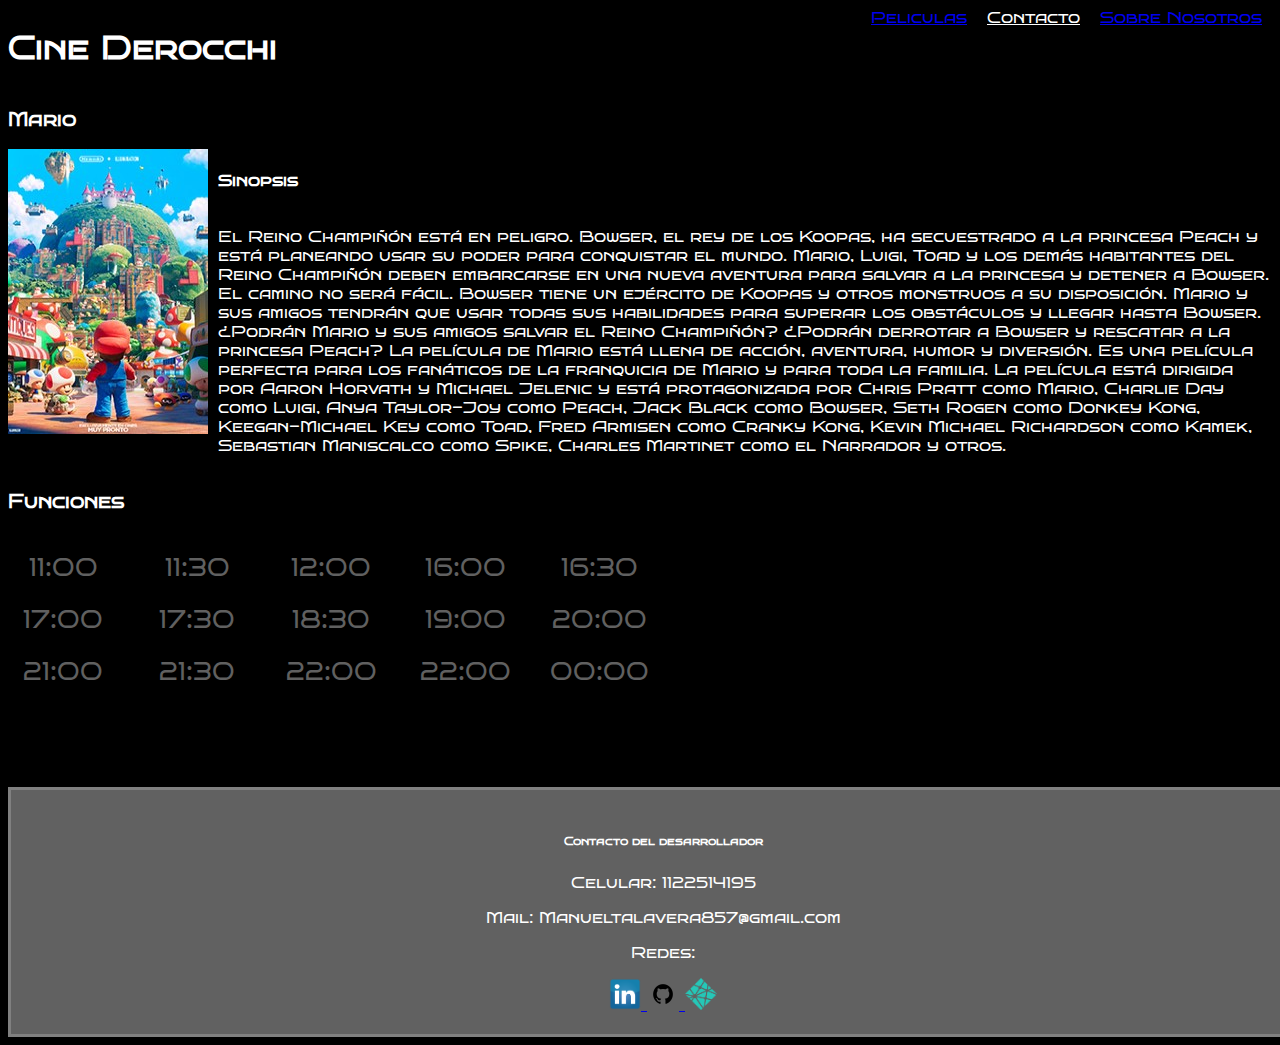
<file: 5mario.html>
<!DOCTYPE html>
<html lang="en">

<head>
    <meta charset="UTF-8">
    <meta http-equiv="X-UA-Compatible" content="IE=edge">
    <meta name="viewport" content="width=device-width, initial-scale=1.0">
    <link href="https://cdn.jsdelivr.net/npm/bootstrap@5.3.0-alpha3/dist/css/bootstrap.min.css" rel="stylesheet"
        integrity="sha384-KK94CHFLLe+nY2dmCWGMq91rCGa5gtU4mk92HdvYe+M/SXH301p5ILy+dN9+nJOZ" crossorigin="anonymous">
    <link rel="preconnect" href="https://fonts.googleapis.com">
    <link rel="preconnect" href="https://fonts.gstatic.com" crossorigin>
    <link href="https://fonts.googleapis.com/css2?family=Bruno+Ace+SC&display=swap" rel="stylesheet">
    <link rel="stylesheet" href="style1.css">
    <link rel="stylesheet" href="nav.css">
    <link rel="icon" href="img/logo.jpg">
    <link rel="stylesheet" href="footer.css">
    
    <title>Mario</title>
</head>

<body>
    <header id="up">
        <h1 id="titulo1">Cine Derocchi</h1>
        <div class="navegador">
            <nav id="nav" class="nav1">
                <li class="li"> <a class="text-decoration-none text-reset" href="index.html">Peliculas</a></li>
                <li class="li" style="color: white;"> <a href="#contacto" style="color: white;"> Contacto </a></li>
                <li class="li"><a class="text-decoration-none text-reset" href="historia.html">Sobre Nosotros</a></li>
            </nav>
        </div>
    </header>
    <h3>Mario</h3>
    <div class="peli">
        
        <div class="imagen"></div>
        <img src="/img/mario.jpg" alt="laextorcion">
        <div class="sinopsis">
            <h4>Sinopsis</h4>
            <p>El Reino Champiñón está en peligro. Bowser, el rey de los Koopas, ha secuestrado a la princesa Peach y está planeando usar su poder para conquistar el mundo. Mario, Luigi, Toad y los demás habitantes del Reino Champiñón deben embarcarse en una nueva aventura para salvar a la princesa y detener a Bowser.

                El camino no será fácil. Bowser tiene un ejército de Koopas y otros monstruos a su disposición. Mario y sus amigos tendrán que usar todas sus habilidades para superar los obstáculos y llegar hasta Bowser.
                
                ¿Podrán Mario y sus amigos salvar el Reino Champiñón? ¿Podrán derrotar a Bowser y rescatar a la princesa Peach?
                
                La película de Mario está llena de acción, aventura, humor y diversión. Es una película perfecta para los fanáticos de la franquicia de Mario y para toda la familia.
                
                La película está dirigida por Aaron Horvath y Michael Jelenic y está protagonizada por Chris Pratt como Mario, Charlie Day como Luigi, Anya Taylor-Joy como Peach, Jack Black como Bowser, Seth Rogen como Donkey Kong, Keegan-Michael Key como Toad, Fred Armisen como Cranky Kong, Kevin Michael Richardson como Kamek, Sebastian Maniscalco como Spike, Charles Martinet como el Narrador y otros.</p>
        </div>
    </div>
    
    <div class="tabla">
        <div class="funciones">
            <h3>Funciones</h3>
        </div>
        <div class="botones">
            <button class="hora">11:00</button>
            <button class="hora">11:30</button>
            <button class="hora">12:00</button>
            <button class="hora">16:00</button>
            <button class="hora">16:30</button>
            <button class="hora">17:00</button>
            <button class="hora">17:30</button>
            <button class="hora">18:30</button>
            <button class="hora">19:00</button>
            <button class="hora">20:00</button>
            <button class="hora">21:00</button>
            <button class="hora">21:30</button>
            <button class="hora">22:00</button>
            <button class="hora">22:00</button>
            <button class="hora">00:00</button>
        </div>
    </div>
    <div id="elegir" style="display: none;">
    <section class="cEntradas">
        <h4>Elija la cantidad de entradas</h4>
        <div>
            <button class="nuentradas" id="decrementar" onclick="decrementar()">-</button>
            <span id="valor">0</span>
            <button class="nuentradas" id="incrementar" onclick="incrementar()">+</button>
        </div>

    </section>
    <section id="asientos">
        <div class="pantalla"></div>
        <div>
            <p>Pantalla</p>
        </div>
        <div class="sala" id="sala">
            <div class="fila">
                <p class="letra">A</p>
                <label class="checkbox-container custom-checkbox">
                    <div class="custom-checkbox"></div>
                    <span class="checkbox-label">1</span>
                    <input type="checkbox" id="0" />
                </label>
                <label class="checkbox-container custom-checkbox">
                    <div class="custom-checkbox"></div>
                    <span class="checkbox-label">2</span>
                    <input type="checkbox" id="1" />
                </label>
                <label class="checkbox-container custom-checkbox">
                    <div class="custom-checkbox"></div>
                    <span class="checkbox-label">3</span>
                    <input type="checkbox" id="2" />
                </label>

                <label class="checkbox-container custom-checkbox">
                    <div class="custom-checkbox"></div>
                    <span class="checkbox-label">4</span>
                    <input type="checkbox" id="3" />
                </label>
                <label class="checkbox-container custom-checkbox">
                    <div class="custom-checkbox"></div>
                    <span class="checkbox-label">5</span>
                    <input type="checkbox" id="4" />
                </label>
                <label class="checkbox-container custom-checkbox">
                    <div class="custom-checkbox"></div>
                    <span class="checkbox-label">6</span>
                    <input type="checkbox" id="5" />
                </label>

                <label class="checkbox-container custom-checkbox">
                    <div class="custom-checkbox"></div>
                    <span class="checkbox-label">7</span>
                    <input type="checkbox" id="6" />
                </label>
                <label class="checkbox-container custom-checkbox">
                    <div class="custom-checkbox"></div>
                    <span class="checkbox-label">8</span>
                    <input type="checkbox" id="7" />
                </label>
                <label class="checkbox-container custom-checkbox">
                    <div class="custom-checkbox"></div>
                    <span class="checkbox-label">9</span>
                    <input type="checkbox" id="8" />
                </label>
                <label class="checkbox-container custom-checkbox">
                    <div class="custom-checkbox"></div>
                    <span class="checkbox-label">10</span>
                    <input type="checkbox" id="9" />
                </label>
            </div>
            <div class="fila">
                <p class="letra">B</p>
                <label class="checkbox-container custom-checkbox">
                    <div class="custom-checkbox"></div>
                    <span class="checkbox-label">1</span>
                    <input type="checkbox" id="10" />
                </label>
                <label class="checkbox-container custom-checkbox">
                    <div class="custom-checkbox"></div>
                    <span class="checkbox-label">2</span>
                    <input type="checkbox" id="11" />
                </label>
                <label class="checkbox-container custom-checkbox">
                    <div class="custom-checkbox"></div>
                    <span class="checkbox-label">3</span>
                    <input type="checkbox" id="12" />
                </label>
                <label class="checkbox-container custom-checkbox">
                    <div class="custom-checkbox"></div>
                    <span class="checkbox-label">4</span>
                    <input type="checkbox" id="13" />
                </label>
                <label class="checkbox-container custom-checkbox">
                    <div class="custom-checkbox"></div>
                    <span class="checkbox-label">5</span>
                    <input type="checkbox" id="14" />
                </label>

                <label class="checkbox-container custom-checkbox">
                    <div class="custom-checkbox"></div>
                    <span class="checkbox-label">6</span>
                    <input type="checkbox" id="15" />
                </label>
                <label class="checkbox-container custom-checkbox">
                    <div class="custom-checkbox"></div>
                    <span class="checkbox-label">7</span>
                    <input type="checkbox" id="16" />
                </label>
                <label class="checkbox-container custom-checkbox">
                    <div class="custom-checkbox"></div>
                    <span class="checkbox-label">8</span>
                    <input type="checkbox" id="17" />
                </label>

                <label class="checkbox-container custom-checkbox">
                    <div class="custom-checkbox"></div>
                    <span class="checkbox-label">9</span>
                    <input type="checkbox" id="18" />
                </label>
                <label class="checkbox-container custom-checkbox">
                    <div class="custom-checkbox"></div>
                    <span class="checkbox-label">10</span>
                    <input type="checkbox" id="19" />
                </label>
            </div>
            <div class="fila">
                <p class="letra">C</p>
                <label class="checkbox-container custom-checkbox">
                    <div class="custom-checkbox"></div>
                    <span class="checkbox-label">1</span>
                    <input type="checkbox" id="20" />
                </label>

                <label class="checkbox-container custom-checkbox">
                    <div class="custom-checkbox"></div>
                    <span class="checkbox-label">2</span>
                    <input type="checkbox" id="21" />
                </label>
                <label class="checkbox-container custom-checkbox">
                    <div class="custom-checkbox"></div>
                    <span class="checkbox-label">3</span>
                    <input type="checkbox" id="22" />
                </label>
                <label class="checkbox-container custom-checkbox">
                    <div class="custom-checkbox"></div>
                    <span class="checkbox-label">4</span>
                    <input type="checkbox" id="23" />
                </label>

                <label class="checkbox-container custom-checkbox">
                    <div class="custom-checkbox"></div>
                    <span class="checkbox-label">5</span>
                    <input type="checkbox" id="24" />
                </label>
                <label class="checkbox-container custom-checkbox">
                    <div class="custom-checkbox"></div>
                    <span class="checkbox-label">6</span>
                    <input type="checkbox" id="25" />
                </label>
                <label class="checkbox-container custom-checkbox">
                    <div class="custom-checkbox"></div>
                    <span class="checkbox-label">7</span>
                    <input type="checkbox" id="26" />
                </label>

                <label class="checkbox-container custom-checkbox">
                    <div class="custom-checkbox"></div>
                    <span class="checkbox-label">8</span>
                    <input type="checkbox" id="27" />
                </label>
                <label class="checkbox-container custom-checkbox">
                    <div class="custom-checkbox"></div>
                    <span class="checkbox-label">9</span>
                    <input type="checkbox" id="28" />
                </label>
                <label class="checkbox-container custom-checkbox">
                    <div class="custom-checkbox"></div>
                    <span class="checkbox-label">10</span>
                    <input type="checkbox" id="29" />
                </label>
            </div>
            <div class="fila">
                <p class="letra">D</p>
                <label class="checkbox-container custom-checkbox">
                    <div class="custom-checkbox"></div>
                    <span class="checkbox-label">1</span>
                    <input type="checkbox" id="30" />
                </label>

                <label class="checkbox-container custom-checkbox">
                    <div class="custom-checkbox"></div>
                    <span class="checkbox-label">2</span>
                    <input type="checkbox" id="31" />
                </label>
                <label class="checkbox-container custom-checkbox">
                    <div class="custom-checkbox"></div>
                    <span class="checkbox-label">3</span>
                    <input type="checkbox" id="32" />
                </label>
                <label class="checkbox-container custom-checkbox">
                    <div class="custom-checkbox"></div>
                    <span class="checkbox-label">4</span>
                    <input type="checkbox" id="33" />
                </label>
                <label class="checkbox-container custom-checkbox">
                    <div class="custom-checkbox"></div>
                    <span class="checkbox-label">5</span>
                    <input type="checkbox" id="34" />
                </label>
                <label class="checkbox-container custom-checkbox">
                    <div class="custom-checkbox"></div>
                    <span class="checkbox-label">6</span>
                    <input type="checkbox" id="35" />
                </label>

                <label class="checkbox-container custom-checkbox">
                    <div class="custom-checkbox"></div>
                    <span class="checkbox-label">7</span>
                    <input type="checkbox" id="36" />
                </label>
                <label class="checkbox-container custom-checkbox">
                    <div class="custom-checkbox"></div>
                    <span class="checkbox-label">8</span>
                    <input type="checkbox" id="37" />
                </label>
                <label class="checkbox-container custom-checkbox">
                    <div class="custom-checkbox"></div>
                    <span class="checkbox-label">9</span>
                    <input type="checkbox" id="38" />
                </label>

                <label class="checkbox-container custom-checkbox">
                    <div class="custom-checkbox"></div>
                    <span class="checkbox-label">10</span>
                    <input type="checkbox" id="39" />
                </label>
            </div>
            <div class="fila">
                <p class="letra">E</p>
                <label class="checkbox-container custom-checkbox">
                    <div class="custom-checkbox"></div>
                    <span class="checkbox-label">1</span>
                    <input type="checkbox" id="40" />
                </label>

                <label class="checkbox-container custom-checkbox">
                    <div class="custom-checkbox"></div>
                    <span class="checkbox-label">2</span>
                    <input type="checkbox" id="41" />
                </label>

                <label class="checkbox-container custom-checkbox">
                    <div class="custom-checkbox"></div>
                    <span class="checkbox-label">3</span>
                    <input type="checkbox" id="42" />
                </label>
                <label class="checkbox-container custom-checkbox">
                    <div class="custom-checkbox"></div>
                    <span class="checkbox-label">4</span>
                    <input type="checkbox" id="43" />
                </label>
                <label class="checkbox-container custom-checkbox">
                    <div class="custom-checkbox"></div>
                    <span class="checkbox-label">5</span>
                    <input type="checkbox" id="44" />
                </label>
                <label class="checkbox-container custom-checkbox">
                    <div class="custom-checkbox"></div>
                    <span class="checkbox-label">6</span>
                    <input type="checkbox" id="45" />
                </label>
                <label class="checkbox-container custom-checkbox">
                    <div class="custom-checkbox"></div>
                    <span class="checkbox-label">7</span>
                    <input type="checkbox" id="46" />
                </label>
                <label class="checkbox-container custom-checkbox">
                    <div class="custom-checkbox"></div>
                    <span class="checkbox-label">8</span>
                    <input type="checkbox" id="47" />
                </label>

                <label class="checkbox-container custom-checkbox">
                    <div class="custom-checkbox"></div>
                    <span class="checkbox-label">9</span>
                    <input type="checkbox" id="48" />
                </label>
                <label class="checkbox-container custom-checkbox">
                    <div class="custom-checkbox"></div>
                    <span class="checkbox-label">10</span>
                    <input type="checkbox" id="49" />
                </label>
            </div>
            <div class="fila">
                <p class="letra">F</p>
                <label class="checkbox-container custom-checkbox">
                    <div class="custom-checkbox"></div>
                    <span class="checkbox-label">1</span>
                    <input type="checkbox" id="50" />
                </label>

                <label class="checkbox-container custom-checkbox">
                    <div class="custom-checkbox"></div>
                    <span class="checkbox-label">2</span>
                    <input type="checkbox" id="51" />
                </label>
                <label class="checkbox-container custom-checkbox">
                    <div class="custom-checkbox"></div>
                    <span class="checkbox-label">3</span>
                    <input type="checkbox" id="52" />
                </label>
                <label class="checkbox-container custom-checkbox">
                    <div class="custom-checkbox"></div>
                    <span class="checkbox-label">4</span>
                    <input type="checkbox" id="53" />
                </label>

                <label class="checkbox-container custom-checkbox">
                    <div class="custom-checkbox"></div>
                    <span class="checkbox-label">5</span>
                    <input type="checkbox" id="54" />
                </label>
                <label class="checkbox-container custom-checkbox">
                    <div class="custom-checkbox"></div>
                    <span class="checkbox-label">6</span>
                    <input type="checkbox" id="55" />
                </label>
                <label class="checkbox-container custom-checkbox">
                    <div class="custom-checkbox"></div>
                    <span class="checkbox-label">7</span>
                    <input type="checkbox" id="56" />
                </label>
                <label class="checkbox-container custom-checkbox">
                    <div class="custom-checkbox"></div>
                    <span class="checkbox-label">8</span>
                    <input type="checkbox" id="57" />
                </label>
                <label class="checkbox-container custom-checkbox">
                    <div class="custom-checkbox"></div>
                    <span class="checkbox-label">9</span>
                    <input type="checkbox" id="58" />
                </label>
                <label class="checkbox-container custom-checkbox">
                    <div class="custom-checkbox"></div>
                    <span class="checkbox-label">10</span>
                    <input type="checkbox" id="59" />
                </label>
            </div>
            <div class="fila">
                <p class="letra">G</p>
                <label class="checkbox-container custom-checkbox">
                    <div class="custom-checkbox"></div>
                    <span class="checkbox-label">1</span>
                    <input type="checkbox" id="60" />
                </label>

                <label class="checkbox-container custom-checkbox">
                    <div class="custom-checkbox"></div>
                    <span class="checkbox-label">2</span>
                    <input type="checkbox" id="61" />
                </label>
                <label class="checkbox-container custom-checkbox">
                    <div class="custom-checkbox"></div>
                    <span class="checkbox-label">3</span>
                    <input type="checkbox" id="62" />
                </label>

                <label class="checkbox-container custom-checkbox">
                    <div class="custom-checkbox"></div>
                    <span class="checkbox-label">4</span>
                    <input type="checkbox" id="63" />
                </label>
                <label class="checkbox-container custom-checkbox">
                    <div class="custom-checkbox"></div>
                    <span class="checkbox-label">5</span>
                    <input type="checkbox" id="64" />
                </label>
                <label class="checkbox-container custom-checkbox">
                    <div class="custom-checkbox"></div>
                    <span class="checkbox-label">6</span>
                    <input type="checkbox" id="65" />
                </label>

                <label class="checkbox-container custom-checkbox">
                    <div class="custom-checkbox"></div>
                    <span class="checkbox-label">7</span>
                    <input type="checkbox" id="66" />
                </label>
                <label class="checkbox-container custom-checkbox">
                    <div class="custom-checkbox"></div>
                    <span class="checkbox-label">8</span>
                    <input type="checkbox" id="67" />
                </label>
                <label class="checkbox-container custom-checkbox">
                    <div class="custom-checkbox"></div>
                    <span class="checkbox-label">9</span>
                    <input type="checkbox" id="68" />
                </label>
                <label class="checkbox-container custom-checkbox">
                    <div class="custom-checkbox"></div>
                    <span class="checkbox-label">10</span>
                    <input type="checkbox" id="69" />
                </label>
            </div>
            <div class="fila">
                <p class="letra">H</p>
                <label class="checkbox-container custom-checkbox">
                    <div class="custom-checkbox"></div>
                    <span class="checkbox-label">1</span>
                    <input type="checkbox" id="70" />
                </label>

                <label class="checkbox-container custom-checkbox">
                    <div class="custom-checkbox"></div>
                    <span class="checkbox-label">2</span>
                    <input type="checkbox" id="71" />
                </label>

                <label class="checkbox-container custom-checkbox">
                    <div class="custom-checkbox"></div>
                    <span class="checkbox-label">3</span>
                    <input type="checkbox" id="72" />
                </label>
                <label class="checkbox-container custom-checkbox">
                    <div class="custom-checkbox"></div>
                    <span class="checkbox-label">4</span>
                    <input type="checkbox" id="73" />
                </label>
                <label class="checkbox-container custom-checkbox">
                    <div class="custom-checkbox"></div>
                    <span class="checkbox-label">5</span>
                    <input type="checkbox" id="74" />
                </label>

                <label class="checkbox-container custom-checkbox">
                    <div class="custom-checkbox"></div>
                    <span class="checkbox-label">6</span>
                    <input type="checkbox" id="75" />
                </label>
                <label class="checkbox-container custom-checkbox">
                    <div class="custom-checkbox"></div>
                    <span class="checkbox-label">7</span>
                    <input type="checkbox" id="76" />
                </label>
                <label class="checkbox-container custom-checkbox">
                    <div class="custom-checkbox"></div>
                    <span class="checkbox-label">8</span>
                    <input type="checkbox" id="77" />
                </label>

                <label class="checkbox-container custom-checkbox">
                    <div class="custom-checkbox"></div>
                    <span class="checkbox-label">9</span>
                    <input type="checkbox" id="78" />
                </label>
                <label class="checkbox-container custom-checkbox">
                    <div class="custom-checkbox"></div>
                    <span class="checkbox-label">10</span>
                    <input type="checkbox" id="79" />
            </div>
            <div class="fila">
                <p class="letra">I</p>
                <label class="checkbox-container custom-checkbox">
                    <div class="custom-checkbox"></div>
                    <span class="checkbox-label">1</span>
                    <input type="checkbox" id="80" />
                </label>

                <label class="checkbox-container custom-checkbox">
                    <div class="custom-checkbox"></div>
                    <span class="checkbox-label">2</span>
                    <input type="checkbox" id="81" />
                </label>

                <label class="checkbox-container custom-checkbox">
                    <div class="custom-checkbox"></div>
                    <span class="checkbox-label">3</span>
                    <input type="checkbox" id="82" />
                </label>
                <label class="checkbox-container custom-checkbox">
                    <div class="custom-checkbox"></div>
                    <span class="checkbox-label">4</span>
                    <input type="checkbox" id="83" />
                </label>
                <label class="checkbox-container custom-checkbox">
                    <div class="custom-checkbox"></div>
                    <span class="checkbox-label">5</span>
                    <input type="checkbox" id="84" />
                </label>

                <label class="checkbox-container custom-checkbox">
                    <div class="custom-checkbox"></div>
                    <span class="checkbox-label">6</span>
                    <input type="checkbox" id="85" />
                </label>
                <label class="checkbox-container custom-checkbox">
                    <div class="custom-checkbox"></div>
                    <span class="checkbox-label">7</span>
                    <input type="checkbox" id="86" />
                </label>
                <label class="checkbox-container custom-checkbox">
                    <div class="custom-checkbox"></div>
                    <span class="checkbox-label">8</span>
                    <input type="checkbox" id="87" />
                </label>

                <label class="checkbox-container custom-checkbox">
                    <div class="custom-checkbox"></div>
                    <span class="checkbox-label">9</span>
                    <input type="checkbox" id="88" />
                </label>
                <label class="checkbox-container custom-checkbox">
                    <div class="custom-checkbox"></div>
                    <span class="checkbox-label">10</span>
                    <input type="checkbox" id="89" />
            </div>
            <div class="fila">
                <p class="letra">J</p>
                <label class="checkbox-container custom-checkbox">
                    <div class="custom-checkbox"></div>
                    <span class="checkbox-label">1</span>
                    <input type="checkbox" id="90" />
                </label>

                <label class="checkbox-container custom-checkbox">
                    <div class="custom-checkbox"></div>
                    <span class="checkbox-label">2</span>
                    <input type="checkbox" id="91" />
                </label>

                <label class="checkbox-container custom-checkbox">
                    <div class="custom-checkbox"></div>
                    <span class="checkbox-label">3</span>
                    <input type="checkbox" id="92" />
                </label>
                <label class="checkbox-container custom-checkbox">
                    <div class="custom-checkbox"></div>
                    <span class="checkbox-label">4</span>
                    <input type="checkbox" id="93" />
                </label>
                <label class="checkbox-container custom-checkbox">
                    <div class="custom-checkbox"></div>
                    <span class="checkbox-label">5</span>
                    <input type="checkbox" id="94" />
                </label>

                <label class="checkbox-container custom-checkbox">
                    <div class="custom-checkbox"></div>
                    <span class="checkbox-label">6</span>
                    <input type="checkbox" id="95" />
                </label>
                <label class="checkbox-container custom-checkbox">
                    <div class="custom-checkbox"></div>
                    <span class="checkbox-label">7</span>
                    <input type="checkbox" id="96" />
                </label>
                <label class="checkbox-container custom-checkbox">
                    <div class="custom-checkbox"></div>
                    <span class="checkbox-label">8</span>
                    <input type="checkbox" id="97" />
                </label>

                <label class="checkbox-container custom-checkbox">
                    <div class="custom-checkbox"></div>
                    <span class="checkbox-label">9</span>
                    <input type="checkbox" id="98" />
                </label>
                <label class="checkbox-container custom-checkbox">
                    <div class="custom-checkbox"></div>
                    <span class="checkbox-label">10</span>
                    <input type="checkbox" id="99" />
            </div>
        </div>
    </div>

    </section>

    <script src="/entradas.js"></script>
    <script src="https://cdn.jsdelivr.net/npm/bootstrap@5.3.0-alpha3/dist/js/bootstrap.bundle.min.js"
        integrity="sha384-ENjdO4Dr2bkBIFxQpeoTz1HIcje39Wm4jDKdf19U8gI4ddQ3GYNS7NTKfAdVQSZe"
        crossorigin="anonymous"></script>
    <script src="https://cdn.jsdelivr.net/npm/@popperjs/core@2.11.7/dist/umd/popper.min.js"
        integrity="sha384-zYPOMqeu1DAVkHiLqWBUTcbYfZ8osu1Nd6Z89ify25QV9guujx43ITvfi12/QExE"
        crossorigin="anonymous"></script>
    <script src="https://cdn.jsdelivr.net/npm/bootstrap@5.3.0-alpha3/dist/js/bootstrap.min.js"
        integrity="sha384-Y4oOpwW3duJdCWv5ly8SCFYWqFDsfob/3GkgExXKV4idmbt98QcxXYs9UoXAB7BZ"
        crossorigin="anonymous"></script>
</body>
<div class="footer">
<footer id="contacto">
    <h6>Contacto del desarrollador</h6>
   <p>Celular: 1122514195</p>
   <p>Mail: Manueltalavera857@gmail.com</p>
   <p>Redes:</p>
   <a href="https://www.linkedin.com/in/manuel-talavera-derocchi/">
   <img class="logo" src="img/pngegg.png" alt="LinkedIn logo">
   </a>
   <a href="https://github.com/ManuelTalavera">
   <img class="logo" src="img/git.png" alt="logo git">
   </a>
   <a href="https://app.netlify.com/teams/manueltalavera/overview">
       <img class="logo" src="img/netlify-logo.png" alt="netlify logo">
   </a>
   </footer>
   </div>
</html>
</file>
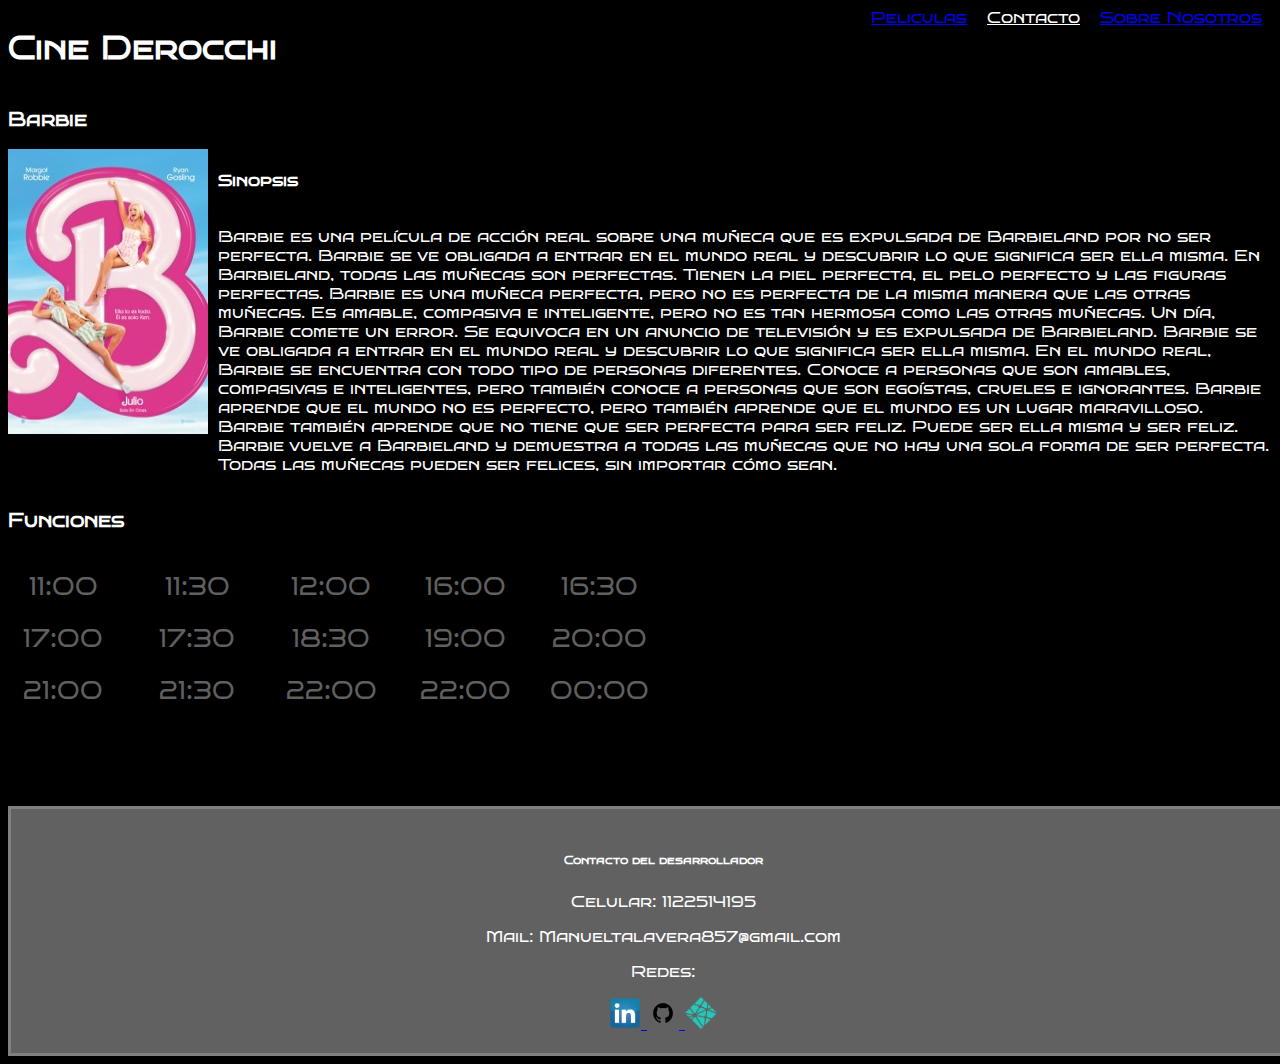
<file: 6barbie.html>
<!DOCTYPE html>
<html lang="en">

<head>
    <meta charset="UTF-8">
    <meta http-equiv="X-UA-Compatible" content="IE=edge">
    <meta name="viewport" content="width=device-width, initial-scale=1.0">
    <link href="https://cdn.jsdelivr.net/npm/bootstrap@5.3.0-alpha3/dist/css/bootstrap.min.css" rel="stylesheet"
        integrity="sha384-KK94CHFLLe+nY2dmCWGMq91rCGa5gtU4mk92HdvYe+M/SXH301p5ILy+dN9+nJOZ" crossorigin="anonymous">
    <link rel="preconnect" href="https://fonts.googleapis.com">
    <link rel="preconnect" href="https://fonts.gstatic.com" crossorigin>
    <link href="https://fonts.googleapis.com/css2?family=Bruno+Ace+SC&display=swap" rel="stylesheet">
    <link rel="stylesheet" href="style1.css">
    <link rel="stylesheet" href="nav.css">
    <link rel="icon" href="img/logo.jpg">
    <link rel="stylesheet" href="footer.css">
    
    <title>Barbie</title>
</head>

<body>
    <header id="up">
        <h1 id="titulo1">Cine Derocchi</h1>
        <div class="navegador">
            <nav id="nav" class="nav1">
                <li class="li"> <a class="text-decoration-none text-reset" href="index.html">Peliculas</a></li>
                <li class="li" style="color: white;"> <a href="#contacto" style="color: white;"> Contacto </a></li>
                <li class="li"><a class="text-decoration-none text-reset" href="historia.html">Sobre Nosotros</a></li>
            </nav>
        </div>
    </header>
    <h3>Barbie</h3>
    <div class="peli">
        
        <div class="imagen"></div>
        <img src="/img/barbie.jpg" alt="laextorcion">
        <div class="sinopsis">
            <h4>Sinopsis</h4>
            <p>Barbie es una película de acción real sobre una muñeca que es expulsada de Barbieland por no ser perfecta. Barbie se ve obligada a entrar en el mundo real y descubrir lo que significa ser ella misma.

                En Barbieland, todas las muñecas son perfectas. Tienen la piel perfecta, el pelo perfecto y las figuras perfectas. Barbie es una muñeca perfecta, pero no es perfecta de la misma manera que las otras muñecas. Es amable, compasiva e inteligente, pero no es tan hermosa como las otras muñecas.
                
                Un día, Barbie comete un error. Se equivoca en un anuncio de televisión y es expulsada de Barbieland. Barbie se ve obligada a entrar en el mundo real y descubrir lo que significa ser ella misma.
                
                En el mundo real, Barbie se encuentra con todo tipo de personas diferentes. Conoce a personas que son amables, compasivas e inteligentes, pero también conoce a personas que son egoístas, crueles e ignorantes. Barbie aprende que el mundo no es perfecto, pero también aprende que el mundo es un lugar maravilloso.
                
                Barbie también aprende que no tiene que ser perfecta para ser feliz. Puede ser ella misma y ser feliz. Barbie vuelve a Barbieland y demuestra a todas las muñecas que no hay una sola forma de ser perfecta. Todas las muñecas pueden ser felices, sin importar cómo sean.</p>
        </div>
    </div>
    
    <div class="tabla">
        <div class="funciones">
            <h3>Funciones</h3>
        </div>
        <div class="botones">
            <button class="hora">11:00</button>
            <button class="hora">11:30</button>
            <button class="hora">12:00</button>
            <button class="hora">16:00</button>
            <button class="hora">16:30</button>
            <button class="hora">17:00</button>
            <button class="hora">17:30</button>
            <button class="hora">18:30</button>
            <button class="hora">19:00</button>
            <button class="hora">20:00</button>
            <button class="hora">21:00</button>
            <button class="hora">21:30</button>
            <button class="hora">22:00</button>
            <button class="hora">22:00</button>
            <button class="hora">00:00</button>
        </div>
    </div>
    <div id="elegir" style="display: none;">
    <section class="cEntradas">
        <h4>Elija la cantidad de entradas</h4>
        <div>
            <button class="nuentradas" id="decrementar" onclick="decrementar()">-</button>
            <span id="valor">0</span>
            <button class="nuentradas" id="incrementar" onclick="incrementar()">+</button>
        </div>

    </section>
    <section id="asientos">
        <div class="pantalla"></div>
        <div>
            <p>Pantalla</p>
        </div>
        <div class="sala" id="sala">
            <div class="fila">
                <p class="letra">A</p>
                <label class="checkbox-container custom-checkbox">
                    <div class="custom-checkbox"></div>
                    <span class="checkbox-label">1</span>
                    <input type="checkbox" id="0" />
                </label>
                <label class="checkbox-container custom-checkbox">
                    <div class="custom-checkbox"></div>
                    <span class="checkbox-label">2</span>
                    <input type="checkbox" id="1" />
                </label>
                <label class="checkbox-container custom-checkbox">
                    <div class="custom-checkbox"></div>
                    <span class="checkbox-label">3</span>
                    <input type="checkbox" id="2" />
                </label>

                <label class="checkbox-container custom-checkbox">
                    <div class="custom-checkbox"></div>
                    <span class="checkbox-label">4</span>
                    <input type="checkbox" id="3" />
                </label>
                <label class="checkbox-container custom-checkbox">
                    <div class="custom-checkbox"></div>
                    <span class="checkbox-label">5</span>
                    <input type="checkbox" id="4" />
                </label>
                <label class="checkbox-container custom-checkbox">
                    <div class="custom-checkbox"></div>
                    <span class="checkbox-label">6</span>
                    <input type="checkbox" id="5" />
                </label>

                <label class="checkbox-container custom-checkbox">
                    <div class="custom-checkbox"></div>
                    <span class="checkbox-label">7</span>
                    <input type="checkbox" id="6" />
                </label>
                <label class="checkbox-container custom-checkbox">
                    <div class="custom-checkbox"></div>
                    <span class="checkbox-label">8</span>
                    <input type="checkbox" id="7" />
                </label>
                <label class="checkbox-container custom-checkbox">
                    <div class="custom-checkbox"></div>
                    <span class="checkbox-label">9</span>
                    <input type="checkbox" id="8" />
                </label>
                <label class="checkbox-container custom-checkbox">
                    <div class="custom-checkbox"></div>
                    <span class="checkbox-label">10</span>
                    <input type="checkbox" id="9" />
                </label>
            </div>
            <div class="fila">
                <p class="letra">B</p>
                <label class="checkbox-container custom-checkbox">
                    <div class="custom-checkbox"></div>
                    <span class="checkbox-label">1</span>
                    <input type="checkbox" id="10" />
                </label>
                <label class="checkbox-container custom-checkbox">
                    <div class="custom-checkbox"></div>
                    <span class="checkbox-label">2</span>
                    <input type="checkbox" id="11" />
                </label>
                <label class="checkbox-container custom-checkbox">
                    <div class="custom-checkbox"></div>
                    <span class="checkbox-label">3</span>
                    <input type="checkbox" id="12" />
                </label>
                <label class="checkbox-container custom-checkbox">
                    <div class="custom-checkbox"></div>
                    <span class="checkbox-label">4</span>
                    <input type="checkbox" id="13" />
                </label>
                <label class="checkbox-container custom-checkbox">
                    <div class="custom-checkbox"></div>
                    <span class="checkbox-label">5</span>
                    <input type="checkbox" id="14" />
                </label>

                <label class="checkbox-container custom-checkbox">
                    <div class="custom-checkbox"></div>
                    <span class="checkbox-label">6</span>
                    <input type="checkbox" id="15" />
                </label>
                <label class="checkbox-container custom-checkbox">
                    <div class="custom-checkbox"></div>
                    <span class="checkbox-label">7</span>
                    <input type="checkbox" id="16" />
                </label>
                <label class="checkbox-container custom-checkbox">
                    <div class="custom-checkbox"></div>
                    <span class="checkbox-label">8</span>
                    <input type="checkbox" id="17" />
                </label>

                <label class="checkbox-container custom-checkbox">
                    <div class="custom-checkbox"></div>
                    <span class="checkbox-label">9</span>
                    <input type="checkbox" id="18" />
                </label>
                <label class="checkbox-container custom-checkbox">
                    <div class="custom-checkbox"></div>
                    <span class="checkbox-label">10</span>
                    <input type="checkbox" id="19" />
                </label>
            </div>
            <div class="fila">
                <p class="letra">C</p>
                <label class="checkbox-container custom-checkbox">
                    <div class="custom-checkbox"></div>
                    <span class="checkbox-label">1</span>
                    <input type="checkbox" id="20" />
                </label>

                <label class="checkbox-container custom-checkbox">
                    <div class="custom-checkbox"></div>
                    <span class="checkbox-label">2</span>
                    <input type="checkbox" id="21" />
                </label>
                <label class="checkbox-container custom-checkbox">
                    <div class="custom-checkbox"></div>
                    <span class="checkbox-label">3</span>
                    <input type="checkbox" id="22" />
                </label>
                <label class="checkbox-container custom-checkbox">
                    <div class="custom-checkbox"></div>
                    <span class="checkbox-label">4</span>
                    <input type="checkbox" id="23" />
                </label>

                <label class="checkbox-container custom-checkbox">
                    <div class="custom-checkbox"></div>
                    <span class="checkbox-label">5</span>
                    <input type="checkbox" id="24" />
                </label>
                <label class="checkbox-container custom-checkbox">
                    <div class="custom-checkbox"></div>
                    <span class="checkbox-label">6</span>
                    <input type="checkbox" id="25" />
                </label>
                <label class="checkbox-container custom-checkbox">
                    <div class="custom-checkbox"></div>
                    <span class="checkbox-label">7</span>
                    <input type="checkbox" id="26" />
                </label>

                <label class="checkbox-container custom-checkbox">
                    <div class="custom-checkbox"></div>
                    <span class="checkbox-label">8</span>
                    <input type="checkbox" id="27" />
                </label>
                <label class="checkbox-container custom-checkbox">
                    <div class="custom-checkbox"></div>
                    <span class="checkbox-label">9</span>
                    <input type="checkbox" id="28" />
                </label>
                <label class="checkbox-container custom-checkbox">
                    <div class="custom-checkbox"></div>
                    <span class="checkbox-label">10</span>
                    <input type="checkbox" id="29" />
                </label>
            </div>
            <div class="fila">
                <p class="letra">D</p>
                <label class="checkbox-container custom-checkbox">
                    <div class="custom-checkbox"></div>
                    <span class="checkbox-label">1</span>
                    <input type="checkbox" id="30" />
                </label>

                <label class="checkbox-container custom-checkbox">
                    <div class="custom-checkbox"></div>
                    <span class="checkbox-label">2</span>
                    <input type="checkbox" id="31" />
                </label>
                <label class="checkbox-container custom-checkbox">
                    <div class="custom-checkbox"></div>
                    <span class="checkbox-label">3</span>
                    <input type="checkbox" id="32" />
                </label>
                <label class="checkbox-container custom-checkbox">
                    <div class="custom-checkbox"></div>
                    <span class="checkbox-label">4</span>
                    <input type="checkbox" id="33" />
                </label>
                <label class="checkbox-container custom-checkbox">
                    <div class="custom-checkbox"></div>
                    <span class="checkbox-label">5</span>
                    <input type="checkbox" id="34" />
                </label>
                <label class="checkbox-container custom-checkbox">
                    <div class="custom-checkbox"></div>
                    <span class="checkbox-label">6</span>
                    <input type="checkbox" id="35" />
                </label>

                <label class="checkbox-container custom-checkbox">
                    <div class="custom-checkbox"></div>
                    <span class="checkbox-label">7</span>
                    <input type="checkbox" id="36" />
                </label>
                <label class="checkbox-container custom-checkbox">
                    <div class="custom-checkbox"></div>
                    <span class="checkbox-label">8</span>
                    <input type="checkbox" id="37" />
                </label>
                <label class="checkbox-container custom-checkbox">
                    <div class="custom-checkbox"></div>
                    <span class="checkbox-label">9</span>
                    <input type="checkbox" id="38" />
                </label>

                <label class="checkbox-container custom-checkbox">
                    <div class="custom-checkbox"></div>
                    <span class="checkbox-label">10</span>
                    <input type="checkbox" id="39" />
                </label>
            </div>
            <div class="fila">
                <p class="letra">E</p>
                <label class="checkbox-container custom-checkbox">
                    <div class="custom-checkbox"></div>
                    <span class="checkbox-label">1</span>
                    <input type="checkbox" id="40" />
                </label>

                <label class="checkbox-container custom-checkbox">
                    <div class="custom-checkbox"></div>
                    <span class="checkbox-label">2</span>
                    <input type="checkbox" id="41" />
                </label>

                <label class="checkbox-container custom-checkbox">
                    <div class="custom-checkbox"></div>
                    <span class="checkbox-label">3</span>
                    <input type="checkbox" id="42" />
                </label>
                <label class="checkbox-container custom-checkbox">
                    <div class="custom-checkbox"></div>
                    <span class="checkbox-label">4</span>
                    <input type="checkbox" id="43" />
                </label>
                <label class="checkbox-container custom-checkbox">
                    <div class="custom-checkbox"></div>
                    <span class="checkbox-label">5</span>
                    <input type="checkbox" id="44" />
                </label>
                <label class="checkbox-container custom-checkbox">
                    <div class="custom-checkbox"></div>
                    <span class="checkbox-label">6</span>
                    <input type="checkbox" id="45" />
                </label>
                <label class="checkbox-container custom-checkbox">
                    <div class="custom-checkbox"></div>
                    <span class="checkbox-label">7</span>
                    <input type="checkbox" id="46" />
                </label>
                <label class="checkbox-container custom-checkbox">
                    <div class="custom-checkbox"></div>
                    <span class="checkbox-label">8</span>
                    <input type="checkbox" id="47" />
                </label>

                <label class="checkbox-container custom-checkbox">
                    <div class="custom-checkbox"></div>
                    <span class="checkbox-label">9</span>
                    <input type="checkbox" id="48" />
                </label>
                <label class="checkbox-container custom-checkbox">
                    <div class="custom-checkbox"></div>
                    <span class="checkbox-label">10</span>
                    <input type="checkbox" id="49" />
                </label>
            </div>
            <div class="fila">
                <p class="letra">F</p>
                <label class="checkbox-container custom-checkbox">
                    <div class="custom-checkbox"></div>
                    <span class="checkbox-label">1</span>
                    <input type="checkbox" id="50" />
                </label>

                <label class="checkbox-container custom-checkbox">
                    <div class="custom-checkbox"></div>
                    <span class="checkbox-label">2</span>
                    <input type="checkbox" id="51" />
                </label>
                <label class="checkbox-container custom-checkbox">
                    <div class="custom-checkbox"></div>
                    <span class="checkbox-label">3</span>
                    <input type="checkbox" id="52" />
                </label>
                <label class="checkbox-container custom-checkbox">
                    <div class="custom-checkbox"></div>
                    <span class="checkbox-label">4</span>
                    <input type="checkbox" id="53" />
                </label>

                <label class="checkbox-container custom-checkbox">
                    <div class="custom-checkbox"></div>
                    <span class="checkbox-label">5</span>
                    <input type="checkbox" id="54" />
                </label>
                <label class="checkbox-container custom-checkbox">
                    <div class="custom-checkbox"></div>
                    <span class="checkbox-label">6</span>
                    <input type="checkbox" id="55" />
                </label>
                <label class="checkbox-container custom-checkbox">
                    <div class="custom-checkbox"></div>
                    <span class="checkbox-label">7</span>
                    <input type="checkbox" id="56" />
                </label>
                <label class="checkbox-container custom-checkbox">
                    <div class="custom-checkbox"></div>
                    <span class="checkbox-label">8</span>
                    <input type="checkbox" id="57" />
                </label>
                <label class="checkbox-container custom-checkbox">
                    <div class="custom-checkbox"></div>
                    <span class="checkbox-label">9</span>
                    <input type="checkbox" id="58" />
                </label>
                <label class="checkbox-container custom-checkbox">
                    <div class="custom-checkbox"></div>
                    <span class="checkbox-label">10</span>
                    <input type="checkbox" id="59" />
                </label>
            </div>
            <div class="fila">
                <p class="letra">G</p>
                <label class="checkbox-container custom-checkbox">
                    <div class="custom-checkbox"></div>
                    <span class="checkbox-label">1</span>
                    <input type="checkbox" id="60" />
                </label>

                <label class="checkbox-container custom-checkbox">
                    <div class="custom-checkbox"></div>
                    <span class="checkbox-label">2</span>
                    <input type="checkbox" id="61" />
                </label>
                <label class="checkbox-container custom-checkbox">
                    <div class="custom-checkbox"></div>
                    <span class="checkbox-label">3</span>
                    <input type="checkbox" id="62" />
                </label>

                <label class="checkbox-container custom-checkbox">
                    <div class="custom-checkbox"></div>
                    <span class="checkbox-label">4</span>
                    <input type="checkbox" id="63" />
                </label>
                <label class="checkbox-container custom-checkbox">
                    <div class="custom-checkbox"></div>
                    <span class="checkbox-label">5</span>
                    <input type="checkbox" id="64" />
                </label>
                <label class="checkbox-container custom-checkbox">
                    <div class="custom-checkbox"></div>
                    <span class="checkbox-label">6</span>
                    <input type="checkbox" id="65" />
                </label>

                <label class="checkbox-container custom-checkbox">
                    <div class="custom-checkbox"></div>
                    <span class="checkbox-label">7</span>
                    <input type="checkbox" id="66" />
                </label>
                <label class="checkbox-container custom-checkbox">
                    <div class="custom-checkbox"></div>
                    <span class="checkbox-label">8</span>
                    <input type="checkbox" id="67" />
                </label>
                <label class="checkbox-container custom-checkbox">
                    <div class="custom-checkbox"></div>
                    <span class="checkbox-label">9</span>
                    <input type="checkbox" id="68" />
                </label>
                <label class="checkbox-container custom-checkbox">
                    <div class="custom-checkbox"></div>
                    <span class="checkbox-label">10</span>
                    <input type="checkbox" id="69" />
                </label>
            </div>
            <div class="fila">
                <p class="letra">H</p>
                <label class="checkbox-container custom-checkbox">
                    <div class="custom-checkbox"></div>
                    <span class="checkbox-label">1</span>
                    <input type="checkbox" id="70" />
                </label>

                <label class="checkbox-container custom-checkbox">
                    <div class="custom-checkbox"></div>
                    <span class="checkbox-label">2</span>
                    <input type="checkbox" id="71" />
                </label>

                <label class="checkbox-container custom-checkbox">
                    <div class="custom-checkbox"></div>
                    <span class="checkbox-label">3</span>
                    <input type="checkbox" id="72" />
                </label>
                <label class="checkbox-container custom-checkbox">
                    <div class="custom-checkbox"></div>
                    <span class="checkbox-label">4</span>
                    <input type="checkbox" id="73" />
                </label>
                <label class="checkbox-container custom-checkbox">
                    <div class="custom-checkbox"></div>
                    <span class="checkbox-label">5</span>
                    <input type="checkbox" id="74" />
                </label>

                <label class="checkbox-container custom-checkbox">
                    <div class="custom-checkbox"></div>
                    <span class="checkbox-label">6</span>
                    <input type="checkbox" id="75" />
                </label>
                <label class="checkbox-container custom-checkbox">
                    <div class="custom-checkbox"></div>
                    <span class="checkbox-label">7</span>
                    <input type="checkbox" id="76" />
                </label>
                <label class="checkbox-container custom-checkbox">
                    <div class="custom-checkbox"></div>
                    <span class="checkbox-label">8</span>
                    <input type="checkbox" id="77" />
                </label>

                <label class="checkbox-container custom-checkbox">
                    <div class="custom-checkbox"></div>
                    <span class="checkbox-label">9</span>
                    <input type="checkbox" id="78" />
                </label>
                <label class="checkbox-container custom-checkbox">
                    <div class="custom-checkbox"></div>
                    <span class="checkbox-label">10</span>
                    <input type="checkbox" id="79" />
            </div>
            <div class="fila">
                <p class="letra">I</p>
                <label class="checkbox-container custom-checkbox">
                    <div class="custom-checkbox"></div>
                    <span class="checkbox-label">1</span>
                    <input type="checkbox" id="80" />
                </label>

                <label class="checkbox-container custom-checkbox">
                    <div class="custom-checkbox"></div>
                    <span class="checkbox-label">2</span>
                    <input type="checkbox" id="81" />
                </label>

                <label class="checkbox-container custom-checkbox">
                    <div class="custom-checkbox"></div>
                    <span class="checkbox-label">3</span>
                    <input type="checkbox" id="82" />
                </label>
                <label class="checkbox-container custom-checkbox">
                    <div class="custom-checkbox"></div>
                    <span class="checkbox-label">4</span>
                    <input type="checkbox" id="83" />
                </label>
                <label class="checkbox-container custom-checkbox">
                    <div class="custom-checkbox"></div>
                    <span class="checkbox-label">5</span>
                    <input type="checkbox" id="84" />
                </label>

                <label class="checkbox-container custom-checkbox">
                    <div class="custom-checkbox"></div>
                    <span class="checkbox-label">6</span>
                    <input type="checkbox" id="85" />
                </label>
                <label class="checkbox-container custom-checkbox">
                    <div class="custom-checkbox"></div>
                    <span class="checkbox-label">7</span>
                    <input type="checkbox" id="86" />
                </label>
                <label class="checkbox-container custom-checkbox">
                    <div class="custom-checkbox"></div>
                    <span class="checkbox-label">8</span>
                    <input type="checkbox" id="87" />
                </label>

                <label class="checkbox-container custom-checkbox">
                    <div class="custom-checkbox"></div>
                    <span class="checkbox-label">9</span>
                    <input type="checkbox" id="88" />
                </label>
                <label class="checkbox-container custom-checkbox">
                    <div class="custom-checkbox"></div>
                    <span class="checkbox-label">10</span>
                    <input type="checkbox" id="89" />
            </div>
            <div class="fila">
                <p class="letra">J</p>
                <label class="checkbox-container custom-checkbox">
                    <div class="custom-checkbox"></div>
                    <span class="checkbox-label">1</span>
                    <input type="checkbox" id="90" />
                </label>

                <label class="checkbox-container custom-checkbox">
                    <div class="custom-checkbox"></div>
                    <span class="checkbox-label">2</span>
                    <input type="checkbox" id="91" />
                </label>

                <label class="checkbox-container custom-checkbox">
                    <div class="custom-checkbox"></div>
                    <span class="checkbox-label">3</span>
                    <input type="checkbox" id="92" />
                </label>
                <label class="checkbox-container custom-checkbox">
                    <div class="custom-checkbox"></div>
                    <span class="checkbox-label">4</span>
                    <input type="checkbox" id="93" />
                </label>
                <label class="checkbox-container custom-checkbox">
                    <div class="custom-checkbox"></div>
                    <span class="checkbox-label">5</span>
                    <input type="checkbox" id="94" />
                </label>

                <label class="checkbox-container custom-checkbox">
                    <div class="custom-checkbox"></div>
                    <span class="checkbox-label">6</span>
                    <input type="checkbox" id="95" />
                </label>
                <label class="checkbox-container custom-checkbox">
                    <div class="custom-checkbox"></div>
                    <span class="checkbox-label">7</span>
                    <input type="checkbox" id="96" />
                </label>
                <label class="checkbox-container custom-checkbox">
                    <div class="custom-checkbox"></div>
                    <span class="checkbox-label">8</span>
                    <input type="checkbox" id="97" />
                </label>

                <label class="checkbox-container custom-checkbox">
                    <div class="custom-checkbox"></div>
                    <span class="checkbox-label">9</span>
                    <input type="checkbox" id="98" />
                </label>
                <label class="checkbox-container custom-checkbox">
                    <div class="custom-checkbox"></div>
                    <span class="checkbox-label">10</span>
                    <input type="checkbox" id="99" />
            </div>
        </div>
    </div>

    </section>

    <script src="/entradas.js"></script>
    <script src="https://cdn.jsdelivr.net/npm/bootstrap@5.3.0-alpha3/dist/js/bootstrap.bundle.min.js"
        integrity="sha384-ENjdO4Dr2bkBIFxQpeoTz1HIcje39Wm4jDKdf19U8gI4ddQ3GYNS7NTKfAdVQSZe"
        crossorigin="anonymous"></script>
    <script src="https://cdn.jsdelivr.net/npm/@popperjs/core@2.11.7/dist/umd/popper.min.js"
        integrity="sha384-zYPOMqeu1DAVkHiLqWBUTcbYfZ8osu1Nd6Z89ify25QV9guujx43ITvfi12/QExE"
        crossorigin="anonymous"></script>
    <script src="https://cdn.jsdelivr.net/npm/bootstrap@5.3.0-alpha3/dist/js/bootstrap.min.js"
        integrity="sha384-Y4oOpwW3duJdCWv5ly8SCFYWqFDsfob/3GkgExXKV4idmbt98QcxXYs9UoXAB7BZ"
        crossorigin="anonymous"></script>
</body>
<div class="footer">
<footer id="contacto">
    <h6>Contacto del desarrollador</h6>
   <p>Celular: 1122514195</p>
   <p>Mail: Manueltalavera857@gmail.com</p>
   <p>Redes:</p>
   <a href="https://www.linkedin.com/in/manuel-talavera-derocchi/">
   <img class="logo" src="img/pngegg.png" alt="LinkedIn logo">
   </a>
   <a href="https://github.com/ManuelTalavera">
   <img class="logo" src="img/git.png" alt="logo git">
   </a>
   <a href="https://app.netlify.com/teams/manueltalavera/overview">
       <img class="logo" src="img/netlify-logo.png" alt="netlify logo">
   </a>
   </footer>
   </div>
</html>
</file>
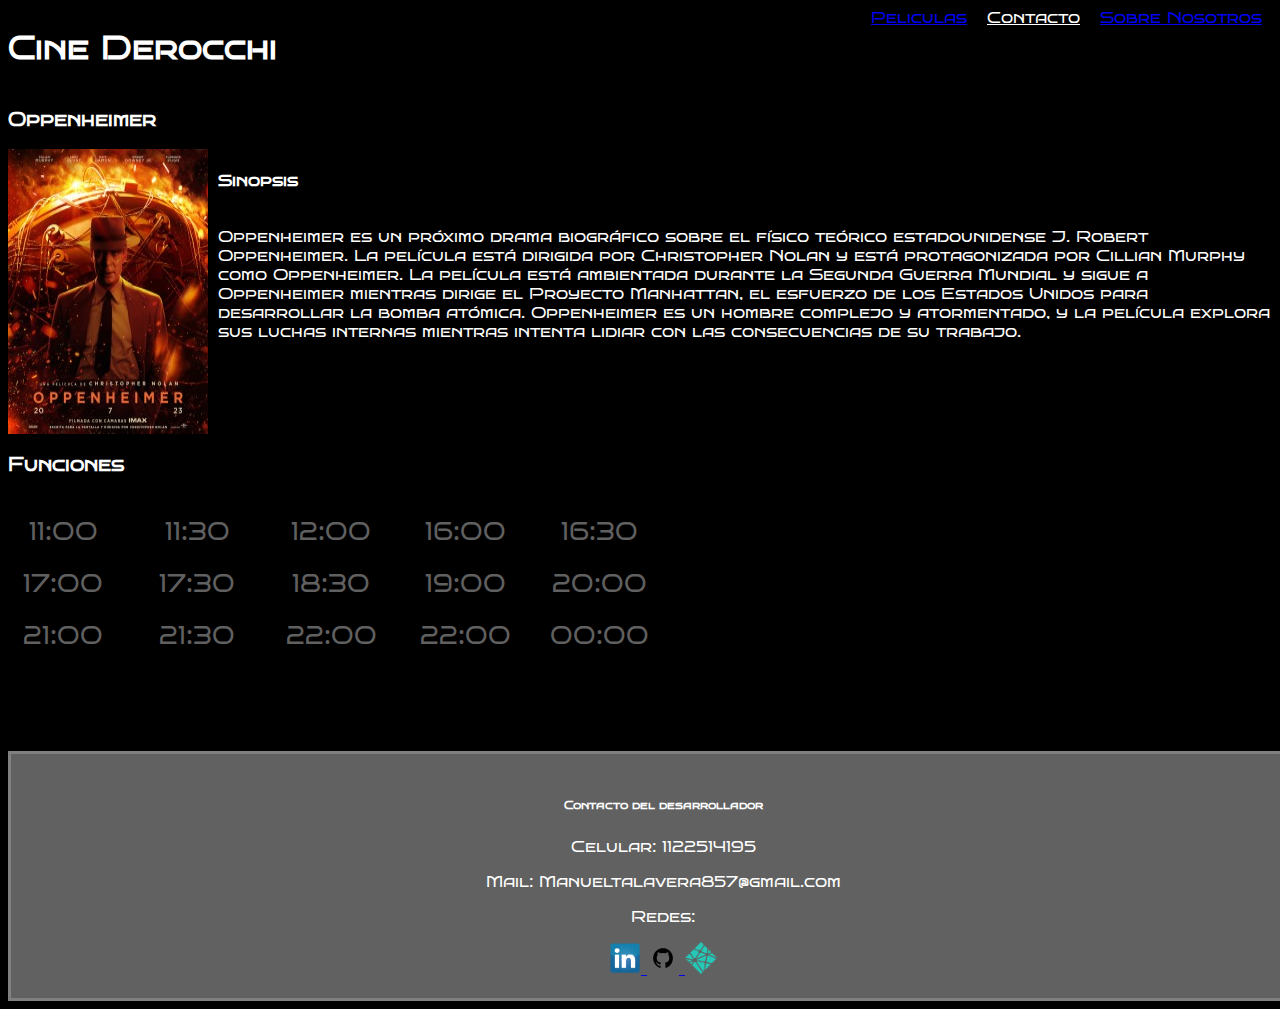
<file: 7oppen.html>
<!DOCTYPE html>
<html lang="en">

<head>
    <meta charset="UTF-8">
    <meta http-equiv="X-UA-Compatible" content="IE=edge">
    <meta name="viewport" content="width=device-width, initial-scale=1.0">
    <link href="https://cdn.jsdelivr.net/npm/bootstrap@5.3.0-alpha3/dist/css/bootstrap.min.css" rel="stylesheet"
        integrity="sha384-KK94CHFLLe+nY2dmCWGMq91rCGa5gtU4mk92HdvYe+M/SXH301p5ILy+dN9+nJOZ" crossorigin="anonymous">
    <link rel="preconnect" href="https://fonts.googleapis.com">
    <link rel="preconnect" href="https://fonts.gstatic.com" crossorigin>
    <link href="https://fonts.googleapis.com/css2?family=Bruno+Ace+SC&display=swap" rel="stylesheet">
    <link rel="stylesheet" href="style1.css">
    <link rel="stylesheet" href="nav.css">
    <link rel="icon" href="img/logo.jpg">
    <link rel="stylesheet" href="footer.css">
    
    <title>Oppenheimer</title>
</head>

<body>
    <header id="up">
        <h1 id="titulo1">Cine Derocchi</h1>
        <div class="navegador">
            <nav id="nav" class="nav1">
                <li class="li"> <a class="text-decoration-none text-reset" href="index.html">Peliculas</a></li>
                <li class="li" style="color: white;"> <a href="#contacto" style="color: white;"> Contacto </a></li>
                <li class="li"><a class="text-decoration-none text-reset" href="historia.html">Sobre Nosotros</a></li>
            </nav>
        </div>
    </header>
    <h3>Oppenheimer</h3>
    <div class="peli">
        
        <div class="imagen"></div>
        <img src="/img/open.jpg" alt="laextorcion">
        <div class="sinopsis">
            <h4>Sinopsis</h4>
            <p>
                
                Oppenheimer es un próximo drama biográfico sobre el físico teórico estadounidense J. Robert Oppenheimer. La película está dirigida por Christopher Nolan y está protagonizada por Cillian Murphy como Oppenheimer.
                
                La película está ambientada durante la Segunda Guerra Mundial y sigue a Oppenheimer mientras dirige el Proyecto Manhattan, el esfuerzo de los Estados Unidos para desarrollar la bomba atómica. Oppenheimer es un hombre complejo y atormentado, y la película explora sus luchas internas mientras intenta lidiar con las consecuencias de su trabajo.</p>
        </div>
    </div>
    
    <div class="tabla">
        <div class="funciones">
            <h3>Funciones</h3>
        </div>
        <div class="botones">
            <button class="hora">11:00</button>
            <button class="hora">11:30</button>
            <button class="hora">12:00</button>
            <button class="hora">16:00</button>
            <button class="hora">16:30</button>
            <button class="hora">17:00</button>
            <button class="hora">17:30</button>
            <button class="hora">18:30</button>
            <button class="hora">19:00</button>
            <button class="hora">20:00</button>
            <button class="hora">21:00</button>
            <button class="hora">21:30</button>
            <button class="hora">22:00</button>
            <button class="hora">22:00</button>
            <button class="hora">00:00</button>
        </div>
    </div>
    <div id="elegir" style="display: none;">
    <section class="cEntradas">
        <h4>Elija la cantidad de entradas</h4>
        <div>
            <button class="nuentradas" id="decrementar" onclick="decrementar()">-</button>
            <span id="valor">0</span>
            <button class="nuentradas" id="incrementar" onclick="incrementar()">+</button>
        </div>

    </section>
    <section id="asientos">
        <div class="pantalla"></div>
        <div>
            <p>Pantalla</p>
        </div>
        <div class="sala" id="sala">
            <div class="fila">
                <p class="letra">A</p>
                <label class="checkbox-container custom-checkbox">
                    <div class="custom-checkbox"></div>
                    <span class="checkbox-label">1</span>
                    <input type="checkbox" id="0" />
                </label>
                <label class="checkbox-container custom-checkbox">
                    <div class="custom-checkbox"></div>
                    <span class="checkbox-label">2</span>
                    <input type="checkbox" id="1" />
                </label>
                <label class="checkbox-container custom-checkbox">
                    <div class="custom-checkbox"></div>
                    <span class="checkbox-label">3</span>
                    <input type="checkbox" id="2" />
                </label>

                <label class="checkbox-container custom-checkbox">
                    <div class="custom-checkbox"></div>
                    <span class="checkbox-label">4</span>
                    <input type="checkbox" id="3" />
                </label>
                <label class="checkbox-container custom-checkbox">
                    <div class="custom-checkbox"></div>
                    <span class="checkbox-label">5</span>
                    <input type="checkbox" id="4" />
                </label>
                <label class="checkbox-container custom-checkbox">
                    <div class="custom-checkbox"></div>
                    <span class="checkbox-label">6</span>
                    <input type="checkbox" id="5" />
                </label>

                <label class="checkbox-container custom-checkbox">
                    <div class="custom-checkbox"></div>
                    <span class="checkbox-label">7</span>
                    <input type="checkbox" id="6" />
                </label>
                <label class="checkbox-container custom-checkbox">
                    <div class="custom-checkbox"></div>
                    <span class="checkbox-label">8</span>
                    <input type="checkbox" id="7" />
                </label>
                <label class="checkbox-container custom-checkbox">
                    <div class="custom-checkbox"></div>
                    <span class="checkbox-label">9</span>
                    <input type="checkbox" id="8" />
                </label>
                <label class="checkbox-container custom-checkbox">
                    <div class="custom-checkbox"></div>
                    <span class="checkbox-label">10</span>
                    <input type="checkbox" id="9" />
                </label>
            </div>
            <div class="fila">
                <p class="letra">B</p>
                <label class="checkbox-container custom-checkbox">
                    <div class="custom-checkbox"></div>
                    <span class="checkbox-label">1</span>
                    <input type="checkbox" id="10" />
                </label>
                <label class="checkbox-container custom-checkbox">
                    <div class="custom-checkbox"></div>
                    <span class="checkbox-label">2</span>
                    <input type="checkbox" id="11" />
                </label>
                <label class="checkbox-container custom-checkbox">
                    <div class="custom-checkbox"></div>
                    <span class="checkbox-label">3</span>
                    <input type="checkbox" id="12" />
                </label>
                <label class="checkbox-container custom-checkbox">
                    <div class="custom-checkbox"></div>
                    <span class="checkbox-label">4</span>
                    <input type="checkbox" id="13" />
                </label>
                <label class="checkbox-container custom-checkbox">
                    <div class="custom-checkbox"></div>
                    <span class="checkbox-label">5</span>
                    <input type="checkbox" id="14" />
                </label>

                <label class="checkbox-container custom-checkbox">
                    <div class="custom-checkbox"></div>
                    <span class="checkbox-label">6</span>
                    <input type="checkbox" id="15" />
                </label>
                <label class="checkbox-container custom-checkbox">
                    <div class="custom-checkbox"></div>
                    <span class="checkbox-label">7</span>
                    <input type="checkbox" id="16" />
                </label>
                <label class="checkbox-container custom-checkbox">
                    <div class="custom-checkbox"></div>
                    <span class="checkbox-label">8</span>
                    <input type="checkbox" id="17" />
                </label>

                <label class="checkbox-container custom-checkbox">
                    <div class="custom-checkbox"></div>
                    <span class="checkbox-label">9</span>
                    <input type="checkbox" id="18" />
                </label>
                <label class="checkbox-container custom-checkbox">
                    <div class="custom-checkbox"></div>
                    <span class="checkbox-label">10</span>
                    <input type="checkbox" id="19" />
                </label>
            </div>
            <div class="fila">
                <p class="letra">C</p>
                <label class="checkbox-container custom-checkbox">
                    <div class="custom-checkbox"></div>
                    <span class="checkbox-label">1</span>
                    <input type="checkbox" id="20" />
                </label>

                <label class="checkbox-container custom-checkbox">
                    <div class="custom-checkbox"></div>
                    <span class="checkbox-label">2</span>
                    <input type="checkbox" id="21" />
                </label>
                <label class="checkbox-container custom-checkbox">
                    <div class="custom-checkbox"></div>
                    <span class="checkbox-label">3</span>
                    <input type="checkbox" id="22" />
                </label>
                <label class="checkbox-container custom-checkbox">
                    <div class="custom-checkbox"></div>
                    <span class="checkbox-label">4</span>
                    <input type="checkbox" id="23" />
                </label>

                <label class="checkbox-container custom-checkbox">
                    <div class="custom-checkbox"></div>
                    <span class="checkbox-label">5</span>
                    <input type="checkbox" id="24" />
                </label>
                <label class="checkbox-container custom-checkbox">
                    <div class="custom-checkbox"></div>
                    <span class="checkbox-label">6</span>
                    <input type="checkbox" id="25" />
                </label>
                <label class="checkbox-container custom-checkbox">
                    <div class="custom-checkbox"></div>
                    <span class="checkbox-label">7</span>
                    <input type="checkbox" id="26" />
                </label>

                <label class="checkbox-container custom-checkbox">
                    <div class="custom-checkbox"></div>
                    <span class="checkbox-label">8</span>
                    <input type="checkbox" id="27" />
                </label>
                <label class="checkbox-container custom-checkbox">
                    <div class="custom-checkbox"></div>
                    <span class="checkbox-label">9</span>
                    <input type="checkbox" id="28" />
                </label>
                <label class="checkbox-container custom-checkbox">
                    <div class="custom-checkbox"></div>
                    <span class="checkbox-label">10</span>
                    <input type="checkbox" id="29" />
                </label>
            </div>
            <div class="fila">
                <p class="letra">D</p>
                <label class="checkbox-container custom-checkbox">
                    <div class="custom-checkbox"></div>
                    <span class="checkbox-label">1</span>
                    <input type="checkbox" id="30" />
                </label>

                <label class="checkbox-container custom-checkbox">
                    <div class="custom-checkbox"></div>
                    <span class="checkbox-label">2</span>
                    <input type="checkbox" id="31" />
                </label>
                <label class="checkbox-container custom-checkbox">
                    <div class="custom-checkbox"></div>
                    <span class="checkbox-label">3</span>
                    <input type="checkbox" id="32" />
                </label>
                <label class="checkbox-container custom-checkbox">
                    <div class="custom-checkbox"></div>
                    <span class="checkbox-label">4</span>
                    <input type="checkbox" id="33" />
                </label>
                <label class="checkbox-container custom-checkbox">
                    <div class="custom-checkbox"></div>
                    <span class="checkbox-label">5</span>
                    <input type="checkbox" id="34" />
                </label>
                <label class="checkbox-container custom-checkbox">
                    <div class="custom-checkbox"></div>
                    <span class="checkbox-label">6</span>
                    <input type="checkbox" id="35" />
                </label>

                <label class="checkbox-container custom-checkbox">
                    <div class="custom-checkbox"></div>
                    <span class="checkbox-label">7</span>
                    <input type="checkbox" id="36" />
                </label>
                <label class="checkbox-container custom-checkbox">
                    <div class="custom-checkbox"></div>
                    <span class="checkbox-label">8</span>
                    <input type="checkbox" id="37" />
                </label>
                <label class="checkbox-container custom-checkbox">
                    <div class="custom-checkbox"></div>
                    <span class="checkbox-label">9</span>
                    <input type="checkbox" id="38" />
                </label>

                <label class="checkbox-container custom-checkbox">
                    <div class="custom-checkbox"></div>
                    <span class="checkbox-label">10</span>
                    <input type="checkbox" id="39" />
                </label>
            </div>
            <div class="fila">
                <p class="letra">E</p>
                <label class="checkbox-container custom-checkbox">
                    <div class="custom-checkbox"></div>
                    <span class="checkbox-label">1</span>
                    <input type="checkbox" id="40" />
                </label>

                <label class="checkbox-container custom-checkbox">
                    <div class="custom-checkbox"></div>
                    <span class="checkbox-label">2</span>
                    <input type="checkbox" id="41" />
                </label>

                <label class="checkbox-container custom-checkbox">
                    <div class="custom-checkbox"></div>
                    <span class="checkbox-label">3</span>
                    <input type="checkbox" id="42" />
                </label>
                <label class="checkbox-container custom-checkbox">
                    <div class="custom-checkbox"></div>
                    <span class="checkbox-label">4</span>
                    <input type="checkbox" id="43" />
                </label>
                <label class="checkbox-container custom-checkbox">
                    <div class="custom-checkbox"></div>
                    <span class="checkbox-label">5</span>
                    <input type="checkbox" id="44" />
                </label>
                <label class="checkbox-container custom-checkbox">
                    <div class="custom-checkbox"></div>
                    <span class="checkbox-label">6</span>
                    <input type="checkbox" id="45" />
                </label>
                <label class="checkbox-container custom-checkbox">
                    <div class="custom-checkbox"></div>
                    <span class="checkbox-label">7</span>
                    <input type="checkbox" id="46" />
                </label>
                <label class="checkbox-container custom-checkbox">
                    <div class="custom-checkbox"></div>
                    <span class="checkbox-label">8</span>
                    <input type="checkbox" id="47" />
                </label>

                <label class="checkbox-container custom-checkbox">
                    <div class="custom-checkbox"></div>
                    <span class="checkbox-label">9</span>
                    <input type="checkbox" id="48" />
                </label>
                <label class="checkbox-container custom-checkbox">
                    <div class="custom-checkbox"></div>
                    <span class="checkbox-label">10</span>
                    <input type="checkbox" id="49" />
                </label>
            </div>
            <div class="fila">
                <p class="letra">F</p>
                <label class="checkbox-container custom-checkbox">
                    <div class="custom-checkbox"></div>
                    <span class="checkbox-label">1</span>
                    <input type="checkbox" id="50" />
                </label>

                <label class="checkbox-container custom-checkbox">
                    <div class="custom-checkbox"></div>
                    <span class="checkbox-label">2</span>
                    <input type="checkbox" id="51" />
                </label>
                <label class="checkbox-container custom-checkbox">
                    <div class="custom-checkbox"></div>
                    <span class="checkbox-label">3</span>
                    <input type="checkbox" id="52" />
                </label>
                <label class="checkbox-container custom-checkbox">
                    <div class="custom-checkbox"></div>
                    <span class="checkbox-label">4</span>
                    <input type="checkbox" id="53" />
                </label>

                <label class="checkbox-container custom-checkbox">
                    <div class="custom-checkbox"></div>
                    <span class="checkbox-label">5</span>
                    <input type="checkbox" id="54" />
                </label>
                <label class="checkbox-container custom-checkbox">
                    <div class="custom-checkbox"></div>
                    <span class="checkbox-label">6</span>
                    <input type="checkbox" id="55" />
                </label>
                <label class="checkbox-container custom-checkbox">
                    <div class="custom-checkbox"></div>
                    <span class="checkbox-label">7</span>
                    <input type="checkbox" id="56" />
                </label>
                <label class="checkbox-container custom-checkbox">
                    <div class="custom-checkbox"></div>
                    <span class="checkbox-label">8</span>
                    <input type="checkbox" id="57" />
                </label>
                <label class="checkbox-container custom-checkbox">
                    <div class="custom-checkbox"></div>
                    <span class="checkbox-label">9</span>
                    <input type="checkbox" id="58" />
                </label>
                <label class="checkbox-container custom-checkbox">
                    <div class="custom-checkbox"></div>
                    <span class="checkbox-label">10</span>
                    <input type="checkbox" id="59" />
                </label>
            </div>
            <div class="fila">
                <p class="letra">G</p>
                <label class="checkbox-container custom-checkbox">
                    <div class="custom-checkbox"></div>
                    <span class="checkbox-label">1</span>
                    <input type="checkbox" id="60" />
                </label>

                <label class="checkbox-container custom-checkbox">
                    <div class="custom-checkbox"></div>
                    <span class="checkbox-label">2</span>
                    <input type="checkbox" id="61" />
                </label>
                <label class="checkbox-container custom-checkbox">
                    <div class="custom-checkbox"></div>
                    <span class="checkbox-label">3</span>
                    <input type="checkbox" id="62" />
                </label>

                <label class="checkbox-container custom-checkbox">
                    <div class="custom-checkbox"></div>
                    <span class="checkbox-label">4</span>
                    <input type="checkbox" id="63" />
                </label>
                <label class="checkbox-container custom-checkbox">
                    <div class="custom-checkbox"></div>
                    <span class="checkbox-label">5</span>
                    <input type="checkbox" id="64" />
                </label>
                <label class="checkbox-container custom-checkbox">
                    <div class="custom-checkbox"></div>
                    <span class="checkbox-label">6</span>
                    <input type="checkbox" id="65" />
                </label>

                <label class="checkbox-container custom-checkbox">
                    <div class="custom-checkbox"></div>
                    <span class="checkbox-label">7</span>
                    <input type="checkbox" id="66" />
                </label>
                <label class="checkbox-container custom-checkbox">
                    <div class="custom-checkbox"></div>
                    <span class="checkbox-label">8</span>
                    <input type="checkbox" id="67" />
                </label>
                <label class="checkbox-container custom-checkbox">
                    <div class="custom-checkbox"></div>
                    <span class="checkbox-label">9</span>
                    <input type="checkbox" id="68" />
                </label>
                <label class="checkbox-container custom-checkbox">
                    <div class="custom-checkbox"></div>
                    <span class="checkbox-label">10</span>
                    <input type="checkbox" id="69" />
                </label>
            </div>
            <div class="fila">
                <p class="letra">H</p>
                <label class="checkbox-container custom-checkbox">
                    <div class="custom-checkbox"></div>
                    <span class="checkbox-label">1</span>
                    <input type="checkbox" id="70" />
                </label>

                <label class="checkbox-container custom-checkbox">
                    <div class="custom-checkbox"></div>
                    <span class="checkbox-label">2</span>
                    <input type="checkbox" id="71" />
                </label>

                <label class="checkbox-container custom-checkbox">
                    <div class="custom-checkbox"></div>
                    <span class="checkbox-label">3</span>
                    <input type="checkbox" id="72" />
                </label>
                <label class="checkbox-container custom-checkbox">
                    <div class="custom-checkbox"></div>
                    <span class="checkbox-label">4</span>
                    <input type="checkbox" id="73" />
                </label>
                <label class="checkbox-container custom-checkbox">
                    <div class="custom-checkbox"></div>
                    <span class="checkbox-label">5</span>
                    <input type="checkbox" id="74" />
                </label>

                <label class="checkbox-container custom-checkbox">
                    <div class="custom-checkbox"></div>
                    <span class="checkbox-label">6</span>
                    <input type="checkbox" id="75" />
                </label>
                <label class="checkbox-container custom-checkbox">
                    <div class="custom-checkbox"></div>
                    <span class="checkbox-label">7</span>
                    <input type="checkbox" id="76" />
                </label>
                <label class="checkbox-container custom-checkbox">
                    <div class="custom-checkbox"></div>
                    <span class="checkbox-label">8</span>
                    <input type="checkbox" id="77" />
                </label>

                <label class="checkbox-container custom-checkbox">
                    <div class="custom-checkbox"></div>
                    <span class="checkbox-label">9</span>
                    <input type="checkbox" id="78" />
                </label>
                <label class="checkbox-container custom-checkbox">
                    <div class="custom-checkbox"></div>
                    <span class="checkbox-label">10</span>
                    <input type="checkbox" id="79" />
            </div>
            <div class="fila">
                <p class="letra">I</p>
                <label class="checkbox-container custom-checkbox">
                    <div class="custom-checkbox"></div>
                    <span class="checkbox-label">1</span>
                    <input type="checkbox" id="80" />
                </label>

                <label class="checkbox-container custom-checkbox">
                    <div class="custom-checkbox"></div>
                    <span class="checkbox-label">2</span>
                    <input type="checkbox" id="81" />
                </label>

                <label class="checkbox-container custom-checkbox">
                    <div class="custom-checkbox"></div>
                    <span class="checkbox-label">3</span>
                    <input type="checkbox" id="82" />
                </label>
                <label class="checkbox-container custom-checkbox">
                    <div class="custom-checkbox"></div>
                    <span class="checkbox-label">4</span>
                    <input type="checkbox" id="83" />
                </label>
                <label class="checkbox-container custom-checkbox">
                    <div class="custom-checkbox"></div>
                    <span class="checkbox-label">5</span>
                    <input type="checkbox" id="84" />
                </label>

                <label class="checkbox-container custom-checkbox">
                    <div class="custom-checkbox"></div>
                    <span class="checkbox-label">6</span>
                    <input type="checkbox" id="85" />
                </label>
                <label class="checkbox-container custom-checkbox">
                    <div class="custom-checkbox"></div>
                    <span class="checkbox-label">7</span>
                    <input type="checkbox" id="86" />
                </label>
                <label class="checkbox-container custom-checkbox">
                    <div class="custom-checkbox"></div>
                    <span class="checkbox-label">8</span>
                    <input type="checkbox" id="87" />
                </label>

                <label class="checkbox-container custom-checkbox">
                    <div class="custom-checkbox"></div>
                    <span class="checkbox-label">9</span>
                    <input type="checkbox" id="88" />
                </label>
                <label class="checkbox-container custom-checkbox">
                    <div class="custom-checkbox"></div>
                    <span class="checkbox-label">10</span>
                    <input type="checkbox" id="89" />
            </div>
            <div class="fila">
                <p class="letra">J</p>
                <label class="checkbox-container custom-checkbox">
                    <div class="custom-checkbox"></div>
                    <span class="checkbox-label">1</span>
                    <input type="checkbox" id="90" />
                </label>

                <label class="checkbox-container custom-checkbox">
                    <div class="custom-checkbox"></div>
                    <span class="checkbox-label">2</span>
                    <input type="checkbox" id="91" />
                </label>

                <label class="checkbox-container custom-checkbox">
                    <div class="custom-checkbox"></div>
                    <span class="checkbox-label">3</span>
                    <input type="checkbox" id="92" />
                </label>
                <label class="checkbox-container custom-checkbox">
                    <div class="custom-checkbox"></div>
                    <span class="checkbox-label">4</span>
                    <input type="checkbox" id="93" />
                </label>
                <label class="checkbox-container custom-checkbox">
                    <div class="custom-checkbox"></div>
                    <span class="checkbox-label">5</span>
                    <input type="checkbox" id="94" />
                </label>

                <label class="checkbox-container custom-checkbox">
                    <div class="custom-checkbox"></div>
                    <span class="checkbox-label">6</span>
                    <input type="checkbox" id="95" />
                </label>
                <label class="checkbox-container custom-checkbox">
                    <div class="custom-checkbox"></div>
                    <span class="checkbox-label">7</span>
                    <input type="checkbox" id="96" />
                </label>
                <label class="checkbox-container custom-checkbox">
                    <div class="custom-checkbox"></div>
                    <span class="checkbox-label">8</span>
                    <input type="checkbox" id="97" />
                </label>

                <label class="checkbox-container custom-checkbox">
                    <div class="custom-checkbox"></div>
                    <span class="checkbox-label">9</span>
                    <input type="checkbox" id="98" />
                </label>
                <label class="checkbox-container custom-checkbox">
                    <div class="custom-checkbox"></div>
                    <span class="checkbox-label">10</span>
                    <input type="checkbox" id="99" />
            </div>
        </div>
    </div>

    </section>

    <script src="/entradas.js"></script>
    <script src="https://cdn.jsdelivr.net/npm/bootstrap@5.3.0-alpha3/dist/js/bootstrap.bundle.min.js"
        integrity="sha384-ENjdO4Dr2bkBIFxQpeoTz1HIcje39Wm4jDKdf19U8gI4ddQ3GYNS7NTKfAdVQSZe"
        crossorigin="anonymous"></script>
    <script src="https://cdn.jsdelivr.net/npm/@popperjs/core@2.11.7/dist/umd/popper.min.js"
        integrity="sha384-zYPOMqeu1DAVkHiLqWBUTcbYfZ8osu1Nd6Z89ify25QV9guujx43ITvfi12/QExE"
        crossorigin="anonymous"></script>
    <script src="https://cdn.jsdelivr.net/npm/bootstrap@5.3.0-alpha3/dist/js/bootstrap.min.js"
        integrity="sha384-Y4oOpwW3duJdCWv5ly8SCFYWqFDsfob/3GkgExXKV4idmbt98QcxXYs9UoXAB7BZ"
        crossorigin="anonymous"></script>
</body>
<div class="footer">
<footer id="contacto">
    <h6>Contacto del desarrollador</h6>
   <p>Celular: 1122514195</p>
   <p>Mail: Manueltalavera857@gmail.com</p>
   <p>Redes:</p>
   <a href="https://www.linkedin.com/in/manuel-talavera-derocchi/">
   <img class="logo" src="img/pngegg.png" alt="LinkedIn logo">
   </a>
   <a href="https://github.com/ManuelTalavera">
   <img class="logo" src="img/git.png" alt="logo git">
   </a>
   <a href="https://app.netlify.com/teams/manueltalavera/overview">
       <img class="logo" src="img/netlify-logo.png" alt="netlify logo">
   </a>
   </footer>
   </div>
</html>
</file>
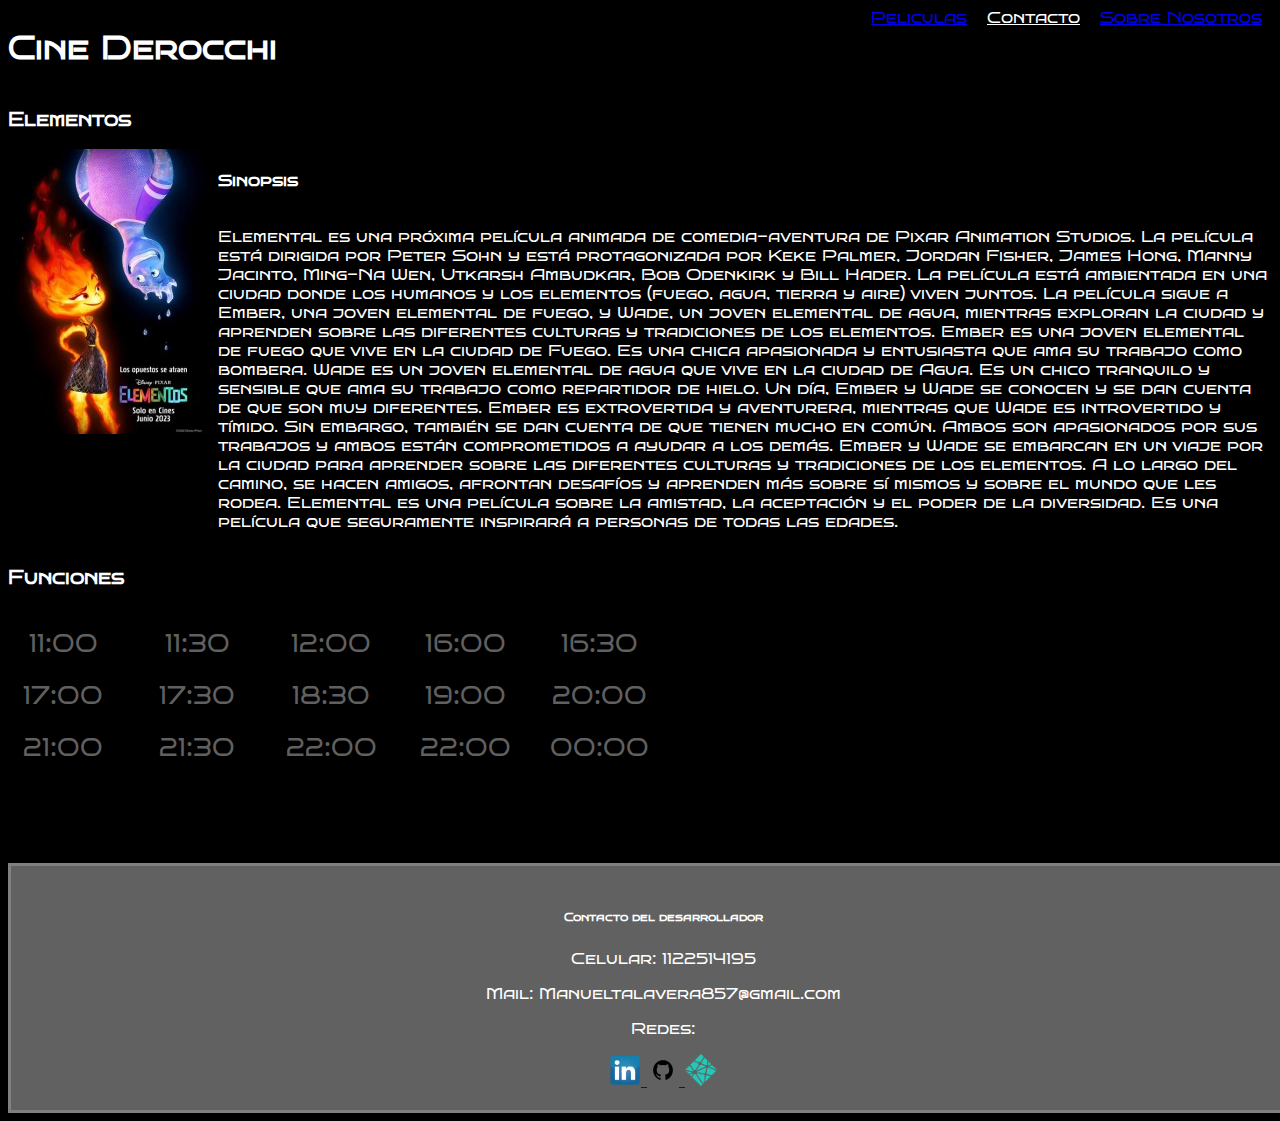
<file: 8elementos.html>
<!DOCTYPE html>
<html lang="en">

<head>
    <meta charset="UTF-8">
    <meta http-equiv="X-UA-Compatible" content="IE=edge">
    <meta name="viewport" content="width=device-width, initial-scale=1.0">
    <link href="https://cdn.jsdelivr.net/npm/bootstrap@5.3.0-alpha3/dist/css/bootstrap.min.css" rel="stylesheet"
        integrity="sha384-KK94CHFLLe+nY2dmCWGMq91rCGa5gtU4mk92HdvYe+M/SXH301p5ILy+dN9+nJOZ" crossorigin="anonymous">
    <link rel="preconnect" href="https://fonts.googleapis.com">
    <link rel="preconnect" href="https://fonts.gstatic.com" crossorigin>
    <link href="https://fonts.googleapis.com/css2?family=Bruno+Ace+SC&display=swap" rel="stylesheet">
    <link rel="stylesheet" href="style1.css">
    <link rel="stylesheet" href="nav.css">
    <link rel="icon" href="img/logo.jpg">
    <link rel="stylesheet" href="footer.css">
    
    <title>Elementos</title>
</head>

<body>
    <header id="up">
        <h1 id="titulo1">Cine Derocchi</h1>
        <div class="navegador">
            <nav id="nav" class="nav1">
                <li class="li"> <a class="text-decoration-none text-reset" href="index.html">Peliculas</a></li>
                <li class="li" style="color: white;"> <a href="#contacto" style="color: white;"> Contacto </a></li>
                <li class="li"><a class="text-decoration-none text-reset" href="historia.html">Sobre Nosotros</a></li>
            </nav>
        </div>
    </header>
    <h3>Elementos</h3>
    <div class="peli">
        
        <div class="imagen"></div>
        <img src="/img/elementos.jpg" alt="laextorcion">
        <div class="sinopsis">
            <h4>Sinopsis</h4>
            <p>Elemental es una próxima película animada de comedia-aventura de Pixar Animation Studios. La película está dirigida por Peter Sohn y está protagonizada por Keke Palmer, Jordan Fisher, James Hong, Manny Jacinto, Ming-Na Wen, Utkarsh Ambudkar, Bob Odenkirk y Bill Hader.

                La película está ambientada en una ciudad donde los humanos y los elementos (fuego, agua, tierra y aire) viven juntos. La película sigue a Ember, una joven elemental de fuego, y Wade, un joven elemental de agua, mientras exploran la ciudad y aprenden sobre las diferentes culturas y tradiciones de los elementos.
                
                Ember es una joven elemental de fuego que vive en la ciudad de Fuego. Es una chica apasionada y entusiasta que ama su trabajo como bombera. Wade es un joven elemental de agua que vive en la ciudad de Agua. Es un chico tranquilo y sensible que ama su trabajo como repartidor de hielo.
                
                Un día, Ember y Wade se conocen y se dan cuenta de que son muy diferentes. Ember es extrovertida y aventurera, mientras que Wade es introvertido y tímido. Sin embargo, también se dan cuenta de que tienen mucho en común. Ambos son apasionados por sus trabajos y ambos están comprometidos a ayudar a los demás.
                
                Ember y Wade se embarcan en un viaje por la ciudad para aprender sobre las diferentes culturas y tradiciones de los elementos. A lo largo del camino, se hacen amigos, afrontan desafíos y aprenden más sobre sí mismos y sobre el mundo que les rodea.
                
                Elemental es una película sobre la amistad, la aceptación y el poder de la diversidad. Es una película que seguramente inspirará a personas de todas las edades.</p>
        </div>
    </div>
    
    <div class="tabla">
        <div class="funciones">
            <h3>Funciones</h3>
        </div>
        <div class="botones">
            <button class="hora">11:00</button>
            <button class="hora">11:30</button>
            <button class="hora">12:00</button>
            <button class="hora">16:00</button>
            <button class="hora">16:30</button>
            <button class="hora">17:00</button>
            <button class="hora">17:30</button>
            <button class="hora">18:30</button>
            <button class="hora">19:00</button>
            <button class="hora">20:00</button>
            <button class="hora">21:00</button>
            <button class="hora">21:30</button>
            <button class="hora">22:00</button>
            <button class="hora">22:00</button>
            <button class="hora">00:00</button>
        </div>
    </div>
    <div id="elegir" style="display: none;">
    <section class="cEntradas">
        <h4>Elija la cantidad de entradas</h4>
        <div>
            <button class="nuentradas" id="decrementar" onclick="decrementar()">-</button>
            <span id="valor">0</span>
            <button class="nuentradas" id="incrementar" onclick="incrementar()">+</button>
        </div>

    </section>
    <section id="asientos">
        <div class="pantalla"></div>
        <div>
            <p>Pantalla</p>
        </div>
        <div class="sala" id="sala">
            <div class="fila">
                <p class="letra">A</p>
                <label class="checkbox-container custom-checkbox">
                    <div class="custom-checkbox"></div>
                    <span class="checkbox-label">1</span>
                    <input type="checkbox" id="0" />
                </label>
                <label class="checkbox-container custom-checkbox">
                    <div class="custom-checkbox"></div>
                    <span class="checkbox-label">2</span>
                    <input type="checkbox" id="1" />
                </label>
                <label class="checkbox-container custom-checkbox">
                    <div class="custom-checkbox"></div>
                    <span class="checkbox-label">3</span>
                    <input type="checkbox" id="2" />
                </label>

                <label class="checkbox-container custom-checkbox">
                    <div class="custom-checkbox"></div>
                    <span class="checkbox-label">4</span>
                    <input type="checkbox" id="3" />
                </label>
                <label class="checkbox-container custom-checkbox">
                    <div class="custom-checkbox"></div>
                    <span class="checkbox-label">5</span>
                    <input type="checkbox" id="4" />
                </label>
                <label class="checkbox-container custom-checkbox">
                    <div class="custom-checkbox"></div>
                    <span class="checkbox-label">6</span>
                    <input type="checkbox" id="5" />
                </label>

                <label class="checkbox-container custom-checkbox">
                    <div class="custom-checkbox"></div>
                    <span class="checkbox-label">7</span>
                    <input type="checkbox" id="6" />
                </label>
                <label class="checkbox-container custom-checkbox">
                    <div class="custom-checkbox"></div>
                    <span class="checkbox-label">8</span>
                    <input type="checkbox" id="7" />
                </label>
                <label class="checkbox-container custom-checkbox">
                    <div class="custom-checkbox"></div>
                    <span class="checkbox-label">9</span>
                    <input type="checkbox" id="8" />
                </label>
                <label class="checkbox-container custom-checkbox">
                    <div class="custom-checkbox"></div>
                    <span class="checkbox-label">10</span>
                    <input type="checkbox" id="9" />
                </label>
            </div>
            <div class="fila">
                <p class="letra">B</p>
                <label class="checkbox-container custom-checkbox">
                    <div class="custom-checkbox"></div>
                    <span class="checkbox-label">1</span>
                    <input type="checkbox" id="10" />
                </label>
                <label class="checkbox-container custom-checkbox">
                    <div class="custom-checkbox"></div>
                    <span class="checkbox-label">2</span>
                    <input type="checkbox" id="11" />
                </label>
                <label class="checkbox-container custom-checkbox">
                    <div class="custom-checkbox"></div>
                    <span class="checkbox-label">3</span>
                    <input type="checkbox" id="12" />
                </label>
                <label class="checkbox-container custom-checkbox">
                    <div class="custom-checkbox"></div>
                    <span class="checkbox-label">4</span>
                    <input type="checkbox" id="13" />
                </label>
                <label class="checkbox-container custom-checkbox">
                    <div class="custom-checkbox"></div>
                    <span class="checkbox-label">5</span>
                    <input type="checkbox" id="14" />
                </label>

                <label class="checkbox-container custom-checkbox">
                    <div class="custom-checkbox"></div>
                    <span class="checkbox-label">6</span>
                    <input type="checkbox" id="15" />
                </label>
                <label class="checkbox-container custom-checkbox">
                    <div class="custom-checkbox"></div>
                    <span class="checkbox-label">7</span>
                    <input type="checkbox" id="16" />
                </label>
                <label class="checkbox-container custom-checkbox">
                    <div class="custom-checkbox"></div>
                    <span class="checkbox-label">8</span>
                    <input type="checkbox" id="17" />
                </label>

                <label class="checkbox-container custom-checkbox">
                    <div class="custom-checkbox"></div>
                    <span class="checkbox-label">9</span>
                    <input type="checkbox" id="18" />
                </label>
                <label class="checkbox-container custom-checkbox">
                    <div class="custom-checkbox"></div>
                    <span class="checkbox-label">10</span>
                    <input type="checkbox" id="19" />
                </label>
            </div>
            <div class="fila">
                <p class="letra">C</p>
                <label class="checkbox-container custom-checkbox">
                    <div class="custom-checkbox"></div>
                    <span class="checkbox-label">1</span>
                    <input type="checkbox" id="20" />
                </label>

                <label class="checkbox-container custom-checkbox">
                    <div class="custom-checkbox"></div>
                    <span class="checkbox-label">2</span>
                    <input type="checkbox" id="21" />
                </label>
                <label class="checkbox-container custom-checkbox">
                    <div class="custom-checkbox"></div>
                    <span class="checkbox-label">3</span>
                    <input type="checkbox" id="22" />
                </label>
                <label class="checkbox-container custom-checkbox">
                    <div class="custom-checkbox"></div>
                    <span class="checkbox-label">4</span>
                    <input type="checkbox" id="23" />
                </label>

                <label class="checkbox-container custom-checkbox">
                    <div class="custom-checkbox"></div>
                    <span class="checkbox-label">5</span>
                    <input type="checkbox" id="24" />
                </label>
                <label class="checkbox-container custom-checkbox">
                    <div class="custom-checkbox"></div>
                    <span class="checkbox-label">6</span>
                    <input type="checkbox" id="25" />
                </label>
                <label class="checkbox-container custom-checkbox">
                    <div class="custom-checkbox"></div>
                    <span class="checkbox-label">7</span>
                    <input type="checkbox" id="26" />
                </label>

                <label class="checkbox-container custom-checkbox">
                    <div class="custom-checkbox"></div>
                    <span class="checkbox-label">8</span>
                    <input type="checkbox" id="27" />
                </label>
                <label class="checkbox-container custom-checkbox">
                    <div class="custom-checkbox"></div>
                    <span class="checkbox-label">9</span>
                    <input type="checkbox" id="28" />
                </label>
                <label class="checkbox-container custom-checkbox">
                    <div class="custom-checkbox"></div>
                    <span class="checkbox-label">10</span>
                    <input type="checkbox" id="29" />
                </label>
            </div>
            <div class="fila">
                <p class="letra">D</p>
                <label class="checkbox-container custom-checkbox">
                    <div class="custom-checkbox"></div>
                    <span class="checkbox-label">1</span>
                    <input type="checkbox" id="30" />
                </label>

                <label class="checkbox-container custom-checkbox">
                    <div class="custom-checkbox"></div>
                    <span class="checkbox-label">2</span>
                    <input type="checkbox" id="31" />
                </label>
                <label class="checkbox-container custom-checkbox">
                    <div class="custom-checkbox"></div>
                    <span class="checkbox-label">3</span>
                    <input type="checkbox" id="32" />
                </label>
                <label class="checkbox-container custom-checkbox">
                    <div class="custom-checkbox"></div>
                    <span class="checkbox-label">4</span>
                    <input type="checkbox" id="33" />
                </label>
                <label class="checkbox-container custom-checkbox">
                    <div class="custom-checkbox"></div>
                    <span class="checkbox-label">5</span>
                    <input type="checkbox" id="34" />
                </label>
                <label class="checkbox-container custom-checkbox">
                    <div class="custom-checkbox"></div>
                    <span class="checkbox-label">6</span>
                    <input type="checkbox" id="35" />
                </label>

                <label class="checkbox-container custom-checkbox">
                    <div class="custom-checkbox"></div>
                    <span class="checkbox-label">7</span>
                    <input type="checkbox" id="36" />
                </label>
                <label class="checkbox-container custom-checkbox">
                    <div class="custom-checkbox"></div>
                    <span class="checkbox-label">8</span>
                    <input type="checkbox" id="37" />
                </label>
                <label class="checkbox-container custom-checkbox">
                    <div class="custom-checkbox"></div>
                    <span class="checkbox-label">9</span>
                    <input type="checkbox" id="38" />
                </label>

                <label class="checkbox-container custom-checkbox">
                    <div class="custom-checkbox"></div>
                    <span class="checkbox-label">10</span>
                    <input type="checkbox" id="39" />
                </label>
            </div>
            <div class="fila">
                <p class="letra">E</p>
                <label class="checkbox-container custom-checkbox">
                    <div class="custom-checkbox"></div>
                    <span class="checkbox-label">1</span>
                    <input type="checkbox" id="40" />
                </label>

                <label class="checkbox-container custom-checkbox">
                    <div class="custom-checkbox"></div>
                    <span class="checkbox-label">2</span>
                    <input type="checkbox" id="41" />
                </label>

                <label class="checkbox-container custom-checkbox">
                    <div class="custom-checkbox"></div>
                    <span class="checkbox-label">3</span>
                    <input type="checkbox" id="42" />
                </label>
                <label class="checkbox-container custom-checkbox">
                    <div class="custom-checkbox"></div>
                    <span class="checkbox-label">4</span>
                    <input type="checkbox" id="43" />
                </label>
                <label class="checkbox-container custom-checkbox">
                    <div class="custom-checkbox"></div>
                    <span class="checkbox-label">5</span>
                    <input type="checkbox" id="44" />
                </label>
                <label class="checkbox-container custom-checkbox">
                    <div class="custom-checkbox"></div>
                    <span class="checkbox-label">6</span>
                    <input type="checkbox" id="45" />
                </label>
                <label class="checkbox-container custom-checkbox">
                    <div class="custom-checkbox"></div>
                    <span class="checkbox-label">7</span>
                    <input type="checkbox" id="46" />
                </label>
                <label class="checkbox-container custom-checkbox">
                    <div class="custom-checkbox"></div>
                    <span class="checkbox-label">8</span>
                    <input type="checkbox" id="47" />
                </label>

                <label class="checkbox-container custom-checkbox">
                    <div class="custom-checkbox"></div>
                    <span class="checkbox-label">9</span>
                    <input type="checkbox" id="48" />
                </label>
                <label class="checkbox-container custom-checkbox">
                    <div class="custom-checkbox"></div>
                    <span class="checkbox-label">10</span>
                    <input type="checkbox" id="49" />
                </label>
            </div>
            <div class="fila">
                <p class="letra">F</p>
                <label class="checkbox-container custom-checkbox">
                    <div class="custom-checkbox"></div>
                    <span class="checkbox-label">1</span>
                    <input type="checkbox" id="50" />
                </label>

                <label class="checkbox-container custom-checkbox">
                    <div class="custom-checkbox"></div>
                    <span class="checkbox-label">2</span>
                    <input type="checkbox" id="51" />
                </label>
                <label class="checkbox-container custom-checkbox">
                    <div class="custom-checkbox"></div>
                    <span class="checkbox-label">3</span>
                    <input type="checkbox" id="52" />
                </label>
                <label class="checkbox-container custom-checkbox">
                    <div class="custom-checkbox"></div>
                    <span class="checkbox-label">4</span>
                    <input type="checkbox" id="53" />
                </label>

                <label class="checkbox-container custom-checkbox">
                    <div class="custom-checkbox"></div>
                    <span class="checkbox-label">5</span>
                    <input type="checkbox" id="54" />
                </label>
                <label class="checkbox-container custom-checkbox">
                    <div class="custom-checkbox"></div>
                    <span class="checkbox-label">6</span>
                    <input type="checkbox" id="55" />
                </label>
                <label class="checkbox-container custom-checkbox">
                    <div class="custom-checkbox"></div>
                    <span class="checkbox-label">7</span>
                    <input type="checkbox" id="56" />
                </label>
                <label class="checkbox-container custom-checkbox">
                    <div class="custom-checkbox"></div>
                    <span class="checkbox-label">8</span>
                    <input type="checkbox" id="57" />
                </label>
                <label class="checkbox-container custom-checkbox">
                    <div class="custom-checkbox"></div>
                    <span class="checkbox-label">9</span>
                    <input type="checkbox" id="58" />
                </label>
                <label class="checkbox-container custom-checkbox">
                    <div class="custom-checkbox"></div>
                    <span class="checkbox-label">10</span>
                    <input type="checkbox" id="59" />
                </label>
            </div>
            <div class="fila">
                <p class="letra">G</p>
                <label class="checkbox-container custom-checkbox">
                    <div class="custom-checkbox"></div>
                    <span class="checkbox-label">1</span>
                    <input type="checkbox" id="60" />
                </label>

                <label class="checkbox-container custom-checkbox">
                    <div class="custom-checkbox"></div>
                    <span class="checkbox-label">2</span>
                    <input type="checkbox" id="61" />
                </label>
                <label class="checkbox-container custom-checkbox">
                    <div class="custom-checkbox"></div>
                    <span class="checkbox-label">3</span>
                    <input type="checkbox" id="62" />
                </label>

                <label class="checkbox-container custom-checkbox">
                    <div class="custom-checkbox"></div>
                    <span class="checkbox-label">4</span>
                    <input type="checkbox" id="63" />
                </label>
                <label class="checkbox-container custom-checkbox">
                    <div class="custom-checkbox"></div>
                    <span class="checkbox-label">5</span>
                    <input type="checkbox" id="64" />
                </label>
                <label class="checkbox-container custom-checkbox">
                    <div class="custom-checkbox"></div>
                    <span class="checkbox-label">6</span>
                    <input type="checkbox" id="65" />
                </label>

                <label class="checkbox-container custom-checkbox">
                    <div class="custom-checkbox"></div>
                    <span class="checkbox-label">7</span>
                    <input type="checkbox" id="66" />
                </label>
                <label class="checkbox-container custom-checkbox">
                    <div class="custom-checkbox"></div>
                    <span class="checkbox-label">8</span>
                    <input type="checkbox" id="67" />
                </label>
                <label class="checkbox-container custom-checkbox">
                    <div class="custom-checkbox"></div>
                    <span class="checkbox-label">9</span>
                    <input type="checkbox" id="68" />
                </label>
                <label class="checkbox-container custom-checkbox">
                    <div class="custom-checkbox"></div>
                    <span class="checkbox-label">10</span>
                    <input type="checkbox" id="69" />
                </label>
            </div>
            <div class="fila">
                <p class="letra">H</p>
                <label class="checkbox-container custom-checkbox">
                    <div class="custom-checkbox"></div>
                    <span class="checkbox-label">1</span>
                    <input type="checkbox" id="70" />
                </label>

                <label class="checkbox-container custom-checkbox">
                    <div class="custom-checkbox"></div>
                    <span class="checkbox-label">2</span>
                    <input type="checkbox" id="71" />
                </label>

                <label class="checkbox-container custom-checkbox">
                    <div class="custom-checkbox"></div>
                    <span class="checkbox-label">3</span>
                    <input type="checkbox" id="72" />
                </label>
                <label class="checkbox-container custom-checkbox">
                    <div class="custom-checkbox"></div>
                    <span class="checkbox-label">4</span>
                    <input type="checkbox" id="73" />
                </label>
                <label class="checkbox-container custom-checkbox">
                    <div class="custom-checkbox"></div>
                    <span class="checkbox-label">5</span>
                    <input type="checkbox" id="74" />
                </label>

                <label class="checkbox-container custom-checkbox">
                    <div class="custom-checkbox"></div>
                    <span class="checkbox-label">6</span>
                    <input type="checkbox" id="75" />
                </label>
                <label class="checkbox-container custom-checkbox">
                    <div class="custom-checkbox"></div>
                    <span class="checkbox-label">7</span>
                    <input type="checkbox" id="76" />
                </label>
                <label class="checkbox-container custom-checkbox">
                    <div class="custom-checkbox"></div>
                    <span class="checkbox-label">8</span>
                    <input type="checkbox" id="77" />
                </label>

                <label class="checkbox-container custom-checkbox">
                    <div class="custom-checkbox"></div>
                    <span class="checkbox-label">9</span>
                    <input type="checkbox" id="78" />
                </label>
                <label class="checkbox-container custom-checkbox">
                    <div class="custom-checkbox"></div>
                    <span class="checkbox-label">10</span>
                    <input type="checkbox" id="79" />
            </div>
            <div class="fila">
                <p class="letra">I</p>
                <label class="checkbox-container custom-checkbox">
                    <div class="custom-checkbox"></div>
                    <span class="checkbox-label">1</span>
                    <input type="checkbox" id="80" />
                </label>

                <label class="checkbox-container custom-checkbox">
                    <div class="custom-checkbox"></div>
                    <span class="checkbox-label">2</span>
                    <input type="checkbox" id="81" />
                </label>

                <label class="checkbox-container custom-checkbox">
                    <div class="custom-checkbox"></div>
                    <span class="checkbox-label">3</span>
                    <input type="checkbox" id="82" />
                </label>
                <label class="checkbox-container custom-checkbox">
                    <div class="custom-checkbox"></div>
                    <span class="checkbox-label">4</span>
                    <input type="checkbox" id="83" />
                </label>
                <label class="checkbox-container custom-checkbox">
                    <div class="custom-checkbox"></div>
                    <span class="checkbox-label">5</span>
                    <input type="checkbox" id="84" />
                </label>

                <label class="checkbox-container custom-checkbox">
                    <div class="custom-checkbox"></div>
                    <span class="checkbox-label">6</span>
                    <input type="checkbox" id="85" />
                </label>
                <label class="checkbox-container custom-checkbox">
                    <div class="custom-checkbox"></div>
                    <span class="checkbox-label">7</span>
                    <input type="checkbox" id="86" />
                </label>
                <label class="checkbox-container custom-checkbox">
                    <div class="custom-checkbox"></div>
                    <span class="checkbox-label">8</span>
                    <input type="checkbox" id="87" />
                </label>

                <label class="checkbox-container custom-checkbox">
                    <div class="custom-checkbox"></div>
                    <span class="checkbox-label">9</span>
                    <input type="checkbox" id="88" />
                </label>
                <label class="checkbox-container custom-checkbox">
                    <div class="custom-checkbox"></div>
                    <span class="checkbox-label">10</span>
                    <input type="checkbox" id="89" />
            </div>
            <div class="fila">
                <p class="letra">J</p>
                <label class="checkbox-container custom-checkbox">
                    <div class="custom-checkbox"></div>
                    <span class="checkbox-label">1</span>
                    <input type="checkbox" id="90" />
                </label>

                <label class="checkbox-container custom-checkbox">
                    <div class="custom-checkbox"></div>
                    <span class="checkbox-label">2</span>
                    <input type="checkbox" id="91" />
                </label>

                <label class="checkbox-container custom-checkbox">
                    <div class="custom-checkbox"></div>
                    <span class="checkbox-label">3</span>
                    <input type="checkbox" id="92" />
                </label>
                <label class="checkbox-container custom-checkbox">
                    <div class="custom-checkbox"></div>
                    <span class="checkbox-label">4</span>
                    <input type="checkbox" id="93" />
                </label>
                <label class="checkbox-container custom-checkbox">
                    <div class="custom-checkbox"></div>
                    <span class="checkbox-label">5</span>
                    <input type="checkbox" id="94" />
                </label>

                <label class="checkbox-container custom-checkbox">
                    <div class="custom-checkbox"></div>
                    <span class="checkbox-label">6</span>
                    <input type="checkbox" id="95" />
                </label>
                <label class="checkbox-container custom-checkbox">
                    <div class="custom-checkbox"></div>
                    <span class="checkbox-label">7</span>
                    <input type="checkbox" id="96" />
                </label>
                <label class="checkbox-container custom-checkbox">
                    <div class="custom-checkbox"></div>
                    <span class="checkbox-label">8</span>
                    <input type="checkbox" id="97" />
                </label>

                <label class="checkbox-container custom-checkbox">
                    <div class="custom-checkbox"></div>
                    <span class="checkbox-label">9</span>
                    <input type="checkbox" id="98" />
                </label>
                <label class="checkbox-container custom-checkbox">
                    <div class="custom-checkbox"></div>
                    <span class="checkbox-label">10</span>
                    <input type="checkbox" id="99" />
            </div>
        </div>
    </div>

    </section>

    <script src="/entradas.js"></script>
    <script src="https://cdn.jsdelivr.net/npm/bootstrap@5.3.0-alpha3/dist/js/bootstrap.bundle.min.js"
        integrity="sha384-ENjdO4Dr2bkBIFxQpeoTz1HIcje39Wm4jDKdf19U8gI4ddQ3GYNS7NTKfAdVQSZe"
        crossorigin="anonymous"></script>
    <script src="https://cdn.jsdelivr.net/npm/@popperjs/core@2.11.7/dist/umd/popper.min.js"
        integrity="sha384-zYPOMqeu1DAVkHiLqWBUTcbYfZ8osu1Nd6Z89ify25QV9guujx43ITvfi12/QExE"
        crossorigin="anonymous"></script>
    <script src="https://cdn.jsdelivr.net/npm/bootstrap@5.3.0-alpha3/dist/js/bootstrap.min.js"
        integrity="sha384-Y4oOpwW3duJdCWv5ly8SCFYWqFDsfob/3GkgExXKV4idmbt98QcxXYs9UoXAB7BZ"
        crossorigin="anonymous"></script>
</body>
<div class="footer">
<footer id="contacto">
    <h6>Contacto del desarrollador</h6>
   <p>Celular: 1122514195</p>
   <p>Mail: Manueltalavera857@gmail.com</p>
   <p>Redes:</p>
   <a href="https://www.linkedin.com/in/manuel-talavera-derocchi/">
   <img class="logo" src="img/pngegg.png" alt="LinkedIn logo">
   </a>
   <a href="https://github.com/ManuelTalavera">
   <img class="logo" src="img/git.png" alt="logo git">
   </a>
   <a href="https://app.netlify.com/teams/manueltalavera/overview">
       <img class="logo" src="img/netlify-logo.png" alt="netlify logo">
   </a>
   </footer>
   </div>
</html>
</file>
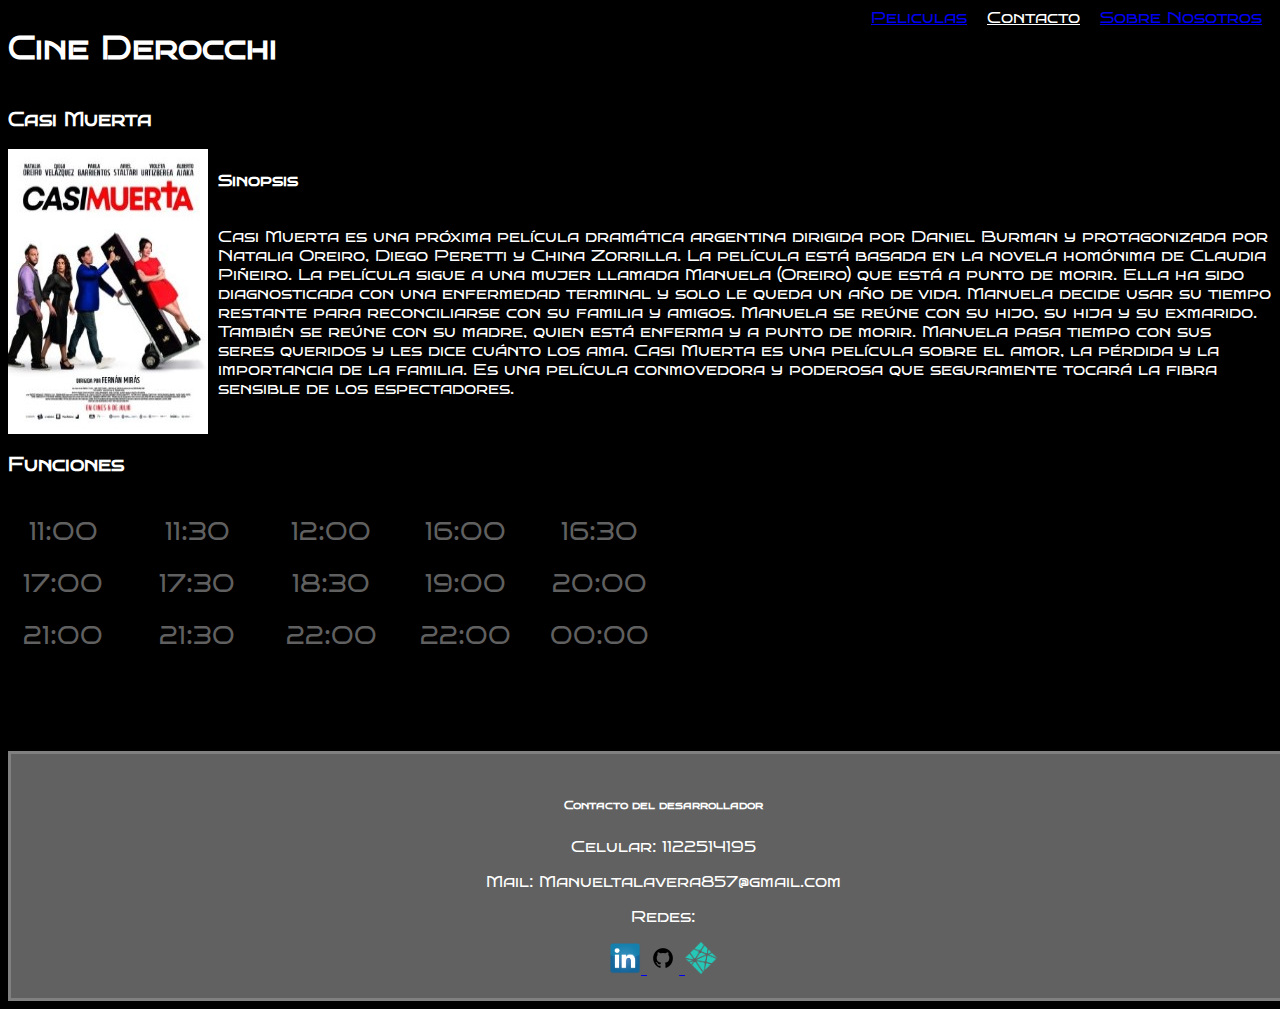
<file: 9casimuerta.html>
<!DOCTYPE html>
<html lang="en">

<head>
    <meta charset="UTF-8">
    <meta http-equiv="X-UA-Compatible" content="IE=edge">
    <meta name="viewport" content="width=device-width, initial-scale=1.0">
    <link href="https://cdn.jsdelivr.net/npm/bootstrap@5.3.0-alpha3/dist/css/bootstrap.min.css" rel="stylesheet"
        integrity="sha384-KK94CHFLLe+nY2dmCWGMq91rCGa5gtU4mk92HdvYe+M/SXH301p5ILy+dN9+nJOZ" crossorigin="anonymous">
    <link rel="preconnect" href="https://fonts.googleapis.com">
    <link rel="preconnect" href="https://fonts.gstatic.com" crossorigin>
    <link href="https://fonts.googleapis.com/css2?family=Bruno+Ace+SC&display=swap" rel="stylesheet">
    <link rel="stylesheet" href="style1.css">
    <link rel="stylesheet" href="nav.css">
    <link rel="icon" href="img/logo.jpg">
    <link rel="stylesheet" href="footer.css">
    
    <title>Casi Muerta</title>
</head>

<body>
    <header id="up">
        <h1 id="titulo1">Cine Derocchi</h1>
        <div class="navegador">
            <nav id="nav" class="nav1">
                <li class="li"> <a class="text-decoration-none text-reset" href="index.html">Peliculas</a></li>
                <li class="li" style="color: white;"> <a href="#contacto" style="color: white;"> Contacto </a></li>
                <li class="li"><a class="text-decoration-none text-reset" href="historia.html">Sobre Nosotros</a></li>
            </nav>
        </div>
    </header>
    <h3>Casi Muerta</h3>
    <div class="peli">
        
        <div class="imagen"></div>
        <img src="/img/casimuerta.jpg" alt="laextorcion">
        <div class="sinopsis">
            <h4>Sinopsis</h4>
            <p>Casi Muerta es una próxima película dramática argentina dirigida por Daniel Burman y protagonizada por Natalia Oreiro, Diego Peretti y China Zorrilla. La película está basada en la novela homónima de Claudia Piñeiro.

                La película sigue a una mujer llamada Manuela (Oreiro) que está a punto de morir. Ella ha sido diagnosticada con una enfermedad terminal y solo le queda un año de vida. Manuela decide usar su tiempo restante para reconciliarse con su familia y amigos.
                
                Manuela se reúne con su hijo, su hija y su exmarido. También se reúne con su madre, quien está enferma y a punto de morir. Manuela pasa tiempo con sus seres queridos y les dice cuánto los ama.
                
                Casi Muerta es una película sobre el amor, la pérdida y la importancia de la familia. Es una película conmovedora y poderosa que seguramente tocará la fibra sensible de los espectadores.</p>
        </div>
    </div>
    
    <div class="tabla">
        <div class="funciones">
            <h3>Funciones</h3>
        </div>
        <div class="botones">
            <button class="hora">11:00</button>
            <button class="hora">11:30</button>
            <button class="hora">12:00</button>
            <button class="hora">16:00</button>
            <button class="hora">16:30</button>
            <button class="hora">17:00</button>
            <button class="hora">17:30</button>
            <button class="hora">18:30</button>
            <button class="hora">19:00</button>
            <button class="hora">20:00</button>
            <button class="hora">21:00</button>
            <button class="hora">21:30</button>
            <button class="hora">22:00</button>
            <button class="hora">22:00</button>
            <button class="hora">00:00</button>
        </div>
    </div>
    <div id="elegir" style="display: none;">
    <section class="cEntradas">
        <h4>Elija la cantidad de entradas</h4>
        <div>
            <button class="nuentradas" id="decrementar" onclick="decrementar()">-</button>
            <span id="valor">0</span>
            <button class="nuentradas" id="incrementar" onclick="incrementar()">+</button>
        </div>

    </section>
    <section id="asientos">
        <div class="pantalla"></div>
        <div>
            <p>Pantalla</p>
        </div>
        <div class="sala" id="sala">
            <div class="fila">
                <p class="letra">A</p>
                <label class="checkbox-container custom-checkbox">
                    <div class="custom-checkbox"></div>
                    <span class="checkbox-label">1</span>
                    <input type="checkbox" id="0" />
                </label>
                <label class="checkbox-container custom-checkbox">
                    <div class="custom-checkbox"></div>
                    <span class="checkbox-label">2</span>
                    <input type="checkbox" id="1" />
                </label>
                <label class="checkbox-container custom-checkbox">
                    <div class="custom-checkbox"></div>
                    <span class="checkbox-label">3</span>
                    <input type="checkbox" id="2" />
                </label>

                <label class="checkbox-container custom-checkbox">
                    <div class="custom-checkbox"></div>
                    <span class="checkbox-label">4</span>
                    <input type="checkbox" id="3" />
                </label>
                <label class="checkbox-container custom-checkbox">
                    <div class="custom-checkbox"></div>
                    <span class="checkbox-label">5</span>
                    <input type="checkbox" id="4" />
                </label>
                <label class="checkbox-container custom-checkbox">
                    <div class="custom-checkbox"></div>
                    <span class="checkbox-label">6</span>
                    <input type="checkbox" id="5" />
                </label>

                <label class="checkbox-container custom-checkbox">
                    <div class="custom-checkbox"></div>
                    <span class="checkbox-label">7</span>
                    <input type="checkbox" id="6" />
                </label>
                <label class="checkbox-container custom-checkbox">
                    <div class="custom-checkbox"></div>
                    <span class="checkbox-label">8</span>
                    <input type="checkbox" id="7" />
                </label>
                <label class="checkbox-container custom-checkbox">
                    <div class="custom-checkbox"></div>
                    <span class="checkbox-label">9</span>
                    <input type="checkbox" id="8" />
                </label>
                <label class="checkbox-container custom-checkbox">
                    <div class="custom-checkbox"></div>
                    <span class="checkbox-label">10</span>
                    <input type="checkbox" id="9" />
                </label>
            </div>
            <div class="fila">
                <p class="letra">B</p>
                <label class="checkbox-container custom-checkbox">
                    <div class="custom-checkbox"></div>
                    <span class="checkbox-label">1</span>
                    <input type="checkbox" id="10" />
                </label>
                <label class="checkbox-container custom-checkbox">
                    <div class="custom-checkbox"></div>
                    <span class="checkbox-label">2</span>
                    <input type="checkbox" id="11" />
                </label>
                <label class="checkbox-container custom-checkbox">
                    <div class="custom-checkbox"></div>
                    <span class="checkbox-label">3</span>
                    <input type="checkbox" id="12" />
                </label>
                <label class="checkbox-container custom-checkbox">
                    <div class="custom-checkbox"></div>
                    <span class="checkbox-label">4</span>
                    <input type="checkbox" id="13" />
                </label>
                <label class="checkbox-container custom-checkbox">
                    <div class="custom-checkbox"></div>
                    <span class="checkbox-label">5</span>
                    <input type="checkbox" id="14" />
                </label>

                <label class="checkbox-container custom-checkbox">
                    <div class="custom-checkbox"></div>
                    <span class="checkbox-label">6</span>
                    <input type="checkbox" id="15" />
                </label>
                <label class="checkbox-container custom-checkbox">
                    <div class="custom-checkbox"></div>
                    <span class="checkbox-label">7</span>
                    <input type="checkbox" id="16" />
                </label>
                <label class="checkbox-container custom-checkbox">
                    <div class="custom-checkbox"></div>
                    <span class="checkbox-label">8</span>
                    <input type="checkbox" id="17" />
                </label>

                <label class="checkbox-container custom-checkbox">
                    <div class="custom-checkbox"></div>
                    <span class="checkbox-label">9</span>
                    <input type="checkbox" id="18" />
                </label>
                <label class="checkbox-container custom-checkbox">
                    <div class="custom-checkbox"></div>
                    <span class="checkbox-label">10</span>
                    <input type="checkbox" id="19" />
                </label>
            </div>
            <div class="fila">
                <p class="letra">C</p>
                <label class="checkbox-container custom-checkbox">
                    <div class="custom-checkbox"></div>
                    <span class="checkbox-label">1</span>
                    <input type="checkbox" id="20" />
                </label>

                <label class="checkbox-container custom-checkbox">
                    <div class="custom-checkbox"></div>
                    <span class="checkbox-label">2</span>
                    <input type="checkbox" id="21" />
                </label>
                <label class="checkbox-container custom-checkbox">
                    <div class="custom-checkbox"></div>
                    <span class="checkbox-label">3</span>
                    <input type="checkbox" id="22" />
                </label>
                <label class="checkbox-container custom-checkbox">
                    <div class="custom-checkbox"></div>
                    <span class="checkbox-label">4</span>
                    <input type="checkbox" id="23" />
                </label>

                <label class="checkbox-container custom-checkbox">
                    <div class="custom-checkbox"></div>
                    <span class="checkbox-label">5</span>
                    <input type="checkbox" id="24" />
                </label>
                <label class="checkbox-container custom-checkbox">
                    <div class="custom-checkbox"></div>
                    <span class="checkbox-label">6</span>
                    <input type="checkbox" id="25" />
                </label>
                <label class="checkbox-container custom-checkbox">
                    <div class="custom-checkbox"></div>
                    <span class="checkbox-label">7</span>
                    <input type="checkbox" id="26" />
                </label>

                <label class="checkbox-container custom-checkbox">
                    <div class="custom-checkbox"></div>
                    <span class="checkbox-label">8</span>
                    <input type="checkbox" id="27" />
                </label>
                <label class="checkbox-container custom-checkbox">
                    <div class="custom-checkbox"></div>
                    <span class="checkbox-label">9</span>
                    <input type="checkbox" id="28" />
                </label>
                <label class="checkbox-container custom-checkbox">
                    <div class="custom-checkbox"></div>
                    <span class="checkbox-label">10</span>
                    <input type="checkbox" id="29" />
                </label>
            </div>
            <div class="fila">
                <p class="letra">D</p>
                <label class="checkbox-container custom-checkbox">
                    <div class="custom-checkbox"></div>
                    <span class="checkbox-label">1</span>
                    <input type="checkbox" id="30" />
                </label>

                <label class="checkbox-container custom-checkbox">
                    <div class="custom-checkbox"></div>
                    <span class="checkbox-label">2</span>
                    <input type="checkbox" id="31" />
                </label>
                <label class="checkbox-container custom-checkbox">
                    <div class="custom-checkbox"></div>
                    <span class="checkbox-label">3</span>
                    <input type="checkbox" id="32" />
                </label>
                <label class="checkbox-container custom-checkbox">
                    <div class="custom-checkbox"></div>
                    <span class="checkbox-label">4</span>
                    <input type="checkbox" id="33" />
                </label>
                <label class="checkbox-container custom-checkbox">
                    <div class="custom-checkbox"></div>
                    <span class="checkbox-label">5</span>
                    <input type="checkbox" id="34" />
                </label>
                <label class="checkbox-container custom-checkbox">
                    <div class="custom-checkbox"></div>
                    <span class="checkbox-label">6</span>
                    <input type="checkbox" id="35" />
                </label>

                <label class="checkbox-container custom-checkbox">
                    <div class="custom-checkbox"></div>
                    <span class="checkbox-label">7</span>
                    <input type="checkbox" id="36" />
                </label>
                <label class="checkbox-container custom-checkbox">
                    <div class="custom-checkbox"></div>
                    <span class="checkbox-label">8</span>
                    <input type="checkbox" id="37" />
                </label>
                <label class="checkbox-container custom-checkbox">
                    <div class="custom-checkbox"></div>
                    <span class="checkbox-label">9</span>
                    <input type="checkbox" id="38" />
                </label>

                <label class="checkbox-container custom-checkbox">
                    <div class="custom-checkbox"></div>
                    <span class="checkbox-label">10</span>
                    <input type="checkbox" id="39" />
                </label>
            </div>
            <div class="fila">
                <p class="letra">E</p>
                <label class="checkbox-container custom-checkbox">
                    <div class="custom-checkbox"></div>
                    <span class="checkbox-label">1</span>
                    <input type="checkbox" id="40" />
                </label>

                <label class="checkbox-container custom-checkbox">
                    <div class="custom-checkbox"></div>
                    <span class="checkbox-label">2</span>
                    <input type="checkbox" id="41" />
                </label>

                <label class="checkbox-container custom-checkbox">
                    <div class="custom-checkbox"></div>
                    <span class="checkbox-label">3</span>
                    <input type="checkbox" id="42" />
                </label>
                <label class="checkbox-container custom-checkbox">
                    <div class="custom-checkbox"></div>
                    <span class="checkbox-label">4</span>
                    <input type="checkbox" id="43" />
                </label>
                <label class="checkbox-container custom-checkbox">
                    <div class="custom-checkbox"></div>
                    <span class="checkbox-label">5</span>
                    <input type="checkbox" id="44" />
                </label>
                <label class="checkbox-container custom-checkbox">
                    <div class="custom-checkbox"></div>
                    <span class="checkbox-label">6</span>
                    <input type="checkbox" id="45" />
                </label>
                <label class="checkbox-container custom-checkbox">
                    <div class="custom-checkbox"></div>
                    <span class="checkbox-label">7</span>
                    <input type="checkbox" id="46" />
                </label>
                <label class="checkbox-container custom-checkbox">
                    <div class="custom-checkbox"></div>
                    <span class="checkbox-label">8</span>
                    <input type="checkbox" id="47" />
                </label>

                <label class="checkbox-container custom-checkbox">
                    <div class="custom-checkbox"></div>
                    <span class="checkbox-label">9</span>
                    <input type="checkbox" id="48" />
                </label>
                <label class="checkbox-container custom-checkbox">
                    <div class="custom-checkbox"></div>
                    <span class="checkbox-label">10</span>
                    <input type="checkbox" id="49" />
                </label>
            </div>
            <div class="fila">
                <p class="letra">F</p>
                <label class="checkbox-container custom-checkbox">
                    <div class="custom-checkbox"></div>
                    <span class="checkbox-label">1</span>
                    <input type="checkbox" id="50" />
                </label>

                <label class="checkbox-container custom-checkbox">
                    <div class="custom-checkbox"></div>
                    <span class="checkbox-label">2</span>
                    <input type="checkbox" id="51" />
                </label>
                <label class="checkbox-container custom-checkbox">
                    <div class="custom-checkbox"></div>
                    <span class="checkbox-label">3</span>
                    <input type="checkbox" id="52" />
                </label>
                <label class="checkbox-container custom-checkbox">
                    <div class="custom-checkbox"></div>
                    <span class="checkbox-label">4</span>
                    <input type="checkbox" id="53" />
                </label>

                <label class="checkbox-container custom-checkbox">
                    <div class="custom-checkbox"></div>
                    <span class="checkbox-label">5</span>
                    <input type="checkbox" id="54" />
                </label>
                <label class="checkbox-container custom-checkbox">
                    <div class="custom-checkbox"></div>
                    <span class="checkbox-label">6</span>
                    <input type="checkbox" id="55" />
                </label>
                <label class="checkbox-container custom-checkbox">
                    <div class="custom-checkbox"></div>
                    <span class="checkbox-label">7</span>
                    <input type="checkbox" id="56" />
                </label>
                <label class="checkbox-container custom-checkbox">
                    <div class="custom-checkbox"></div>
                    <span class="checkbox-label">8</span>
                    <input type="checkbox" id="57" />
                </label>
                <label class="checkbox-container custom-checkbox">
                    <div class="custom-checkbox"></div>
                    <span class="checkbox-label">9</span>
                    <input type="checkbox" id="58" />
                </label>
                <label class="checkbox-container custom-checkbox">
                    <div class="custom-checkbox"></div>
                    <span class="checkbox-label">10</span>
                    <input type="checkbox" id="59" />
                </label>
            </div>
            <div class="fila">
                <p class="letra">G</p>
                <label class="checkbox-container custom-checkbox">
                    <div class="custom-checkbox"></div>
                    <span class="checkbox-label">1</span>
                    <input type="checkbox" id="60" />
                </label>

                <label class="checkbox-container custom-checkbox">
                    <div class="custom-checkbox"></div>
                    <span class="checkbox-label">2</span>
                    <input type="checkbox" id="61" />
                </label>
                <label class="checkbox-container custom-checkbox">
                    <div class="custom-checkbox"></div>
                    <span class="checkbox-label">3</span>
                    <input type="checkbox" id="62" />
                </label>

                <label class="checkbox-container custom-checkbox">
                    <div class="custom-checkbox"></div>
                    <span class="checkbox-label">4</span>
                    <input type="checkbox" id="63" />
                </label>
                <label class="checkbox-container custom-checkbox">
                    <div class="custom-checkbox"></div>
                    <span class="checkbox-label">5</span>
                    <input type="checkbox" id="64" />
                </label>
                <label class="checkbox-container custom-checkbox">
                    <div class="custom-checkbox"></div>
                    <span class="checkbox-label">6</span>
                    <input type="checkbox" id="65" />
                </label>

                <label class="checkbox-container custom-checkbox">
                    <div class="custom-checkbox"></div>
                    <span class="checkbox-label">7</span>
                    <input type="checkbox" id="66" />
                </label>
                <label class="checkbox-container custom-checkbox">
                    <div class="custom-checkbox"></div>
                    <span class="checkbox-label">8</span>
                    <input type="checkbox" id="67" />
                </label>
                <label class="checkbox-container custom-checkbox">
                    <div class="custom-checkbox"></div>
                    <span class="checkbox-label">9</span>
                    <input type="checkbox" id="68" />
                </label>
                <label class="checkbox-container custom-checkbox">
                    <div class="custom-checkbox"></div>
                    <span class="checkbox-label">10</span>
                    <input type="checkbox" id="69" />
                </label>
            </div>
            <div class="fila">
                <p class="letra">H</p>
                <label class="checkbox-container custom-checkbox">
                    <div class="custom-checkbox"></div>
                    <span class="checkbox-label">1</span>
                    <input type="checkbox" id="70" />
                </label>

                <label class="checkbox-container custom-checkbox">
                    <div class="custom-checkbox"></div>
                    <span class="checkbox-label">2</span>
                    <input type="checkbox" id="71" />
                </label>

                <label class="checkbox-container custom-checkbox">
                    <div class="custom-checkbox"></div>
                    <span class="checkbox-label">3</span>
                    <input type="checkbox" id="72" />
                </label>
                <label class="checkbox-container custom-checkbox">
                    <div class="custom-checkbox"></div>
                    <span class="checkbox-label">4</span>
                    <input type="checkbox" id="73" />
                </label>
                <label class="checkbox-container custom-checkbox">
                    <div class="custom-checkbox"></div>
                    <span class="checkbox-label">5</span>
                    <input type="checkbox" id="74" />
                </label>

                <label class="checkbox-container custom-checkbox">
                    <div class="custom-checkbox"></div>
                    <span class="checkbox-label">6</span>
                    <input type="checkbox" id="75" />
                </label>
                <label class="checkbox-container custom-checkbox">
                    <div class="custom-checkbox"></div>
                    <span class="checkbox-label">7</span>
                    <input type="checkbox" id="76" />
                </label>
                <label class="checkbox-container custom-checkbox">
                    <div class="custom-checkbox"></div>
                    <span class="checkbox-label">8</span>
                    <input type="checkbox" id="77" />
                </label>

                <label class="checkbox-container custom-checkbox">
                    <div class="custom-checkbox"></div>
                    <span class="checkbox-label">9</span>
                    <input type="checkbox" id="78" />
                </label>
                <label class="checkbox-container custom-checkbox">
                    <div class="custom-checkbox"></div>
                    <span class="checkbox-label">10</span>
                    <input type="checkbox" id="79" />
            </div>
            <div class="fila">
                <p class="letra">I</p>
                <label class="checkbox-container custom-checkbox">
                    <div class="custom-checkbox"></div>
                    <span class="checkbox-label">1</span>
                    <input type="checkbox" id="80" />
                </label>

                <label class="checkbox-container custom-checkbox">
                    <div class="custom-checkbox"></div>
                    <span class="checkbox-label">2</span>
                    <input type="checkbox" id="81" />
                </label>

                <label class="checkbox-container custom-checkbox">
                    <div class="custom-checkbox"></div>
                    <span class="checkbox-label">3</span>
                    <input type="checkbox" id="82" />
                </label>
                <label class="checkbox-container custom-checkbox">
                    <div class="custom-checkbox"></div>
                    <span class="checkbox-label">4</span>
                    <input type="checkbox" id="83" />
                </label>
                <label class="checkbox-container custom-checkbox">
                    <div class="custom-checkbox"></div>
                    <span class="checkbox-label">5</span>
                    <input type="checkbox" id="84" />
                </label>

                <label class="checkbox-container custom-checkbox">
                    <div class="custom-checkbox"></div>
                    <span class="checkbox-label">6</span>
                    <input type="checkbox" id="85" />
                </label>
                <label class="checkbox-container custom-checkbox">
                    <div class="custom-checkbox"></div>
                    <span class="checkbox-label">7</span>
                    <input type="checkbox" id="86" />
                </label>
                <label class="checkbox-container custom-checkbox">
                    <div class="custom-checkbox"></div>
                    <span class="checkbox-label">8</span>
                    <input type="checkbox" id="87" />
                </label>

                <label class="checkbox-container custom-checkbox">
                    <div class="custom-checkbox"></div>
                    <span class="checkbox-label">9</span>
                    <input type="checkbox" id="88" />
                </label>
                <label class="checkbox-container custom-checkbox">
                    <div class="custom-checkbox"></div>
                    <span class="checkbox-label">10</span>
                    <input type="checkbox" id="89" />
            </div>
            <div class="fila">
                <p class="letra">J</p>
                <label class="checkbox-container custom-checkbox">
                    <div class="custom-checkbox"></div>
                    <span class="checkbox-label">1</span>
                    <input type="checkbox" id="90" />
                </label>

                <label class="checkbox-container custom-checkbox">
                    <div class="custom-checkbox"></div>
                    <span class="checkbox-label">2</span>
                    <input type="checkbox" id="91" />
                </label>

                <label class="checkbox-container custom-checkbox">
                    <div class="custom-checkbox"></div>
                    <span class="checkbox-label">3</span>
                    <input type="checkbox" id="92" />
                </label>
                <label class="checkbox-container custom-checkbox">
                    <div class="custom-checkbox"></div>
                    <span class="checkbox-label">4</span>
                    <input type="checkbox" id="93" />
                </label>
                <label class="checkbox-container custom-checkbox">
                    <div class="custom-checkbox"></div>
                    <span class="checkbox-label">5</span>
                    <input type="checkbox" id="94" />
                </label>

                <label class="checkbox-container custom-checkbox">
                    <div class="custom-checkbox"></div>
                    <span class="checkbox-label">6</span>
                    <input type="checkbox" id="95" />
                </label>
                <label class="checkbox-container custom-checkbox">
                    <div class="custom-checkbox"></div>
                    <span class="checkbox-label">7</span>
                    <input type="checkbox" id="96" />
                </label>
                <label class="checkbox-container custom-checkbox">
                    <div class="custom-checkbox"></div>
                    <span class="checkbox-label">8</span>
                    <input type="checkbox" id="97" />
                </label>

                <label class="checkbox-container custom-checkbox">
                    <div class="custom-checkbox"></div>
                    <span class="checkbox-label">9</span>
                    <input type="checkbox" id="98" />
                </label>
                <label class="checkbox-container custom-checkbox">
                    <div class="custom-checkbox"></div>
                    <span class="checkbox-label">10</span>
                    <input type="checkbox" id="99" />
            </div>
        </div>
    </div>

    </section>

    <script src="/entradas.js"></script>
    <script src="https://cdn.jsdelivr.net/npm/bootstrap@5.3.0-alpha3/dist/js/bootstrap.bundle.min.js"
        integrity="sha384-ENjdO4Dr2bkBIFxQpeoTz1HIcje39Wm4jDKdf19U8gI4ddQ3GYNS7NTKfAdVQSZe"
        crossorigin="anonymous"></script>
    <script src="https://cdn.jsdelivr.net/npm/@popperjs/core@2.11.7/dist/umd/popper.min.js"
        integrity="sha384-zYPOMqeu1DAVkHiLqWBUTcbYfZ8osu1Nd6Z89ify25QV9guujx43ITvfi12/QExE"
        crossorigin="anonymous"></script>
    <script src="https://cdn.jsdelivr.net/npm/bootstrap@5.3.0-alpha3/dist/js/bootstrap.min.js"
        integrity="sha384-Y4oOpwW3duJdCWv5ly8SCFYWqFDsfob/3GkgExXKV4idmbt98QcxXYs9UoXAB7BZ"
        crossorigin="anonymous"></script>
</body>
<div class="footer">
<footer id="contacto">
    <h6>Contacto del desarrollador</h6>
   <p>Celular: 1122514195</p>
   <p>Mail: Manueltalavera857@gmail.com</p>
   <p>Redes:</p>
   <a href="https://www.linkedin.com/in/manuel-talavera-derocchi/">
   <img class="logo" src="img/pngegg.png" alt="LinkedIn logo">
   </a>
   <a href="https://github.com/ManuelTalavera">
   <img class="logo" src="img/git.png" alt="logo git">
   </a>
   <a href="https://app.netlify.com/teams/manueltalavera/overview">
       <img class="logo" src="img/netlify-logo.png" alt="netlify logo">
   </a>
   </footer>
   </div>
</html>
</file>
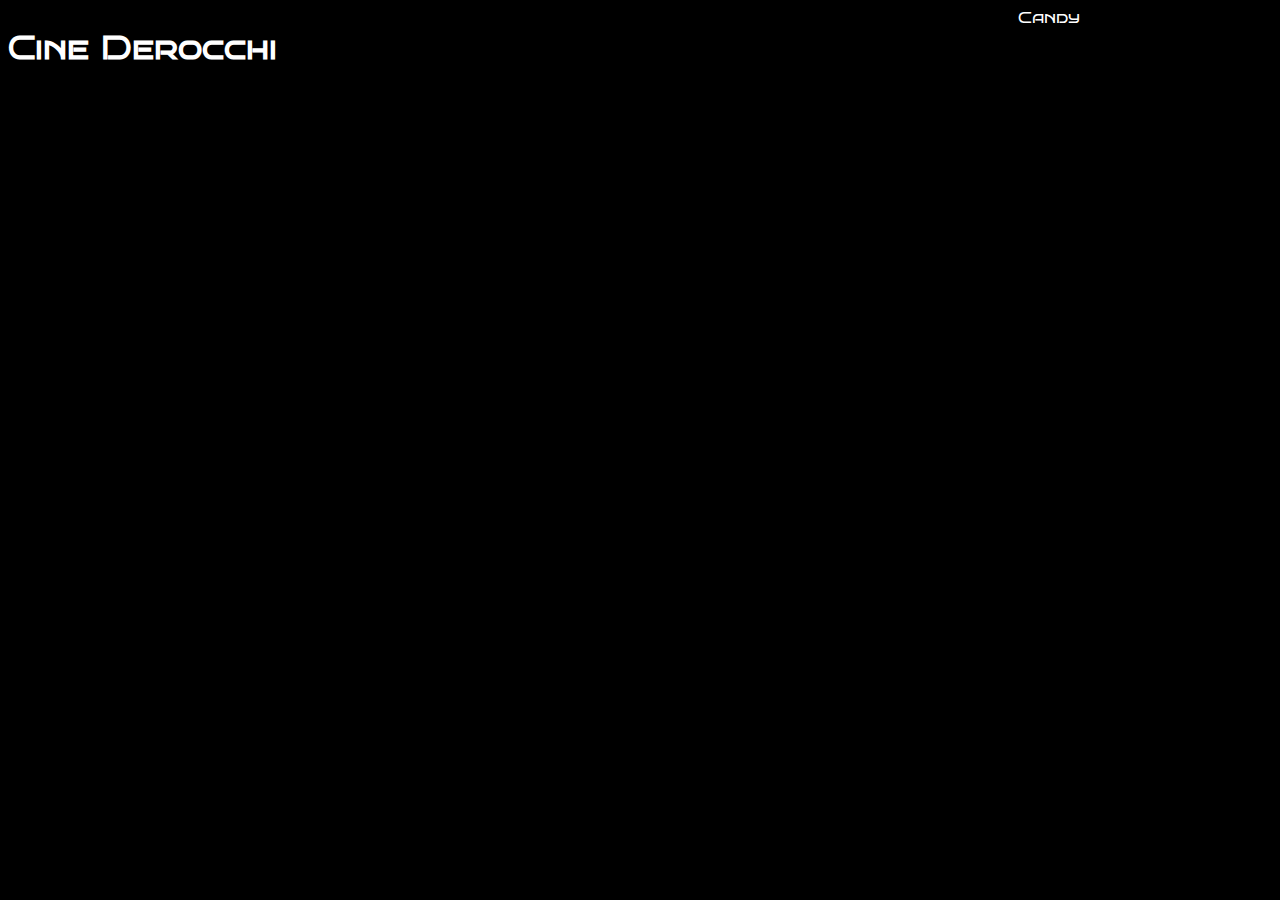
<file: historia.html>
<!DOCTYPE html>
<html lang="en">
<head>
    <meta charset="UTF-8">
    <meta http-equiv="X-UA-Compatible" content="IE=edge">
    <meta name="viewport" content="width=device-width, initial-scale=1.0">
    <link rel="stylesheet" href="style.css">
    <link rel="preconnect" href="https://fonts.googleapis.com">
    <link rel="preconnect" href="https://fonts.gstatic.com" crossorigin>
    <link href="https://fonts.googleapis.com/css2?family=Bruno+Ace+SC&display=swap" rel="stylesheet">
    <link rel="stylesheet" href="nav.css">

    <title>Document</title>
    <header id="up">
        <h1 id="titulo1">Cine Derocchi</h1>
        <div class="navegador">
            <nav id="nav" class="nav1">
                <li class="li"> <a class="text-decoration-none text-reset" href="index.html">Peliculas</a></li>
                <li class="li">Candy</li>
                <li class="li"><a class="text-decoration-none text-reset" href="historia.html">Sobre Nosotros</a></li>
            </nav>
        </div>
    </header>
<body>
    

<p>En Cine Derocchi, nos apasiona el séptimo arte. Desde nuestros humildes comienzos, hemos estado comprometidos en ofrecer a nuestros espectadores experiencias cinematográficas inolvidables. Nuestro viaje comenzó en [año de fundación], cuando un grupo de entusiastas del cine decidió convertir su amor por las películas en algo más grande.

    Fundado por [nombre del fundador] y [nombre del cofundador], Cine Derocchi abrió sus puertas con el objetivo de crear un espacio donde la magia del cine cobrara vida. Inspirados por la rica historia del cine y su capacidad para entretener, educar y emocionar, nos propusimos construir un lugar que se convirtiera en el corazón de la comunidad cinematográfica local.
    
    Desde el principio, nos esforzamos por ofrecer una selección diversa de películas que satisficiera los gustos de todos nuestros espectadores. Ya sea que estuvieras buscando las últimas producciones de Hollywood, películas independientes aclamadas por la crítica o joyas del cine clásico, en Cine Derocchi siempre encontrarías algo para ti.
    
    A lo largo de los años, hemos crecido y evolucionado junto con la industria cinematográfica. Nos hemos mantenido a la vanguardia de la tecnología, invirtiendo en proyectores de última generación, sonido envolvente y equipos de proyección de alta calidad para ofrecer una experiencia visual y auditiva inigualable.
    
    Pero más allá de la tecnología, creemos que lo que realmente distingue a Cine Derocchi es nuestra dedicación a crear un ambiente acogedor y familiar. Nos enorgullece ser parte de esta comunidad y nos esforzamos por ofrecer un servicio excepcional, desde el momento en que nuestros espectadores ingresan a nuestras instalaciones hasta que se van con una sonrisa en el rostro.
    
    A lo largo de los años, hemos sido testigos de momentos inolvidables, desde estrenos de películas emocionantes hasta proyecciones especiales y eventos temáticos que han reunido a amantes del cine de todas las edades. Cine Derocchi se ha convertido en un lugar de encuentro para cinéfilos y una parte integral de la vida cultural de nuestra ciudad.
    
    Mirando hacia el futuro, estamos emocionados de continuar trayendo la magia del cine a la pantalla grande. Seguiremos buscando nuevas formas de sorprender y deleitar a nuestros espectadores, ofreciendo no solo películas, sino también eventos especiales, festivales y programas educativos que enriquezcan la experiencia cinematográfica.
    
    Gracias por ser parte de nuestra historia en Cine Derocchi. Esperamos poder compartir muchas más aventuras cinematográficas juntos en los años venideros".
    
    Recuerda personalizar los detalles, como el año de fundación, los nombres de los fundadores y cualquier otro detalle que consideres necesario para adaptarlo a tu página web ficticia y demostrar tus habilidades de programación en LinkedIn. ¡Buena suerte con tu proyecto!</p>
</body>
</html>
</file>
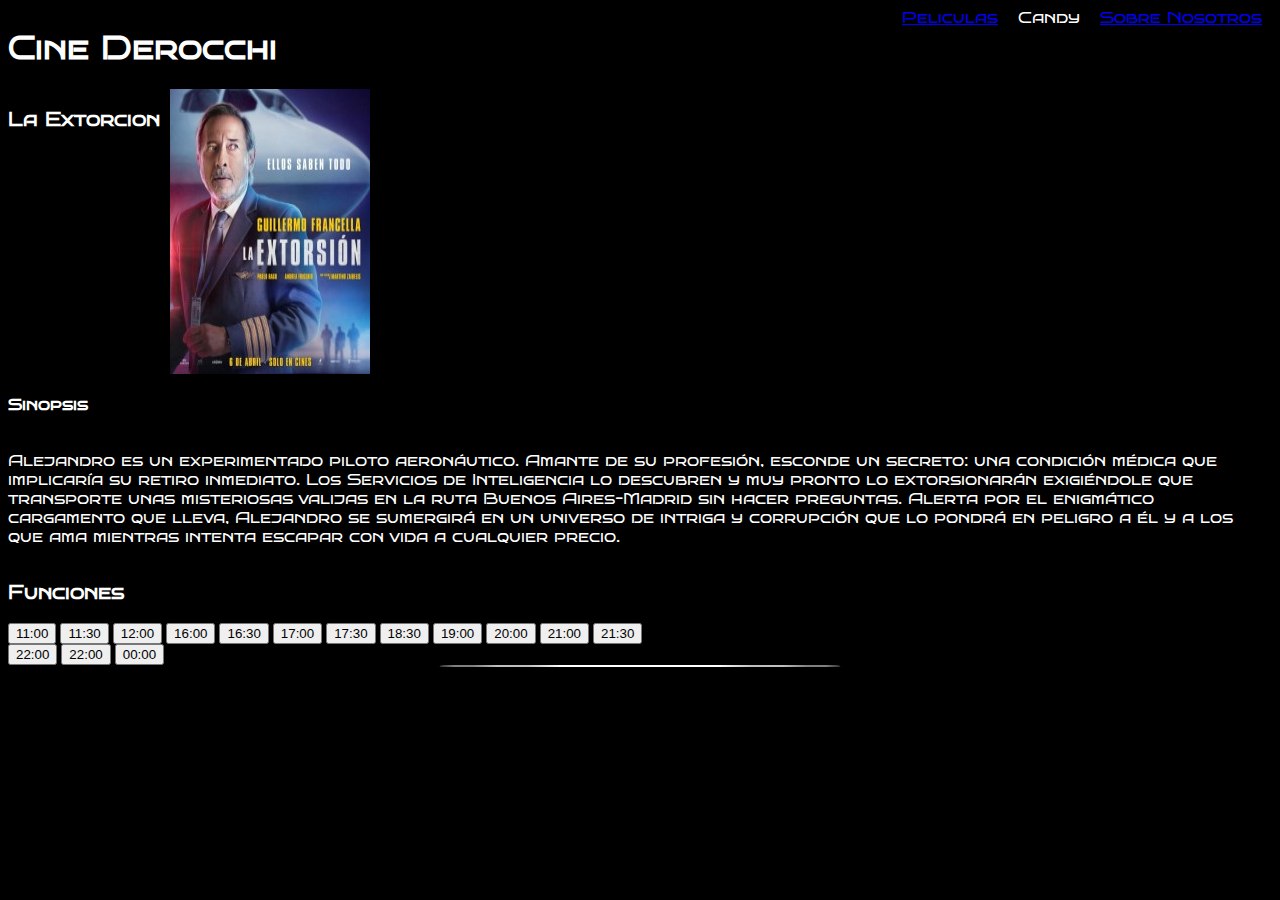
<file: laExtorcion.html>
<!DOCTYPE html>
<html lang="en">

<head>
    <meta charset="UTF-8">
    <meta http-equiv="X-UA-Compatible" content="IE=edge">
    <meta name="viewport" content="width=device-width, initial-scale=1.0">
    <link href="https://cdn.jsdelivr.net/npm/bootstrap@5.3.0-alpha3/dist/css/bootstrap.min.css" rel="stylesheet"
        integrity="sha384-KK94CHFLLe+nY2dmCWGMq91rCGa5gtU4mk92HdvYe+M/SXH301p5ILy+dN9+nJOZ" crossorigin="anonymous">
    <link rel="preconnect" href="https://fonts.googleapis.com">
    <link rel="preconnect" href="https://fonts.gstatic.com" crossorigin>
    <link href="https://fonts.googleapis.com/css2?family=Bruno+Ace+SC&display=swap" rel="stylesheet">
    <link rel="stylesheet" href="style1.css">
    <link rel="stylesheet" href="nav.css">
    <title>Document</title>
</head>

<body>
    <header id="up">
        <h1 id="titulo1">Cine Derocchi</h1>
        <div class="navegador">
            <nav id="nav" class="nav1">
                <li class="li"> <a class="text-decoration-none text-reset" href="index.html">Peliculas</a></li>
                <li class="li">Candy</li>
                <li class="li"><a class="text-decoration-none text-reset" href="historia.html">Sobre Nosotros</a></li>
            </nav>
        </div>
    </header>
    <div class="peli">
        <h3>La Extorcion</h3>
        <div class="imagen"></div>
            <img src="/img/LExtorcion.jpg" alt="laextorcion">
        </div>
    </div>
    <div class="sinopsis">
        <h4>Sinopsis</h4>
        <p>Alejandro es un experimentado piloto aeronáutico. Amante de su profesión, esconde un secreto: una condición
            médica que implicaría su retiro inmediato. Los Servicios de
            Inteligencia lo descubren y muy pronto lo extorsionarán exigiéndole que transporte unas misteriosas valijas
            en la ruta Buenos Aires–Madrid sin hacer preguntas.
            Alerta por el enigmático cargamento que lleva, Alejandro se sumergirá en un universo de intriga y corrupción
            que lo pondrá en peligro a él y a los que ama mientras
            intenta escapar con vida a cualquier precio.</p>
    </div>
    <div class="tabla">
        <h3>Funciones</h3>
        <button>11:00</button>
        <button>11:30</button>
        <button>12:00</button>
        <button>16:00</button>
        <button>16:30</button>
        <button>17:00</button>
        <button>17:30</button>
        <button>18:30</button>
        <button>19:00</button>
        <button>20:00</button>
        <button>21:00</button>
        <button>21:30</button>
        <button>22:00</button>
        <button>22:00</button>
        <button>00:00</button>
        </div>
    </div>
    <section id="asientos">
    <div class="pantalla"></div>
    </section>


    <script src="https://cdn.jsdelivr.net/npm/bootstrap@5.3.0-alpha3/dist/js/bootstrap.bundle.min.js"
        integrity="sha384-ENjdO4Dr2bkBIFxQpeoTz1HIcje39Wm4jDKdf19U8gI4ddQ3GYNS7NTKfAdVQSZe"
        crossorigin="anonymous"></script>
    <script src="https://cdn.jsdelivr.net/npm/@popperjs/core@2.11.7/dist/umd/popper.min.js"
        integrity="sha384-zYPOMqeu1DAVkHiLqWBUTcbYfZ8osu1Nd6Z89ify25QV9guujx43ITvfi12/QExE"
        crossorigin="anonymous"></script>
    <script src="https://cdn.jsdelivr.net/npm/bootstrap@5.3.0-alpha3/dist/js/bootstrap.min.js"
        integrity="sha384-Y4oOpwW3duJdCWv5ly8SCFYWqFDsfob/3GkgExXKV4idmbt98QcxXYs9UoXAB7BZ"
        crossorigin="anonymous"></script>
</body>

</html>
</file>
<file: style.css>
select{
    background-color:black ;
    color: white;
    font-family: "Bruno Ace SC";
}
span{
    color: white;
    font-family: "Bruno Ace SC";
}
option{
    font-family: "Bruno Ace SC";
}
img{
    align-items: center;
}
a:link, a:hover, a:visited, a:active, a {
    text-decoration:none;
    color:black;
}
.pelis{
    margin-left: 30px;
    display: flex;
    flex-direction: row;
    flex-wrap: wrap;
    align-items: end;
    
  }
#cuerpo{
    background-color: black;
}
#peli {
    transition: transform 0.3s ease-in-out;
    font-family: "Bruno Ace SC";
    text-align: center;
    padding: 5px;
    width: 310px;
    align-items: baseline;
    justify-content: space-around;
  }
  
#peli:hover {
    transform: scale(1.1);
  }
#titulo{
    color: white;
}
#estreno{
    background-color: white;
    color: black;
}

  
@media (max-width: 768px){
    .pelis{
        display: flex;
        justify-content: center;
        margin-right: 27px;
    }
}
</file>
<file: nav.css>
#nav {
    display: flex;
    color: white;
    list-style: none;
}
a{
    list-style: none;
}
.li {
    margin-right: 10px;
    margin-left: 10px;
    font-family: "Bruno Ace SC";
}
#up{
    display: flex;
    justify-content: space-between;
}
#titulo1{
    color: white;
    font-family: "Bruno Ace SC";
}
body{
    background-color: black;
}
@media (max-width: 768px){
    #nav{
        display: flex;
        justify-content: flex-end;
        flex-wrap: wrap;
    }
}
</file>
<file: footerindex.css>
footer{
border: #2F2F2F solid;
background-color: #616161;
color: white;
border-color: gray;
text-align: center;
    font-family: "Bruno Ace SC";
}
h3,
h4,
p {
    color: white;
    font-family: "Bruno Ace SC";
}
.logo {
    width: 32px;
    height: 32px;
}
</file>
<file: style1.css>
body{
    background-color: black;
      overflow-x: hidden;
}

h3, h4, p{
    color: white;
    font-family: "Bruno Ace SC";
}

.peli {
    display: flex;
    flex-direction: row;
    align-items: flex-start;
    color: white;
    font-family: "Bruno Ace SC";
  }
  
  .imagen {
    margin-bottom: 10px;
  }
  .sinopsis {
    display: flex;
    flex-direction: column;
    align-items: flex-start;
  }
  #asientos{
    display: flex;
    flex-direction: column;
    align-items: center;
    justify-content: center;
  }
  .pantalla{
    display: flex;
    width: 400px;
    align-items: center;
    border: 1px solid white; 
    border-radius: 100%;
  }
  .tabla{
    width: 670px;
  }
  .hora{
    width: 110px;
    background-color: black;
    color: #606060;
    border: black;
    margin-top: 20px;
    margin-right: 20px;
    font-size: 25px;
    border-radius: 8px;
    font-family: "Bruno Ace SC";
  }
  .hora:hover{
    color: white;
    box-shadow: 1px 1px 20px 1px white;
    transition: all 0.8s;
  }
  button:visited{
    color: white;
    box-shadow: 1px 1px 20px 1px white;
  }
  .checkbox-container {
    display: flex;
    flex-direction: column; 
    align-items: center; 
    margin: 10px;
  }
  span{
    color: white;
  }
  .sala{
    display: flex;
    flex-direction: column;
  }
  .letra{
    width: 10px;
  }
  .fila{
    display: flex;
    flex-direction: row;
  }

  
.peli h3{
    margin-right: 10px;
}
.peli img{
    margin-right: 10px;
}
.footer{
  position: relative;
  min-height: calc(100vh - 550px)

}
@media (max-width: 768px){
  .peli {
    display: flex;
    flex-direction: column;
  }
  .tabla{
    
    display: flex;
    flex-wrap: wrap;
    overflow-x: hidden;
    max-width: 100%; 
    margin: 0 auto; 
    overflow: hidden; 
  }
  body {
    margin: 0; 
    padding: 0; 
    overflow-x: hidden; 
}
  .botones{
    display: flex;
    flex-flow: column;
  }
  #elegir{
    display: flex;
    justify-content: center;
    align-items: center;
    flex-direction: column;
    overflow-x: hidden;
  }
}
</file>
<file: footer.css>
footer {
    border: #2F2F2F solid;
    background-color: #616161;
    color: white;
    border-color: gray;
    position: absolute;
    bottom: 0;
    width: 100%;


    padding: 20px;
    text-align: center;
    font-family: "Bruno Ace SC";
}

.logo {
    width: 32px;
    height: 32px;
}

h3,
h4,
p {
    color: white;
    font-family: "Bruno Ace SC";
}
</file>
